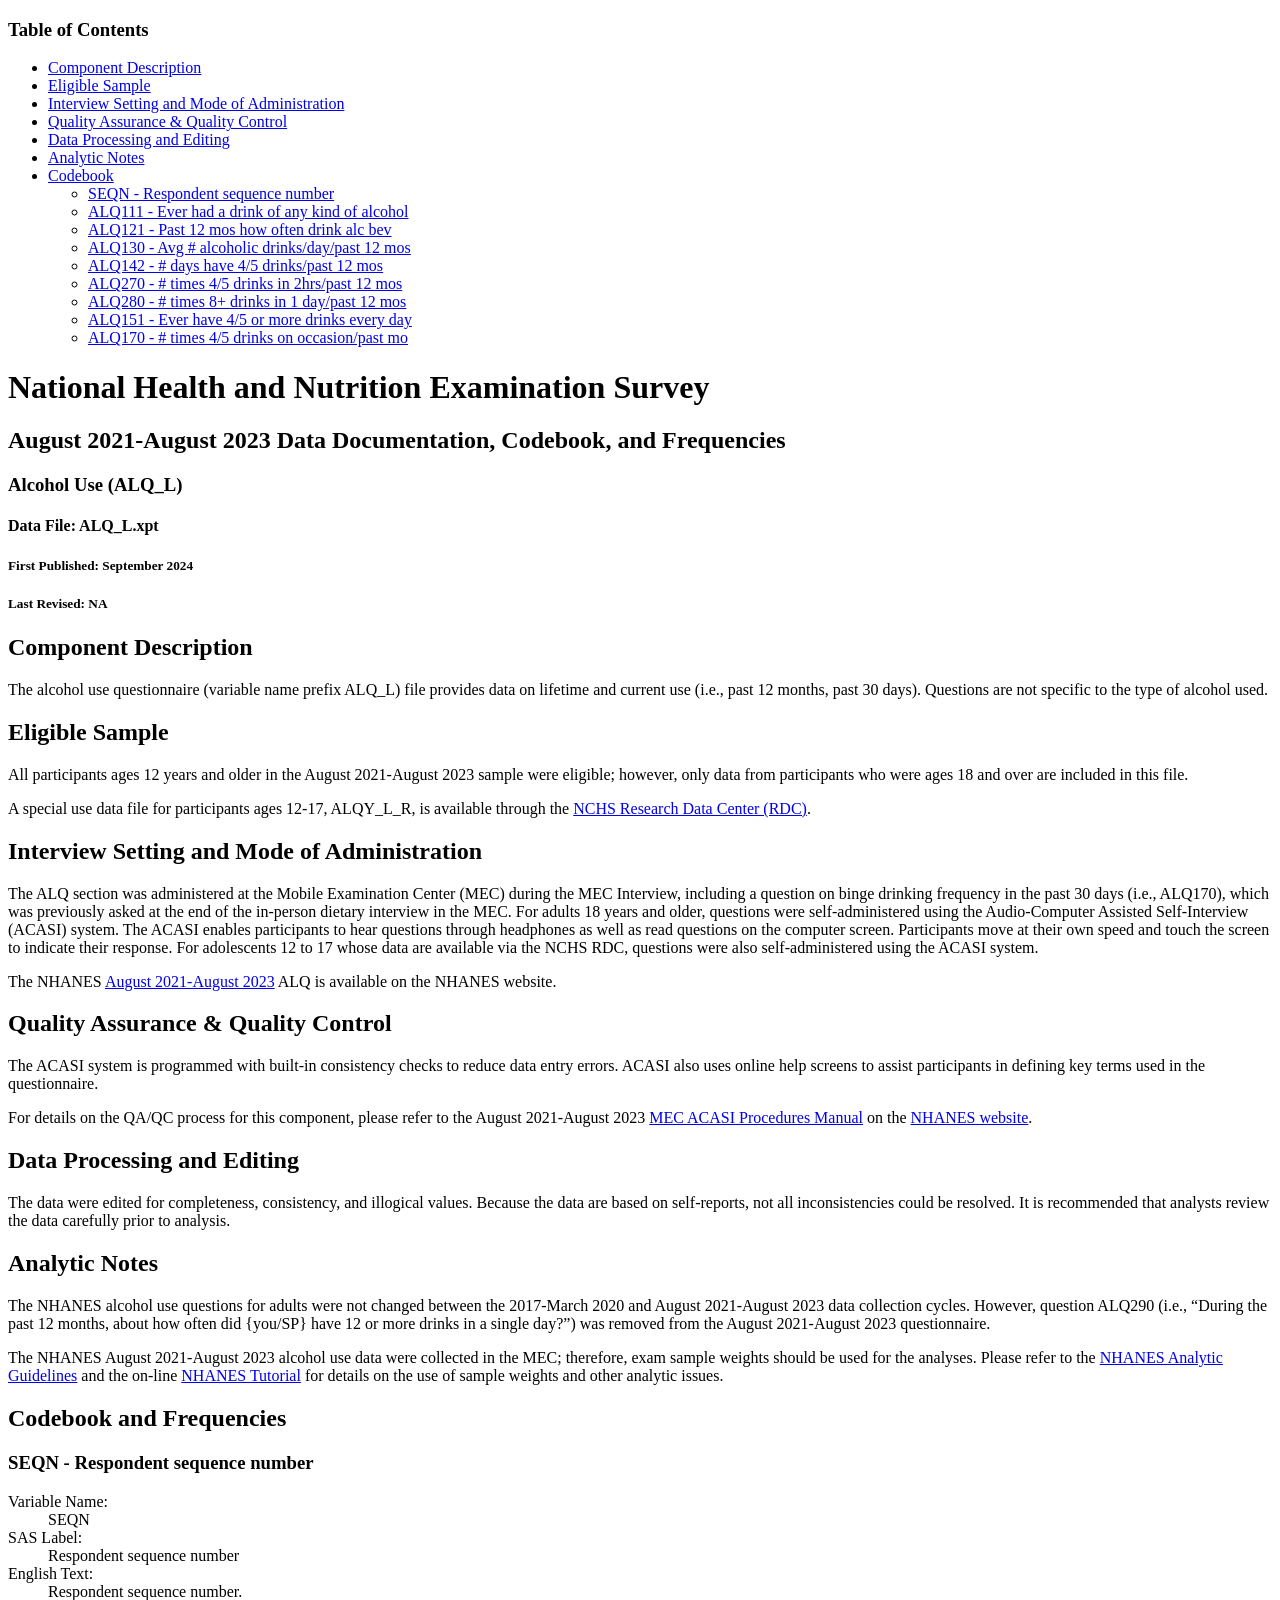
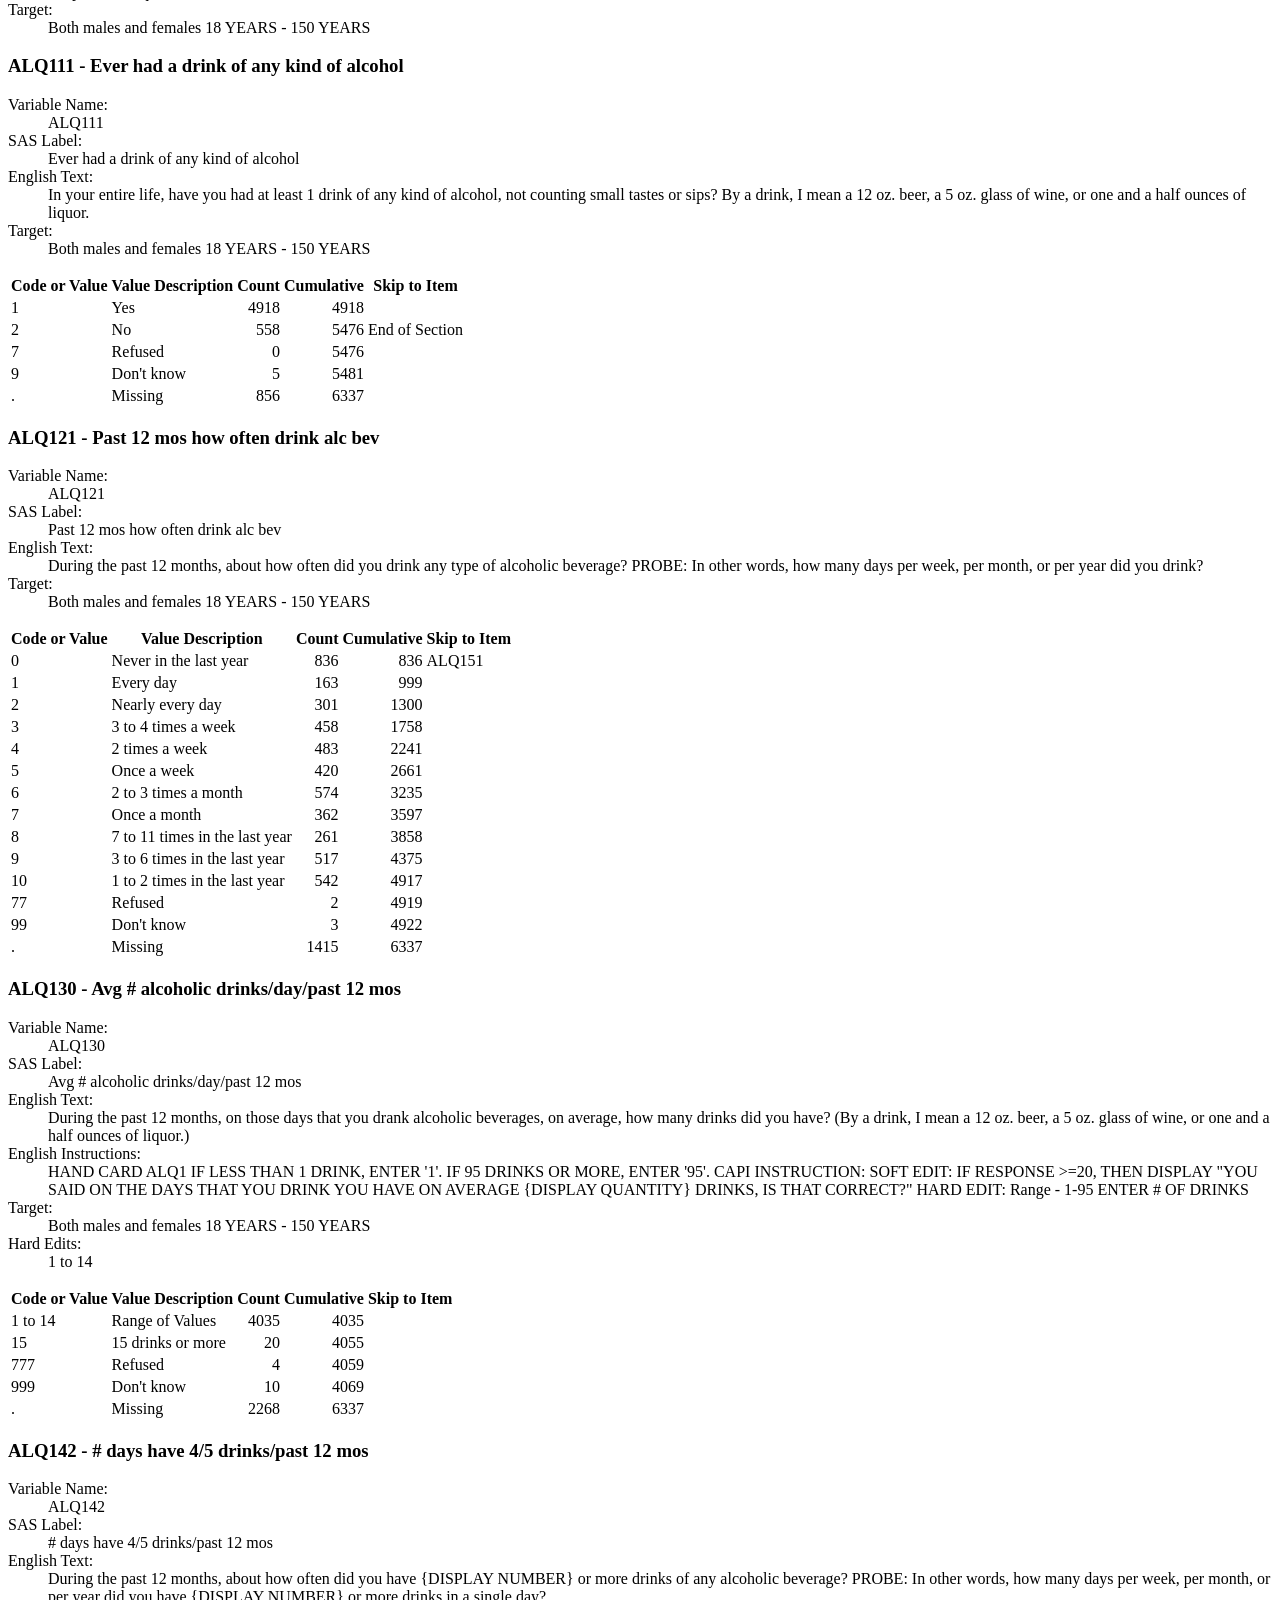
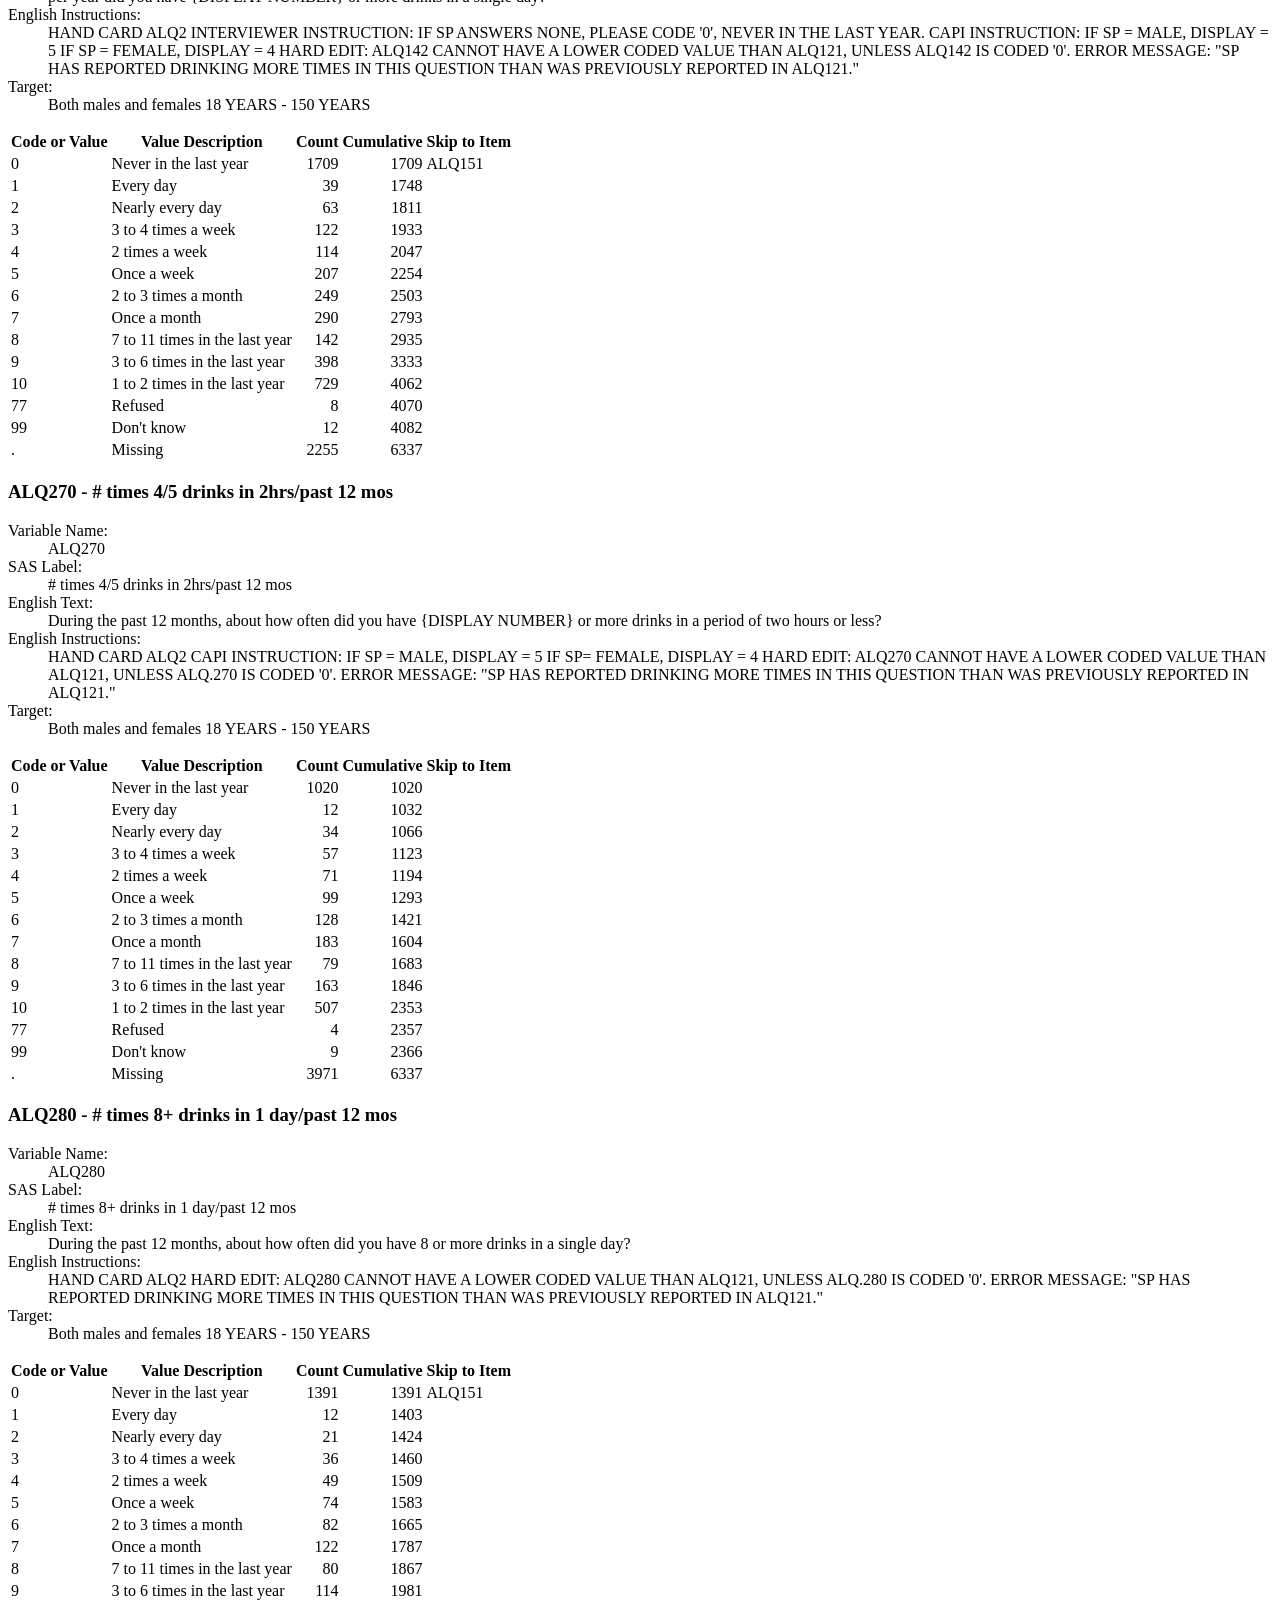
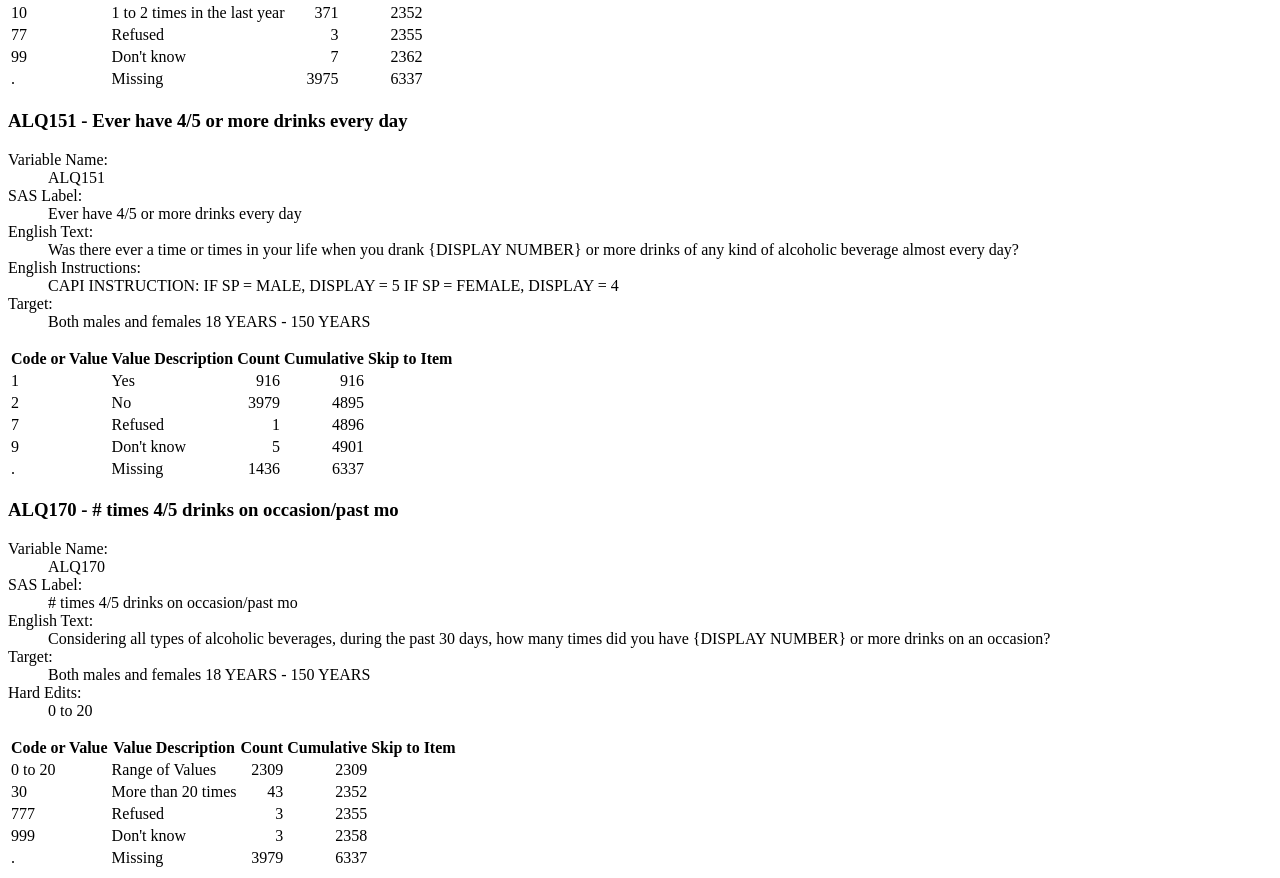
<file: codebooks/ALQ_L.htm>
<!DOCTYPE html><html xml:lang="en" lang="en" xmlns="http://www.w3c.org/1999/xhtml">
  <head>
    <meta http-equiv="content-type" content="text/html; charset=utf-8" />
    <title>ALQ_L</title>
    <meta name="title" content="NHANES August 2021-August 2023: Alcohol Use Data Documentation, Codebook, and Frequencies" />
    <link rel="stylesheet" href="https://wwwn.cdc.gov/nchs/nhanes/css/documentation.css" />
  </head>
  <body class="nhanes-doc">
    <div id="toc">
      <h3>Table of Contents</h3>
      <div id="toc-scroll">
        <ul>
          <li>
            <a href="#Component_Description">Component Description</a>
          </li>
          <li>
            <a href="#Eligible_Sample">Eligible Sample</a>
          </li>
          <li>
            <a href="#Interview_Setting_and_Mode_of_Administration">Interview Setting and Mode of Administration</a>
          </li>
          <li>
            <a href="#Quality_Assurance_&amp;_Quality_Control">Quality Assurance &amp; Quality Control</a>
          </li>
          <li>
            <a href="#Data_Processing_and_Editing">Data Processing and Editing</a>
          </li>
          <li>
            <a href="#Analytic_Notes">Analytic Notes</a>
          </li>
          <li>
            <a href="#Codebook">Codebook</a>
            <ul id="CodebookLinks">
              <li>
                <a href="#SEQN">SEQN - Respondent sequence number</a>
              </li>
              <li>
                <a href="#ALQ111">ALQ111 - Ever had a drink of any kind of alcohol</a>
              </li>
              <li>
                <a href="#ALQ121">ALQ121 - Past 12 mos how often drink alc bev</a>
              </li>
              <li>
                <a href="#ALQ130">ALQ130 - Avg # alcoholic drinks/day/past 12 mos</a>
              </li>
              <li>
                <a href="#ALQ142">ALQ142 - # days have 4/5 drinks/past 12 mos</a>
              </li>
              <li>
                <a href="#ALQ270">ALQ270 - # times 4/5 drinks in 2hrs/past 12 mos</a>
              </li>
              <li>
                <a href="#ALQ280">ALQ280 - # times 8+ drinks in 1 day/past 12 mos</a>
              </li>
              <li>
                <a href="#ALQ151">ALQ151 - Ever have 4/5 or more drinks every day</a>
              </li>
              <li>
                <a href="#ALQ170">ALQ170 - # times 4/5 drinks on occasion/past mo</a>
              </li>
            </ul>
          </li>
        </ul>
      </div>
    </div>
    <div id="wrapper">
      <div id="PageHeader">
        <h1>National Health and Nutrition Examination Survey</h1>
        <h2>August 2021-August 2023 Data Documentation, Codebook, and Frequencies</h2>
        <h3>Alcohol Use (ALQ_L)</h3>
        <h4> Data File: ALQ_L.xpt</h4>
        <h5 class="left">First Published: September 2024</h5>
        <h5 class="right">Last Revised: NA</h5>
      </div>
      <div id="Sections">
        <h2 id="Component_Description">Component Description</h2><p>The alcohol use questionnaire (variable name prefix ALQ_L) file provides data on lifetime and current use (i.e., past 12 months, past 30 days). Questions are not specific to the type of alcohol used.</p><h2 id="Eligible_Sample">Eligible Sample</h2><p>All participants ages 12 years and older in the August 2021-August 2023 sample were eligible; however, only data from participants who were ages 18 and over are included in this file.</p>
<p>A special use data file for participants ages 12-17, ALQY_L_R, is available through the <a href="https://www.cdc.gov/rdc/" target="_blank">NCHS Research Data Center (RDC)</a>.</p><h2 id="Interview_Setting_and_Mode_of_Administration">Interview Setting and Mode of Administration</h2><p>The ALQ section was administered at the Mobile Examination Center (MEC) during the MEC Interview, including a question on binge drinking frequency in the past 30 days (i.e., ALQ170), which was previously asked at the end of the in-person dietary interview in the MEC. For adults 18 years and older, questions were self-administered using the Audio-Computer Assisted Self-Interview (ACASI) system. The ACASI enables participants to hear questions through headphones as well as read questions on the computer screen. Participants move at their own speed and touch the screen to indicate their response. For adolescents 12 to 17 whose data are available via the NCHS RDC, questions were also self-administered using the ACASI system.&nbsp;</p>
<p>The NHANES <a href="https://wwwn.cdc.gov/nchs/data/nhanes/public/2021/questionnaires/ALQ-ACASI-L-508.pdf" target="_blank">August 2021-August 2023</a> ALQ is available on the NHANES website.&nbsp;</p><h2 id="Quality_Assurance_&amp;_Quality_Control">Quality Assurance &amp; Quality Control</h2><p>The ACASI system is programmed with built-in consistency checks to reduce data entry errors. ACASI also uses online help screens to assist participants in defining key terms used in the questionnaire.</p>
<p>For details on the QA/QC process for this component, please refer to the August 2021-August 2023 <a href="https://wwwn.cdc.gov/nchs/data/nhanes/public/2021/manuals/2021-Dec-MEC-ACASI-Procedures-508.pdf" target="_blank">MEC ACASI Procedures Manual</a> on the <a href="https://www.cdc.gov/nchs/nhanes/" target="_blank">NHANES website</a>.<br />
</p><h2 id="Data_Processing_and_Editing">Data Processing and Editing</h2><p>The data were edited for completeness, consistency, and illogical values. Because the data are based on self-reports, not all inconsistencies could be resolved. It is recommended that analysts review the data carefully prior to analysis.</p><h2 id="Analytic_Notes">Analytic Notes</h2><p>The NHANES alcohol use questions for adults were not changed between the 2017-March 2020 and August 2021-August 2023 data collection cycles. However, question ALQ290 (i.e., &ldquo;During the past 12 months, about how often did {you/SP} have 12 or more drinks in a single day?&rdquo;) was removed from the August 2021-August 2023 questionnaire.</p>
<p>The NHANES August 2021-August 2023 alcohol use data were collected in the MEC; therefore, exam sample weights should be used for the analyses. Please refer to the <a href="https://wwwn.cdc.gov/nchs/nhanes/analyticguidelines.aspx" target="_blank">NHANES Analytic Guidelines</a> and the on-line <a href="https://wwwn.cdc.gov/nchs/nhanes/tutorials/" target="_blank">NHANES Tutorial</a> for details on the use of sample weights and other analytic issues.<br />
</p></div>
      <div id="Codebook">
        <h2>Codebook and Frequencies</h2>
        <div class="pagebreak">
          <h3 class="vartitle" id="SEQN">SEQN - Respondent sequence number</h3>
          <dl>
            <dt>Variable Name: </dt>
            <dd class="info">SEQN</dd>
            <dt>SAS Label: </dt>
            <dd>Respondent sequence number</dd>
            <dt>English Text: </dt>
            <dd class="info">Respondent sequence number.</dd>
            <dt>Target: </dt>
            <dd> Both males and females 18 YEARS -
			150 YEARS</dd>
          </dl>
        </div>
        <div class="pagebreak">
          <h3 class="vartitle" id="ALQ111">ALQ111 - Ever had a drink of any kind of alcohol</h3>
          <dl>
            <dt>Variable Name: </dt>
            <dd class="info">ALQ111</dd>
            <dt>SAS Label: </dt>
            <dd>Ever had a drink of any kind of alcohol</dd>
            <dt>English Text: </dt>
            <dd class="info">In your entire life, have you had at least 1 drink of any kind of alcohol, not counting small tastes or sips? By a drink, I mean a 12 oz. beer, a 5 oz. glass of wine, or one and a half ounces of liquor.</dd>
            <dt>Target: </dt>
            <dd> Both males and females 18 YEARS -
			150 YEARS</dd>
          </dl>
          <table class="values">
            <thead>
              <tr>
                <th scope="column" class="values">Code or Value</th>
                <th scope="column" class="values">Value Description</th>
                <th scope="column" class="values">Count</th>
                <th scope="column" class="values">Cumulative</th>
                <th scope="column" class="values">Skip to Item</th>
              </tr>
            </thead>
            <tbody>
              <tr>
                <td scope="row" class="values">1</td>
                <td class="values">Yes</td>
                <td class="values" align="right">4918</td>
                <td class="values" align="right">4918</td>
                <td class="values">
                </td>
              </tr>
              <tr>
                <td scope="row" class="values">2</td>
                <td class="values">No</td>
                <td class="values" align="right">558</td>
                <td class="values" align="right">5476</td>
                <td class="values">End of Section</td>
              </tr>
              <tr>
                <td scope="row" class="values">7</td>
                <td class="values">Refused</td>
                <td class="values" align="right">0</td>
                <td class="values" align="right">5476</td>
                <td class="values">
                </td>
              </tr>
              <tr>
                <td scope="row" class="values">9</td>
                <td class="values">Don't know</td>
                <td class="values" align="right">5</td>
                <td class="values" align="right">5481</td>
                <td class="values">
                </td>
              </tr>
              <tr>
                <td scope="row" class="values">.</td>
                <td class="values">Missing</td>
                <td class="values" align="right">856</td>
                <td class="values" align="right">6337</td>
                <td class="values">
                </td>
              </tr>
            </tbody>
          </table>
        </div>
        <div class="pagebreak">
          <h3 class="vartitle" id="ALQ121">ALQ121 - Past 12 mos how often drink alc bev</h3>
          <dl>
            <dt>Variable Name: </dt>
            <dd class="info">ALQ121</dd>
            <dt>SAS Label: </dt>
            <dd>Past 12 mos how often drink alc bev</dd>
            <dt>English Text: </dt>
            <dd class="info">During the past 12 months, about how often did you drink any type of alcoholic beverage?
PROBE: In other words, how many days per week, per month, or per year did you drink?
</dd>
            <dt>Target: </dt>
            <dd> Both males and females 18 YEARS -
			150 YEARS</dd>
          </dl>
          <table class="values">
            <thead>
              <tr>
                <th scope="column" class="values">Code or Value</th>
                <th scope="column" class="values">Value Description</th>
                <th scope="column" class="values">Count</th>
                <th scope="column" class="values">Cumulative</th>
                <th scope="column" class="values">Skip to Item</th>
              </tr>
            </thead>
            <tbody>
              <tr>
                <td scope="row" class="values">0</td>
                <td class="values">Never in the last year</td>
                <td class="values" align="right">836</td>
                <td class="values" align="right">836</td>
                <td class="values">ALQ151</td>
              </tr>
              <tr>
                <td scope="row" class="values">1</td>
                <td class="values">Every day</td>
                <td class="values" align="right">163</td>
                <td class="values" align="right">999</td>
                <td class="values">
                </td>
              </tr>
              <tr>
                <td scope="row" class="values">2</td>
                <td class="values">Nearly every day</td>
                <td class="values" align="right">301</td>
                <td class="values" align="right">1300</td>
                <td class="values">
                </td>
              </tr>
              <tr>
                <td scope="row" class="values">3</td>
                <td class="values">3 to 4 times a week</td>
                <td class="values" align="right">458</td>
                <td class="values" align="right">1758</td>
                <td class="values">
                </td>
              </tr>
              <tr>
                <td scope="row" class="values">4</td>
                <td class="values">2 times a week</td>
                <td class="values" align="right">483</td>
                <td class="values" align="right">2241</td>
                <td class="values">
                </td>
              </tr>
              <tr>
                <td scope="row" class="values">5</td>
                <td class="values">Once a week</td>
                <td class="values" align="right">420</td>
                <td class="values" align="right">2661</td>
                <td class="values">
                </td>
              </tr>
              <tr>
                <td scope="row" class="values">6</td>
                <td class="values">2 to 3 times a month</td>
                <td class="values" align="right">574</td>
                <td class="values" align="right">3235</td>
                <td class="values">
                </td>
              </tr>
              <tr>
                <td scope="row" class="values">7</td>
                <td class="values">Once a month</td>
                <td class="values" align="right">362</td>
                <td class="values" align="right">3597</td>
                <td class="values">
                </td>
              </tr>
              <tr>
                <td scope="row" class="values">8</td>
                <td class="values">7 to 11 times in the last year</td>
                <td class="values" align="right">261</td>
                <td class="values" align="right">3858</td>
                <td class="values">
                </td>
              </tr>
              <tr>
                <td scope="row" class="values">9</td>
                <td class="values">3 to 6 times in the last year</td>
                <td class="values" align="right">517</td>
                <td class="values" align="right">4375</td>
                <td class="values">
                </td>
              </tr>
              <tr>
                <td scope="row" class="values">10</td>
                <td class="values">1 to 2 times in the last year</td>
                <td class="values" align="right">542</td>
                <td class="values" align="right">4917</td>
                <td class="values">
                </td>
              </tr>
              <tr>
                <td scope="row" class="values">77</td>
                <td class="values">Refused</td>
                <td class="values" align="right">2</td>
                <td class="values" align="right">4919</td>
                <td class="values">
                </td>
              </tr>
              <tr>
                <td scope="row" class="values">99</td>
                <td class="values">Don't know</td>
                <td class="values" align="right">3</td>
                <td class="values" align="right">4922</td>
                <td class="values">
                </td>
              </tr>
              <tr>
                <td scope="row" class="values">.</td>
                <td class="values">Missing</td>
                <td class="values" align="right">1415</td>
                <td class="values" align="right">6337</td>
                <td class="values">
                </td>
              </tr>
            </tbody>
          </table>
        </div>
        <div class="pagebreak">
          <h3 class="vartitle" id="ALQ130">ALQ130 - Avg # alcoholic drinks/day/past 12 mos</h3>
          <dl>
            <dt>Variable Name: </dt>
            <dd class="info">ALQ130</dd>
            <dt>SAS Label: </dt>
            <dd>Avg # alcoholic drinks/day/past 12 mos</dd>
            <dt>English Text: </dt>
            <dd class="info">During the past 12 months, on those days that you drank alcoholic beverages, on average, how many drinks did you have? (By a drink, I mean a 12 oz. beer, a 5 oz. glass of wine, or one and a half ounces of liquor.)</dd>
            <dt class="info">English Instructions: </dt>
            <dd class="info">HAND CARD ALQ1 
IF LESS THAN 1 DRINK, ENTER '1'.  IF 95 DRINKS OR MORE, ENTER '95'.
 CAPI INSTRUCTION: SOFT EDIT:  IF RESPONSE &gt;=20, THEN DISPLAY "YOU SAID ON THE DAYS THAT YOU DRINK YOU HAVE ON AVERAGE {DISPLAY QUANTITY} DRINKS, IS THAT CORRECT?"
HARD EDIT:  Range - 1-95
ENTER # OF DRINKS</dd>
            <dt>Target: </dt>
            <dd> Both males and females 18 YEARS -
			150 YEARS</dd>
            <dt>Hard Edits: </dt>
            <dd class="info">1 to 14</dd>
          </dl>
          <table class="values">
            <thead>
              <tr>
                <th scope="column" class="values">Code or Value</th>
                <th scope="column" class="values">Value Description</th>
                <th scope="column" class="values">Count</th>
                <th scope="column" class="values">Cumulative</th>
                <th scope="column" class="values">Skip to Item</th>
              </tr>
            </thead>
            <tbody>
              <tr>
                <td scope="row" class="values">1 to 14</td>
                <td class="values">Range of Values</td>
                <td class="values" align="right">4035</td>
                <td class="values" align="right">4035</td>
                <td class="values">
                </td>
              </tr>
              <tr>
                <td scope="row" class="values">15</td>
                <td class="values">15 drinks or more</td>
                <td class="values" align="right">20</td>
                <td class="values" align="right">4055</td>
                <td class="values">
                </td>
              </tr>
              <tr>
                <td scope="row" class="values">777</td>
                <td class="values">Refused</td>
                <td class="values" align="right">4</td>
                <td class="values" align="right">4059</td>
                <td class="values">
                </td>
              </tr>
              <tr>
                <td scope="row" class="values">999</td>
                <td class="values">Don't know</td>
                <td class="values" align="right">10</td>
                <td class="values" align="right">4069</td>
                <td class="values">
                </td>
              </tr>
              <tr>
                <td scope="row" class="values">.</td>
                <td class="values">Missing</td>
                <td class="values" align="right">2268</td>
                <td class="values" align="right">6337</td>
                <td class="values">
                </td>
              </tr>
            </tbody>
          </table>
        </div>
        <div class="pagebreak">
          <h3 class="vartitle" id="ALQ142">ALQ142 - # days have 4/5 drinks/past 12 mos</h3>
          <dl>
            <dt>Variable Name: </dt>
            <dd class="info">ALQ142</dd>
            <dt>SAS Label: </dt>
            <dd># days have 4/5 drinks/past 12 mos</dd>
            <dt>English Text: </dt>
            <dd class="info">During the past 12 months, about how often did you have {DISPLAY NUMBER} or more drinks of any alcoholic beverage? PROBE: In other words, how many days per week, per month, or per year did you have {DISPLAY NUMBER} or more drinks in a single day?</dd>
            <dt class="info">English Instructions: </dt>
            <dd class="info">HAND CARD ALQ2
INTERVIEWER INSTRUCTION: IF SP ANSWERS NONE, PLEASE CODE '0', NEVER IN THE LAST YEAR.
CAPI INSTRUCTION:
IF SP = MALE, DISPLAY = 5
IF SP = FEMALE, DISPLAY = 4
HARD EDIT: ALQ142 CANNOT HAVE A LOWER CODED VALUE THAN ALQ121, UNLESS ALQ142 IS CODED '0'.
ERROR MESSAGE: "SP HAS REPORTED DRINKING MORE TIMES IN THIS QUESTION THAN WAS PREVIOUSLY REPORTED IN ALQ121."</dd>
            <dt>Target: </dt>
            <dd> Both males and females 18 YEARS -
			150 YEARS</dd>
          </dl>
          <table class="values">
            <thead>
              <tr>
                <th scope="column" class="values">Code or Value</th>
                <th scope="column" class="values">Value Description</th>
                <th scope="column" class="values">Count</th>
                <th scope="column" class="values">Cumulative</th>
                <th scope="column" class="values">Skip to Item</th>
              </tr>
            </thead>
            <tbody>
              <tr>
                <td scope="row" class="values">0</td>
                <td class="values">Never in the last year</td>
                <td class="values" align="right">1709</td>
                <td class="values" align="right">1709</td>
                <td class="values">ALQ151</td>
              </tr>
              <tr>
                <td scope="row" class="values">1</td>
                <td class="values">Every day</td>
                <td class="values" align="right">39</td>
                <td class="values" align="right">1748</td>
                <td class="values">
                </td>
              </tr>
              <tr>
                <td scope="row" class="values">2</td>
                <td class="values">Nearly every day</td>
                <td class="values" align="right">63</td>
                <td class="values" align="right">1811</td>
                <td class="values">
                </td>
              </tr>
              <tr>
                <td scope="row" class="values">3</td>
                <td class="values">3 to 4 times a week</td>
                <td class="values" align="right">122</td>
                <td class="values" align="right">1933</td>
                <td class="values">
                </td>
              </tr>
              <tr>
                <td scope="row" class="values">4</td>
                <td class="values">2 times a week</td>
                <td class="values" align="right">114</td>
                <td class="values" align="right">2047</td>
                <td class="values">
                </td>
              </tr>
              <tr>
                <td scope="row" class="values">5</td>
                <td class="values">Once a week</td>
                <td class="values" align="right">207</td>
                <td class="values" align="right">2254</td>
                <td class="values">
                </td>
              </tr>
              <tr>
                <td scope="row" class="values">6</td>
                <td class="values">2 to 3 times a month</td>
                <td class="values" align="right">249</td>
                <td class="values" align="right">2503</td>
                <td class="values">
                </td>
              </tr>
              <tr>
                <td scope="row" class="values">7</td>
                <td class="values">Once a month</td>
                <td class="values" align="right">290</td>
                <td class="values" align="right">2793</td>
                <td class="values">
                </td>
              </tr>
              <tr>
                <td scope="row" class="values">8</td>
                <td class="values">7 to 11 times in the last year</td>
                <td class="values" align="right">142</td>
                <td class="values" align="right">2935</td>
                <td class="values">
                </td>
              </tr>
              <tr>
                <td scope="row" class="values">9</td>
                <td class="values">3 to 6 times in the last year</td>
                <td class="values" align="right">398</td>
                <td class="values" align="right">3333</td>
                <td class="values">
                </td>
              </tr>
              <tr>
                <td scope="row" class="values">10</td>
                <td class="values">1 to 2 times in the last year</td>
                <td class="values" align="right">729</td>
                <td class="values" align="right">4062</td>
                <td class="values">
                </td>
              </tr>
              <tr>
                <td scope="row" class="values">77</td>
                <td class="values">Refused</td>
                <td class="values" align="right">8</td>
                <td class="values" align="right">4070</td>
                <td class="values">
                </td>
              </tr>
              <tr>
                <td scope="row" class="values">99</td>
                <td class="values">Don't know</td>
                <td class="values" align="right">12</td>
                <td class="values" align="right">4082</td>
                <td class="values">
                </td>
              </tr>
              <tr>
                <td scope="row" class="values">.</td>
                <td class="values">Missing</td>
                <td class="values" align="right">2255</td>
                <td class="values" align="right">6337</td>
                <td class="values">
                </td>
              </tr>
            </tbody>
          </table>
        </div>
        <div class="pagebreak">
          <h3 class="vartitle" id="ALQ270">ALQ270 - # times 4/5 drinks in 2hrs/past 12 mos</h3>
          <dl>
            <dt>Variable Name: </dt>
            <dd class="info">ALQ270</dd>
            <dt>SAS Label: </dt>
            <dd># times 4/5 drinks in 2hrs/past 12 mos</dd>
            <dt>English Text: </dt>
            <dd class="info">During the past 12 months, about how often did you have {DISPLAY NUMBER} or more drinks in a period of two hours or less?</dd>
            <dt class="info">English Instructions: </dt>
            <dd class="info">HAND CARD ALQ2
CAPI INSTRUCTION:
IF SP = MALE, DISPLAY = 5
IF SP= FEMALE, DISPLAY = 4
HARD EDIT: ALQ270 CANNOT HAVE A LOWER CODED VALUE THAN ALQ121, UNLESS ALQ.270 IS CODED '0'.
ERROR MESSAGE:  "SP HAS REPORTED DRINKING MORE TIMES IN THIS QUESTION THAN WAS PREVIOUSLY REPORTED IN ALQ121."</dd>
            <dt>Target: </dt>
            <dd> Both males and females 18 YEARS -
			150 YEARS</dd>
          </dl>
          <table class="values">
            <thead>
              <tr>
                <th scope="column" class="values">Code or Value</th>
                <th scope="column" class="values">Value Description</th>
                <th scope="column" class="values">Count</th>
                <th scope="column" class="values">Cumulative</th>
                <th scope="column" class="values">Skip to Item</th>
              </tr>
            </thead>
            <tbody>
              <tr>
                <td scope="row" class="values">0</td>
                <td class="values">Never in the last year</td>
                <td class="values" align="right">1020</td>
                <td class="values" align="right">1020</td>
                <td class="values">
                </td>
              </tr>
              <tr>
                <td scope="row" class="values">1</td>
                <td class="values">Every day</td>
                <td class="values" align="right">12</td>
                <td class="values" align="right">1032</td>
                <td class="values">
                </td>
              </tr>
              <tr>
                <td scope="row" class="values">2</td>
                <td class="values">Nearly every day</td>
                <td class="values" align="right">34</td>
                <td class="values" align="right">1066</td>
                <td class="values">
                </td>
              </tr>
              <tr>
                <td scope="row" class="values">3</td>
                <td class="values">3 to 4 times a week</td>
                <td class="values" align="right">57</td>
                <td class="values" align="right">1123</td>
                <td class="values">
                </td>
              </tr>
              <tr>
                <td scope="row" class="values">4</td>
                <td class="values">2 times a week</td>
                <td class="values" align="right">71</td>
                <td class="values" align="right">1194</td>
                <td class="values">
                </td>
              </tr>
              <tr>
                <td scope="row" class="values">5</td>
                <td class="values">Once a week</td>
                <td class="values" align="right">99</td>
                <td class="values" align="right">1293</td>
                <td class="values">
                </td>
              </tr>
              <tr>
                <td scope="row" class="values">6</td>
                <td class="values">2 to 3 times a month</td>
                <td class="values" align="right">128</td>
                <td class="values" align="right">1421</td>
                <td class="values">
                </td>
              </tr>
              <tr>
                <td scope="row" class="values">7</td>
                <td class="values">Once a month</td>
                <td class="values" align="right">183</td>
                <td class="values" align="right">1604</td>
                <td class="values">
                </td>
              </tr>
              <tr>
                <td scope="row" class="values">8</td>
                <td class="values">7 to 11 times in the last year</td>
                <td class="values" align="right">79</td>
                <td class="values" align="right">1683</td>
                <td class="values">
                </td>
              </tr>
              <tr>
                <td scope="row" class="values">9</td>
                <td class="values">3 to 6 times in the last year</td>
                <td class="values" align="right">163</td>
                <td class="values" align="right">1846</td>
                <td class="values">
                </td>
              </tr>
              <tr>
                <td scope="row" class="values">10</td>
                <td class="values">1 to 2 times in the last year</td>
                <td class="values" align="right">507</td>
                <td class="values" align="right">2353</td>
                <td class="values">
                </td>
              </tr>
              <tr>
                <td scope="row" class="values">77</td>
                <td class="values">Refused</td>
                <td class="values" align="right">4</td>
                <td class="values" align="right">2357</td>
                <td class="values">
                </td>
              </tr>
              <tr>
                <td scope="row" class="values">99</td>
                <td class="values">Don't know</td>
                <td class="values" align="right">9</td>
                <td class="values" align="right">2366</td>
                <td class="values">
                </td>
              </tr>
              <tr>
                <td scope="row" class="values">.</td>
                <td class="values">Missing</td>
                <td class="values" align="right">3971</td>
                <td class="values" align="right">6337</td>
                <td class="values">
                </td>
              </tr>
            </tbody>
          </table>
        </div>
        <div class="pagebreak">
          <h3 class="vartitle" id="ALQ280">ALQ280 - # times 8+ drinks in 1 day/past 12 mos</h3>
          <dl>
            <dt>Variable Name: </dt>
            <dd class="info">ALQ280</dd>
            <dt>SAS Label: </dt>
            <dd># times 8+ drinks in 1 day/past 12 mos</dd>
            <dt>English Text: </dt>
            <dd class="info">During the past 12 months, about how often did you have 8 or more drinks in a single day?</dd>
            <dt class="info">English Instructions: </dt>
            <dd class="info">HAND CARD ALQ2

HARD EDIT: ALQ280 CANNOT HAVE A LOWER CODED VALUE THAN ALQ121, UNLESS ALQ.280 IS CODED '0'.
ERROR MESSAGE:  "SP HAS REPORTED DRINKING MORE TIMES IN THIS QUESTION THAN WAS PREVIOUSLY REPORTED IN ALQ121."</dd>
            <dt>Target: </dt>
            <dd> Both males and females 18 YEARS -
			150 YEARS</dd>
          </dl>
          <table class="values">
            <thead>
              <tr>
                <th scope="column" class="values">Code or Value</th>
                <th scope="column" class="values">Value Description</th>
                <th scope="column" class="values">Count</th>
                <th scope="column" class="values">Cumulative</th>
                <th scope="column" class="values">Skip to Item</th>
              </tr>
            </thead>
            <tbody>
              <tr>
                <td scope="row" class="values">0</td>
                <td class="values">Never in the last year</td>
                <td class="values" align="right">1391</td>
                <td class="values" align="right">1391</td>
                <td class="values">ALQ151</td>
              </tr>
              <tr>
                <td scope="row" class="values">1</td>
                <td class="values">Every day</td>
                <td class="values" align="right">12</td>
                <td class="values" align="right">1403</td>
                <td class="values">
                </td>
              </tr>
              <tr>
                <td scope="row" class="values">2</td>
                <td class="values">Nearly every day</td>
                <td class="values" align="right">21</td>
                <td class="values" align="right">1424</td>
                <td class="values">
                </td>
              </tr>
              <tr>
                <td scope="row" class="values">3</td>
                <td class="values">3 to 4 times a week</td>
                <td class="values" align="right">36</td>
                <td class="values" align="right">1460</td>
                <td class="values">
                </td>
              </tr>
              <tr>
                <td scope="row" class="values">4</td>
                <td class="values">2 times a week</td>
                <td class="values" align="right">49</td>
                <td class="values" align="right">1509</td>
                <td class="values">
                </td>
              </tr>
              <tr>
                <td scope="row" class="values">5</td>
                <td class="values">Once a week</td>
                <td class="values" align="right">74</td>
                <td class="values" align="right">1583</td>
                <td class="values">
                </td>
              </tr>
              <tr>
                <td scope="row" class="values">6</td>
                <td class="values">2 to 3 times a month</td>
                <td class="values" align="right">82</td>
                <td class="values" align="right">1665</td>
                <td class="values">
                </td>
              </tr>
              <tr>
                <td scope="row" class="values">7</td>
                <td class="values">Once a month</td>
                <td class="values" align="right">122</td>
                <td class="values" align="right">1787</td>
                <td class="values">
                </td>
              </tr>
              <tr>
                <td scope="row" class="values">8</td>
                <td class="values">7 to 11 times in the last year</td>
                <td class="values" align="right">80</td>
                <td class="values" align="right">1867</td>
                <td class="values">
                </td>
              </tr>
              <tr>
                <td scope="row" class="values">9</td>
                <td class="values">3 to 6 times in the last year</td>
                <td class="values" align="right">114</td>
                <td class="values" align="right">1981</td>
                <td class="values">
                </td>
              </tr>
              <tr>
                <td scope="row" class="values">10</td>
                <td class="values">1 to 2 times in the last year</td>
                <td class="values" align="right">371</td>
                <td class="values" align="right">2352</td>
                <td class="values">
                </td>
              </tr>
              <tr>
                <td scope="row" class="values">77</td>
                <td class="values">Refused</td>
                <td class="values" align="right">3</td>
                <td class="values" align="right">2355</td>
                <td class="values">
                </td>
              </tr>
              <tr>
                <td scope="row" class="values">99</td>
                <td class="values">Don't know</td>
                <td class="values" align="right">7</td>
                <td class="values" align="right">2362</td>
                <td class="values">
                </td>
              </tr>
              <tr>
                <td scope="row" class="values">.</td>
                <td class="values">Missing</td>
                <td class="values" align="right">3975</td>
                <td class="values" align="right">6337</td>
                <td class="values">
                </td>
              </tr>
            </tbody>
          </table>
        </div>
        <div class="pagebreak">
          <h3 class="vartitle" id="ALQ151">ALQ151 - Ever have 4/5 or more drinks every day</h3>
          <dl>
            <dt>Variable Name: </dt>
            <dd class="info">ALQ151</dd>
            <dt>SAS Label: </dt>
            <dd>Ever have 4/5 or more drinks every day</dd>
            <dt>English Text: </dt>
            <dd class="info">Was there ever a time or times in your life when you drank {DISPLAY NUMBER} or more drinks of any kind of alcoholic beverage almost every day?</dd>
            <dt class="info">English Instructions: </dt>
            <dd class="info">CAPI INSTRUCTION:
IF SP = MALE, DISPLAY = 5
IF SP = FEMALE, DISPLAY = 4</dd>
            <dt>Target: </dt>
            <dd> Both males and females 18 YEARS -
			150 YEARS</dd>
          </dl>
          <table class="values">
            <thead>
              <tr>
                <th scope="column" class="values">Code or Value</th>
                <th scope="column" class="values">Value Description</th>
                <th scope="column" class="values">Count</th>
                <th scope="column" class="values">Cumulative</th>
                <th scope="column" class="values">Skip to Item</th>
              </tr>
            </thead>
            <tbody>
              <tr>
                <td scope="row" class="values">1</td>
                <td class="values">Yes</td>
                <td class="values" align="right">916</td>
                <td class="values" align="right">916</td>
                <td class="values">
                </td>
              </tr>
              <tr>
                <td scope="row" class="values">2</td>
                <td class="values">No</td>
                <td class="values" align="right">3979</td>
                <td class="values" align="right">4895</td>
                <td class="values">
                </td>
              </tr>
              <tr>
                <td scope="row" class="values">7</td>
                <td class="values">Refused</td>
                <td class="values" align="right">1</td>
                <td class="values" align="right">4896</td>
                <td class="values">
                </td>
              </tr>
              <tr>
                <td scope="row" class="values">9</td>
                <td class="values">Don't know</td>
                <td class="values" align="right">5</td>
                <td class="values" align="right">4901</td>
                <td class="values">
                </td>
              </tr>
              <tr>
                <td scope="row" class="values">.</td>
                <td class="values">Missing</td>
                <td class="values" align="right">1436</td>
                <td class="values" align="right">6337</td>
                <td class="values">
                </td>
              </tr>
            </tbody>
          </table>
        </div>
        <div class="pagebreak">
          <h3 class="vartitle" id="ALQ170">ALQ170 - # times 4/5 drinks on occasion/past mo</h3>
          <dl>
            <dt>Variable Name: </dt>
            <dd class="info">ALQ170</dd>
            <dt>SAS Label: </dt>
            <dd># times 4/5 drinks on occasion/past mo</dd>
            <dt>English Text: </dt>
            <dd class="info">Considering all types of alcoholic beverages, during the past 30 days, how many times did you have {DISPLAY NUMBER} or more drinks on an occasion?</dd>
            <dt>Target: </dt>
            <dd> Both males and females 18 YEARS -
			150 YEARS</dd>
            <dt>Hard Edits: </dt>
            <dd class="info">0 to 20</dd>
          </dl>
          <table class="values">
            <thead>
              <tr>
                <th scope="column" class="values">Code or Value</th>
                <th scope="column" class="values">Value Description</th>
                <th scope="column" class="values">Count</th>
                <th scope="column" class="values">Cumulative</th>
                <th scope="column" class="values">Skip to Item</th>
              </tr>
            </thead>
            <tbody>
              <tr>
                <td scope="row" class="values">0 to 20</td>
                <td class="values">Range of Values</td>
                <td class="values" align="right">2309</td>
                <td class="values" align="right">2309</td>
                <td class="values">
                </td>
              </tr>
              <tr>
                <td scope="row" class="values">30</td>
                <td class="values">More than 20 times</td>
                <td class="values" align="right">43</td>
                <td class="values" align="right">2352</td>
                <td class="values">
                </td>
              </tr>
              <tr>
                <td scope="row" class="values">777</td>
                <td class="values">Refused</td>
                <td class="values" align="right">3</td>
                <td class="values" align="right">2355</td>
                <td class="values">
                </td>
              </tr>
              <tr>
                <td scope="row" class="values">999</td>
                <td class="values">Don't know</td>
                <td class="values" align="right">3</td>
                <td class="values" align="right">2358</td>
                <td class="values">
                </td>
              </tr>
              <tr>
                <td scope="row" class="values">.</td>
                <td class="values">Missing</td>
                <td class="values" align="right">3979</td>
                <td class="values" align="right">6337</td>
                <td class="values">
                </td>
              </tr>
            </tbody>
          </table>
        </div>
      </div>
    </div>
  </body>
</html>
</file>
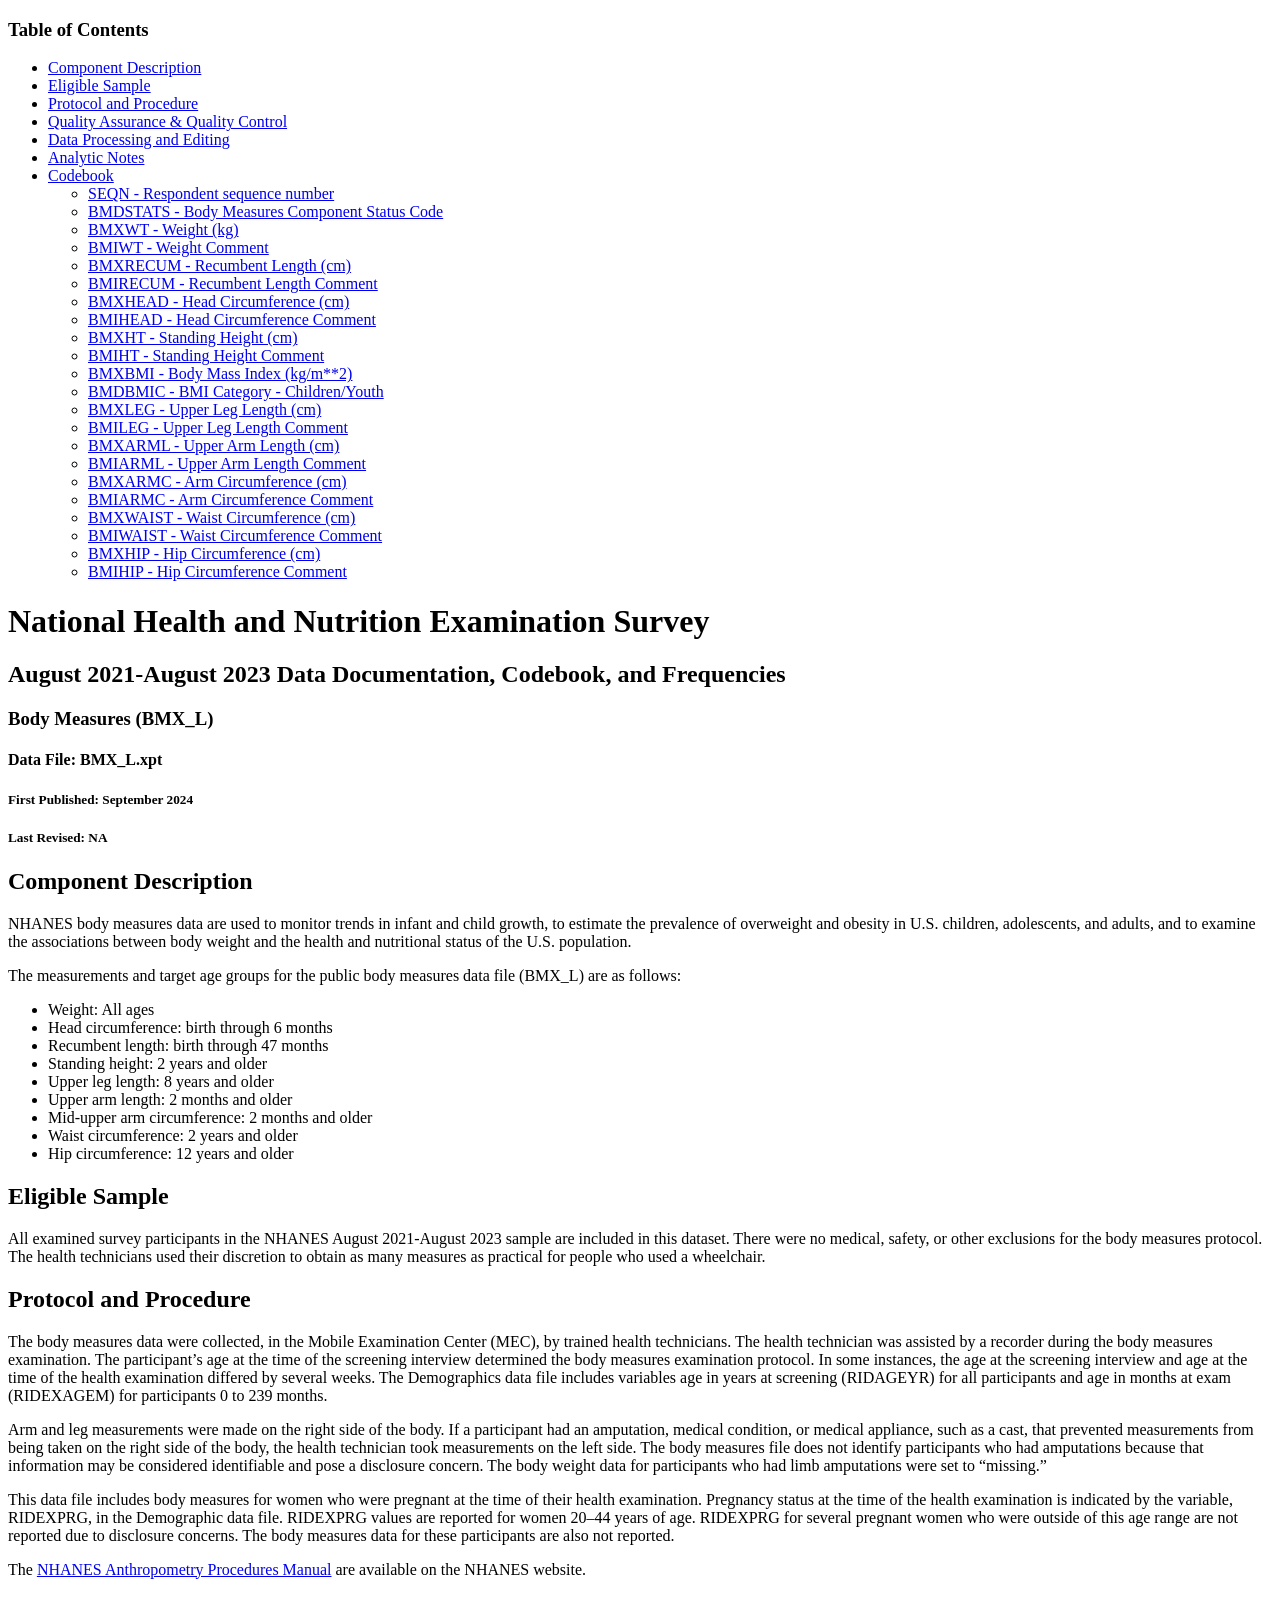
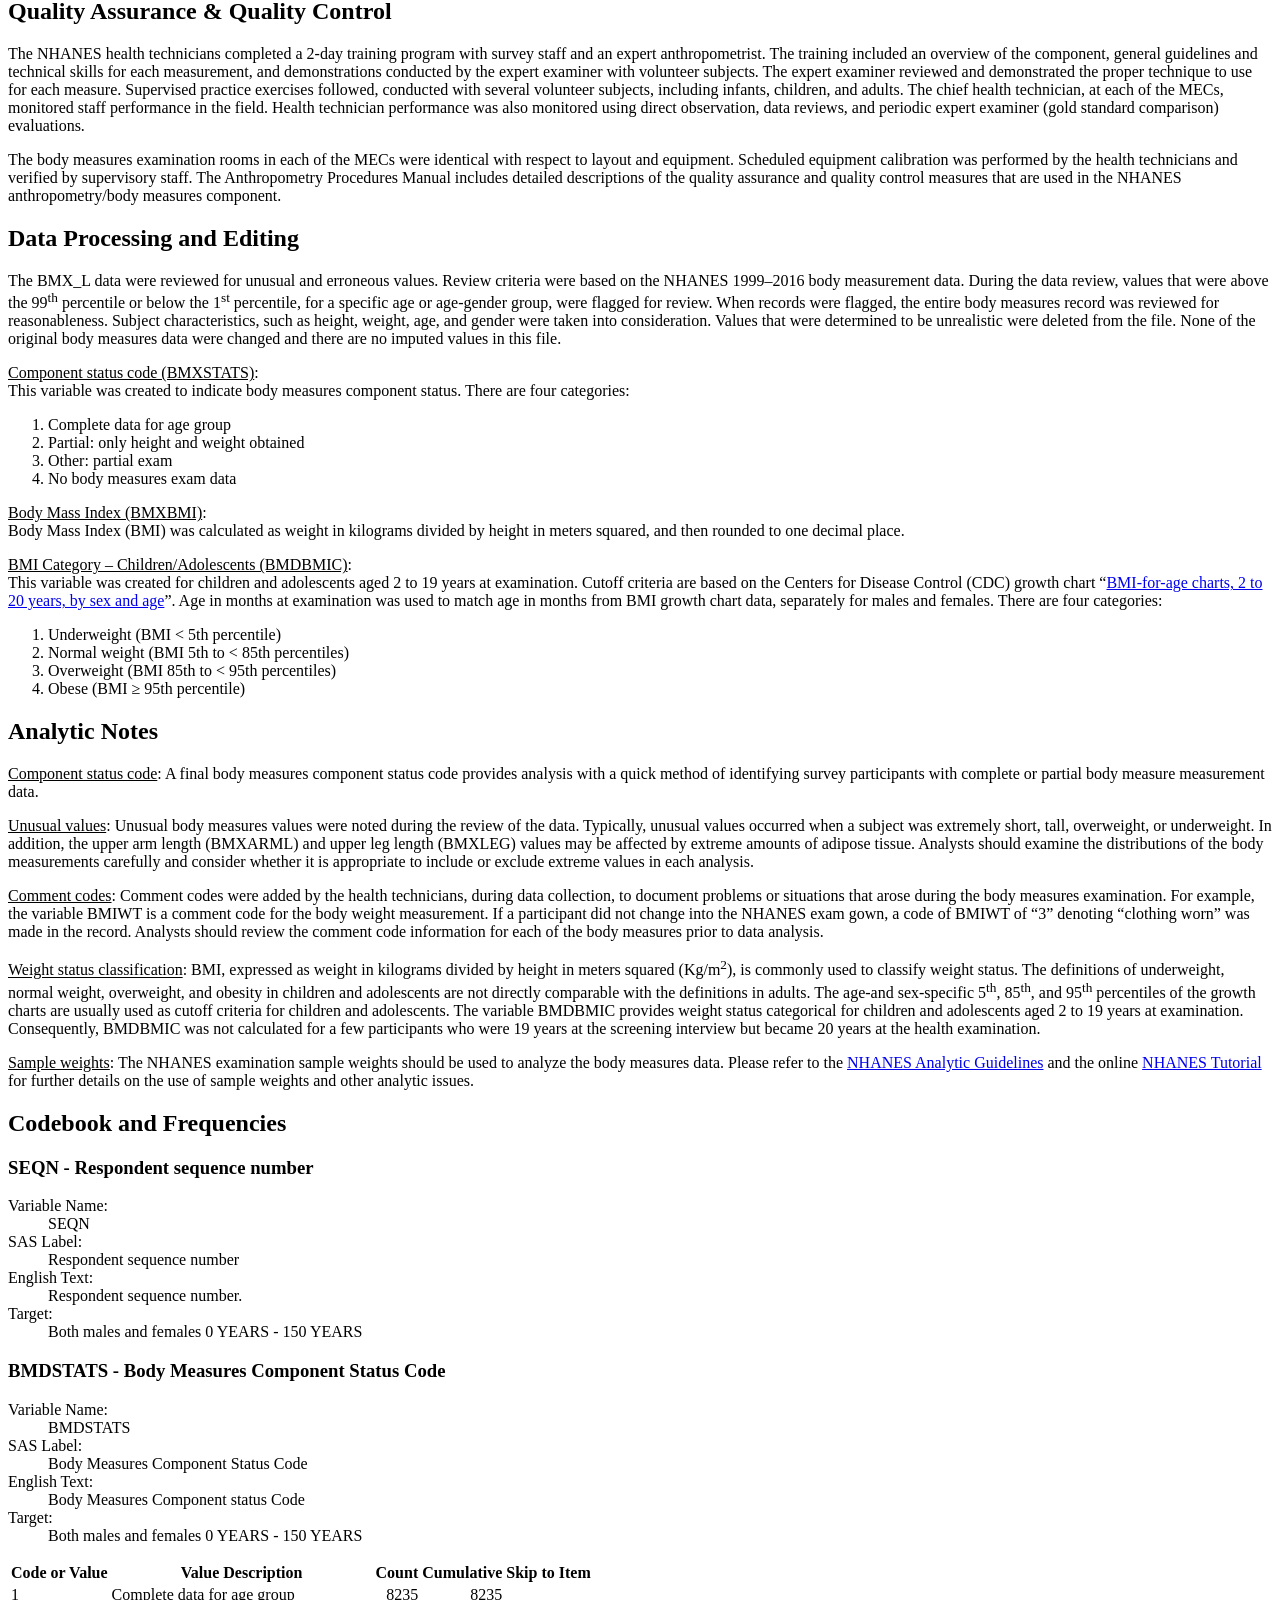
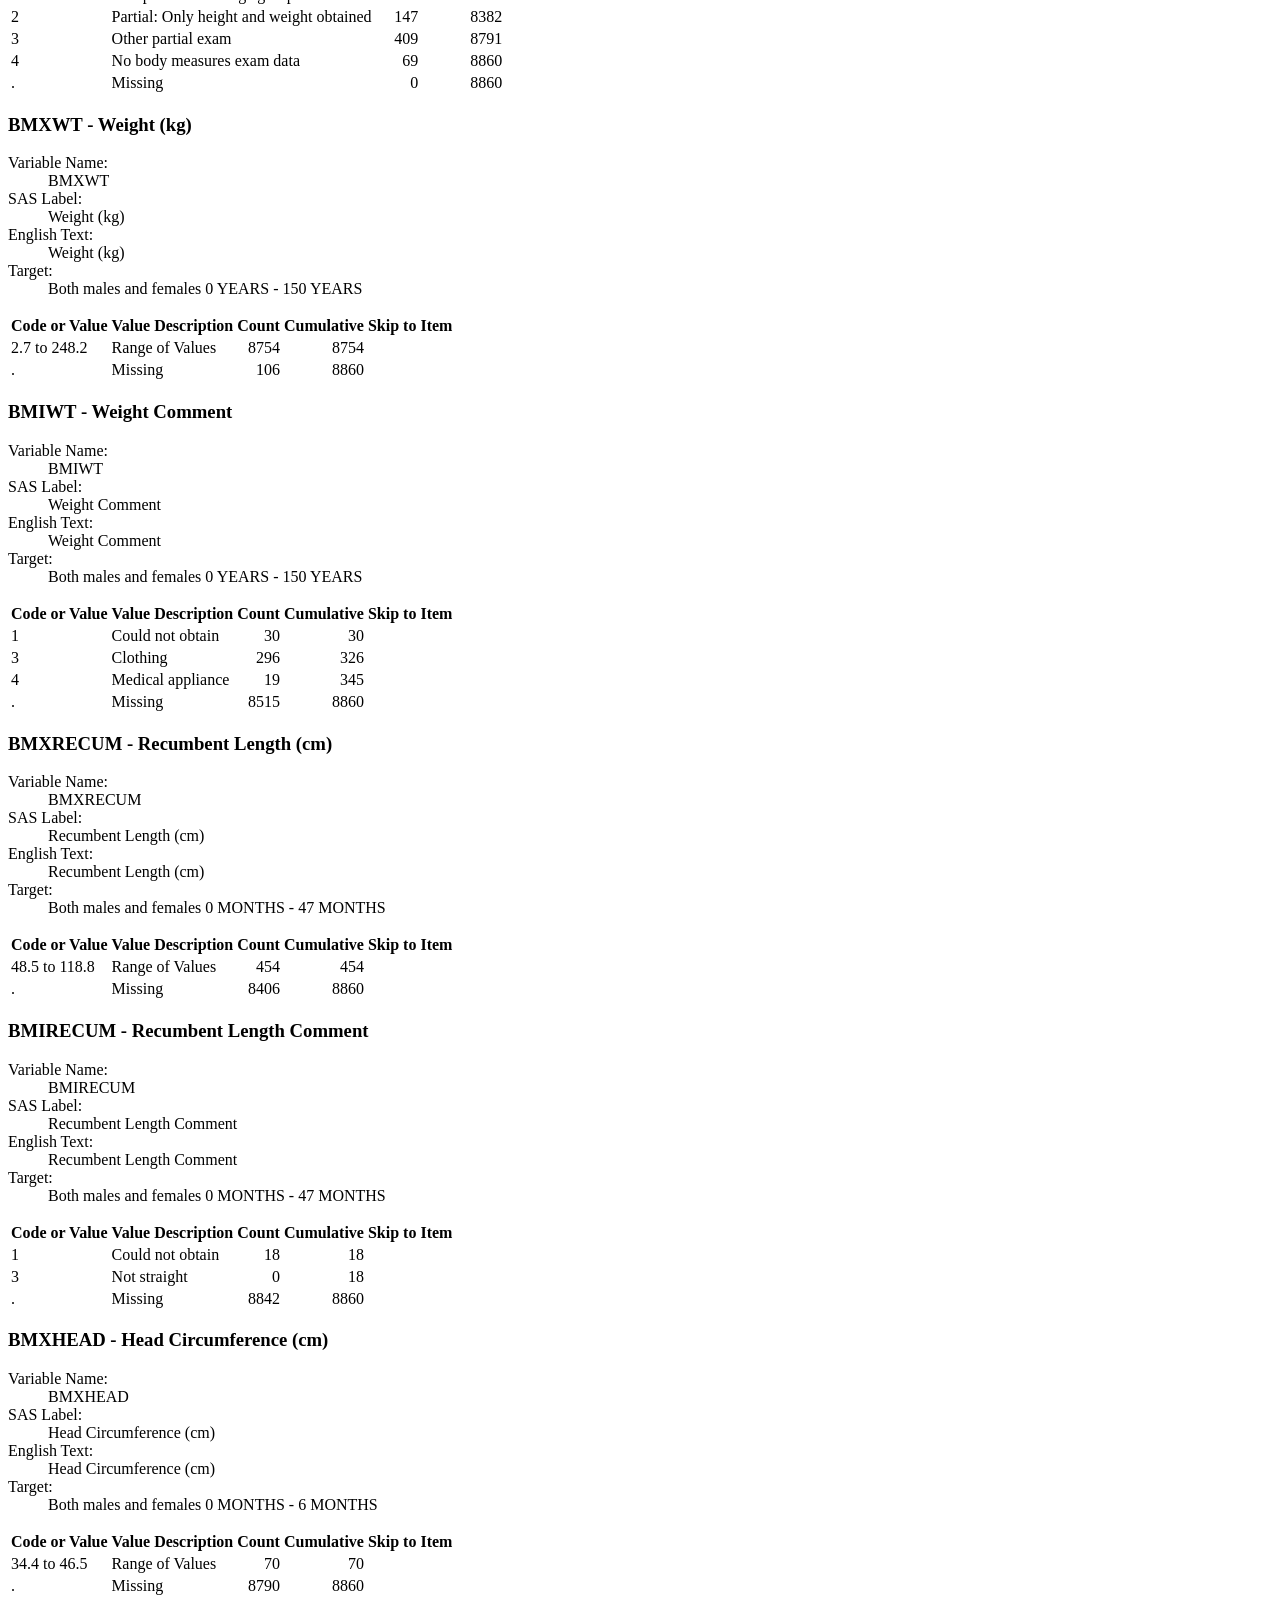
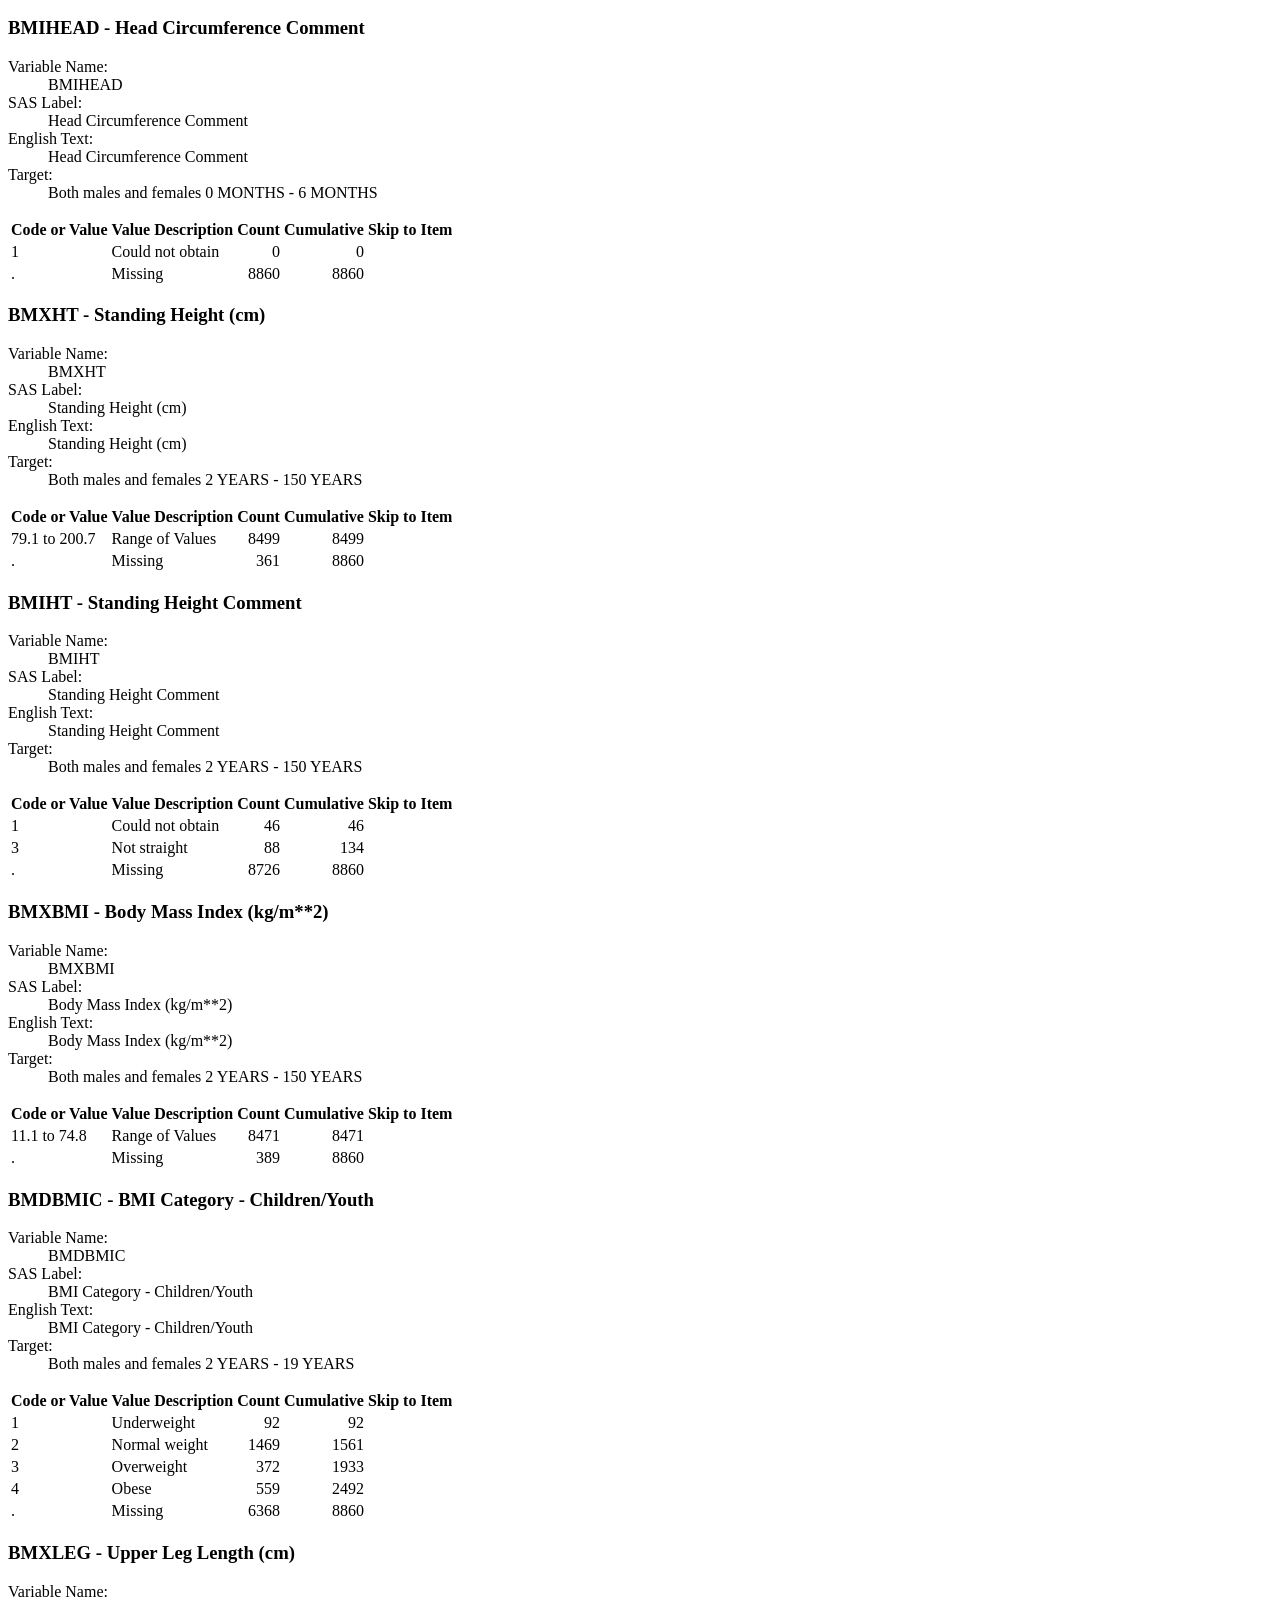
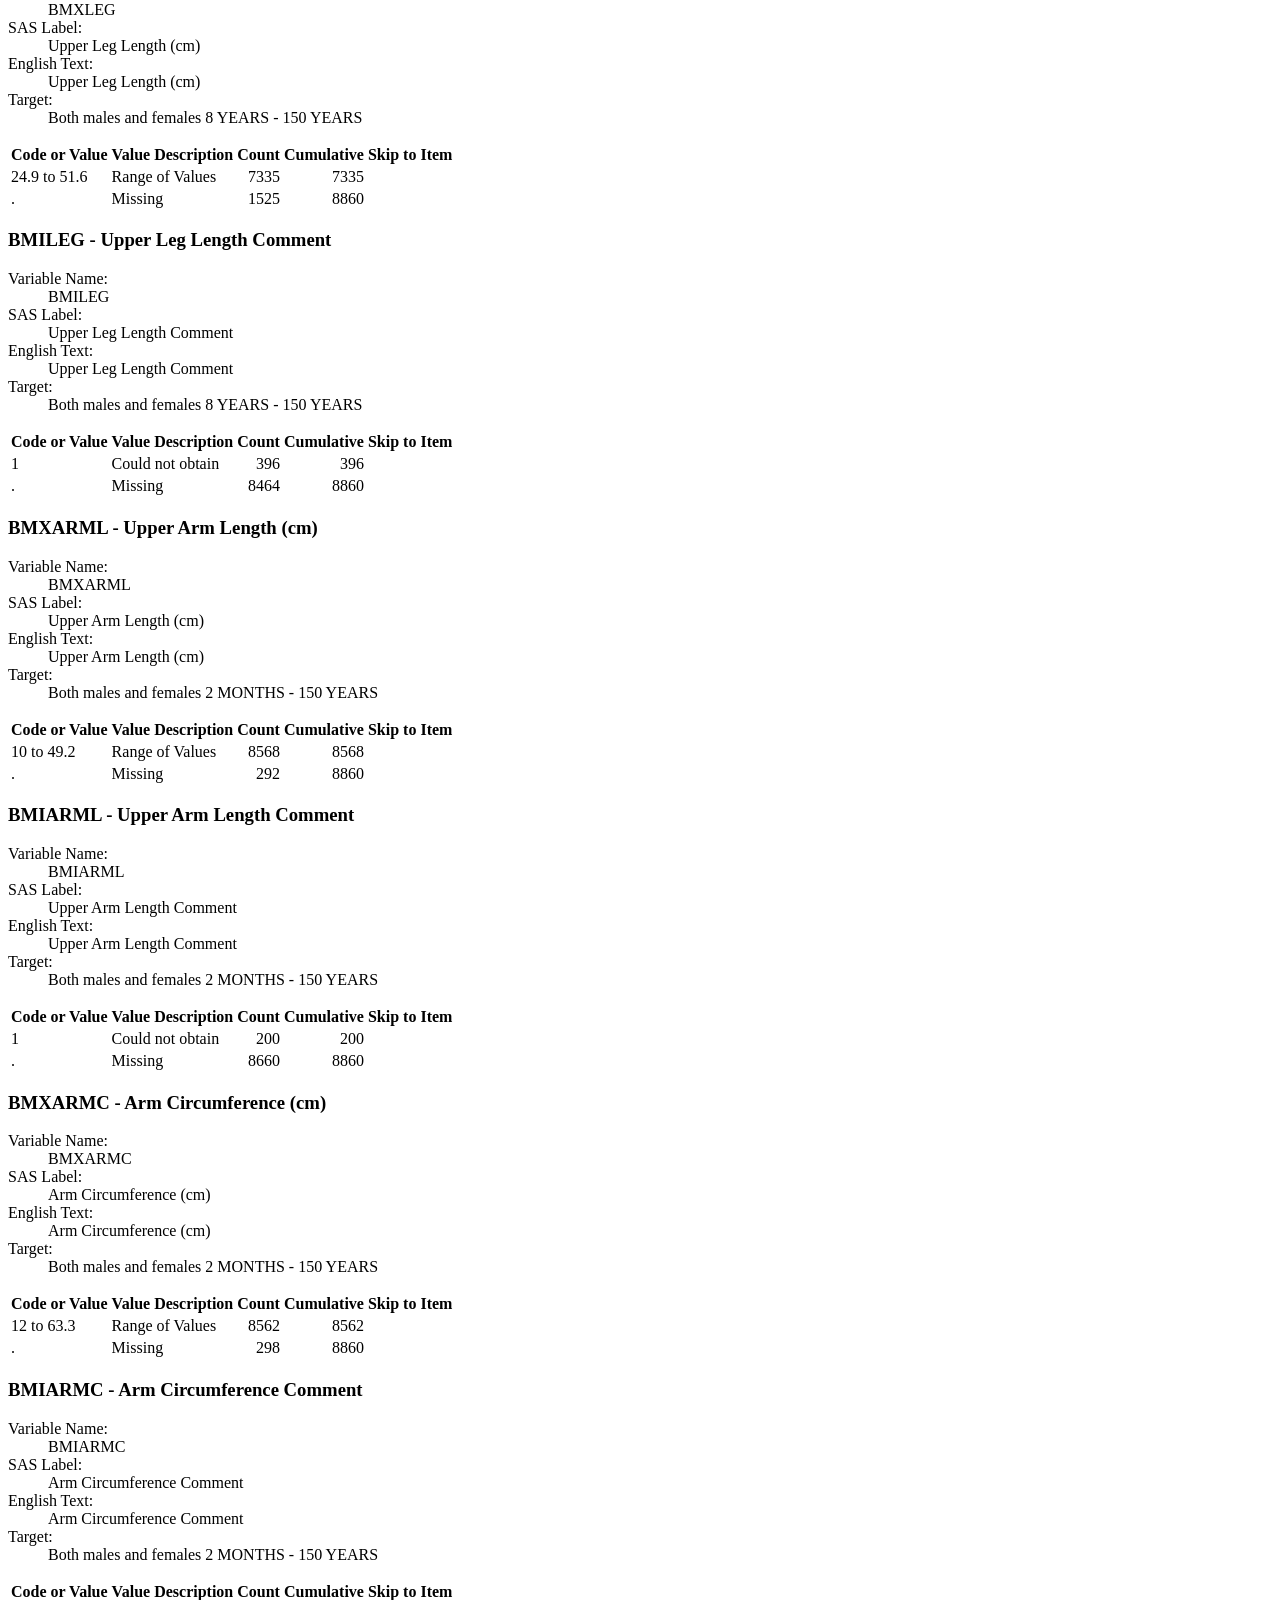
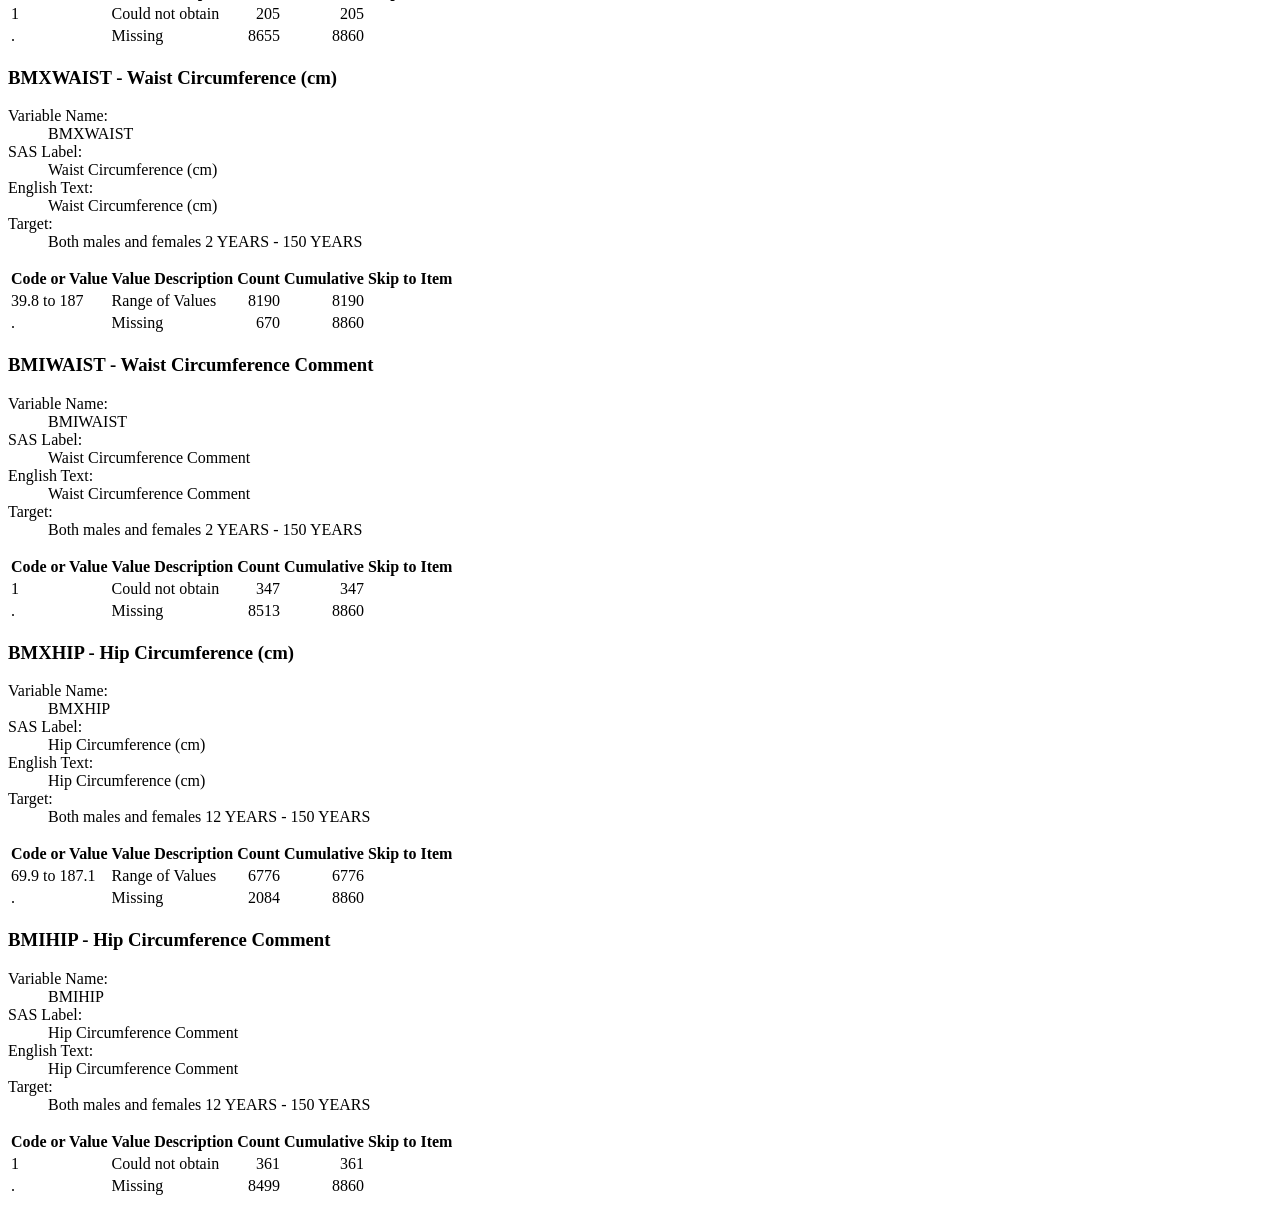
<file: codebooks/BMX_L.htm>
<!DOCTYPE html><html xml:lang="en" lang="en" xmlns="http://www.w3c.org/1999/xhtml">
  <head>
    <meta http-equiv="content-type" content="text/html; charset=utf-8" />
    <title>BMX_L</title>
    <meta name="title" content="NHANES August 2021-August 2023: Body Measures  Data Documentation, Codebook, and Frequencies" />
    <link rel="stylesheet" href="https://wwwn.cdc.gov/nchs/nhanes/css/documentation.css" />
  </head>
  <body class="nhanes-doc">
    <div id="toc">
      <h3>Table of Contents</h3>
      <div id="toc-scroll">
        <ul>
          <li>
            <a href="#Component_Description">Component Description</a>
          </li>
          <li>
            <a href="#Eligible_Sample">Eligible Sample</a>
          </li>
          <li>
            <a href="#Protocol_and_Procedure">Protocol and Procedure</a>
          </li>
          <li>
            <a href="#Quality_Assurance_&amp;_Quality_Control">Quality Assurance &amp; Quality Control</a>
          </li>
          <li>
            <a href="#Data_Processing_and_Editing">Data Processing and Editing</a>
          </li>
          <li>
            <a href="#Analytic_Notes">Analytic Notes</a>
          </li>
          <li>
            <a href="#Codebook">Codebook</a>
            <ul id="CodebookLinks">
              <li>
                <a href="#SEQN">SEQN - Respondent sequence number</a>
              </li>
              <li>
                <a href="#BMDSTATS">BMDSTATS - Body Measures Component Status Code</a>
              </li>
              <li>
                <a href="#BMXWT">BMXWT - Weight (kg)</a>
              </li>
              <li>
                <a href="#BMIWT">BMIWT - Weight Comment</a>
              </li>
              <li>
                <a href="#BMXRECUM">BMXRECUM - Recumbent Length (cm)</a>
              </li>
              <li>
                <a href="#BMIRECUM">BMIRECUM - Recumbent Length Comment</a>
              </li>
              <li>
                <a href="#BMXHEAD">BMXHEAD - Head Circumference (cm)</a>
              </li>
              <li>
                <a href="#BMIHEAD">BMIHEAD - Head Circumference Comment</a>
              </li>
              <li>
                <a href="#BMXHT">BMXHT - Standing Height (cm)</a>
              </li>
              <li>
                <a href="#BMIHT">BMIHT - Standing Height Comment</a>
              </li>
              <li>
                <a href="#BMXBMI">BMXBMI - Body Mass Index (kg/m**2)</a>
              </li>
              <li>
                <a href="#BMDBMIC">BMDBMIC - BMI Category - Children/Youth</a>
              </li>
              <li>
                <a href="#BMXLEG">BMXLEG - Upper Leg Length (cm)</a>
              </li>
              <li>
                <a href="#BMILEG">BMILEG - Upper Leg Length Comment</a>
              </li>
              <li>
                <a href="#BMXARML">BMXARML - Upper Arm Length (cm)</a>
              </li>
              <li>
                <a href="#BMIARML">BMIARML - Upper Arm Length Comment</a>
              </li>
              <li>
                <a href="#BMXARMC">BMXARMC - Arm Circumference (cm)</a>
              </li>
              <li>
                <a href="#BMIARMC">BMIARMC - Arm Circumference Comment</a>
              </li>
              <li>
                <a href="#BMXWAIST">BMXWAIST - Waist Circumference (cm)</a>
              </li>
              <li>
                <a href="#BMIWAIST">BMIWAIST - Waist Circumference Comment</a>
              </li>
              <li>
                <a href="#BMXHIP">BMXHIP - Hip Circumference (cm)</a>
              </li>
              <li>
                <a href="#BMIHIP">BMIHIP - Hip Circumference Comment</a>
              </li>
            </ul>
          </li>
        </ul>
      </div>
    </div>
    <div id="wrapper">
      <div id="PageHeader">
        <h1>National Health and Nutrition Examination Survey</h1>
        <h2>August 2021-August 2023 Data Documentation, Codebook, and Frequencies</h2>
        <h3>Body Measures  (BMX_L)</h3>
        <h4> Data File: BMX_L.xpt</h4>
        <h5 class="left">First Published: September 2024</h5>
        <h5 class="right">Last Revised: NA</h5>
      </div>
      <div id="Sections">
        <h2 id="Component_Description">Component Description</h2><p>NHANES body measures data are used to monitor trends in infant and child growth, to estimate the prevalence of overweight and obesity in U.S. children, adolescents, and adults, and to examine the associations between body weight and the health and nutritional status of the U.S. population.</p>
<p>The measurements and target age groups for the public body measures data file (BMX_L) are as follows: </p>
<ul>
    <li>Weight: All ages </li>
    <li>Head circumference: birth through 6 months</li>
    <li>Recumbent length: birth through 47 months</li>
    <li>Standing height: 2 years and older </li>
    <li>Upper leg length: 8 years and older</li>
    <li>Upper arm length: 2 months and older</li>
    <li>Mid-upper arm circumference: 2 months and older</li>
    <li>Waist circumference: 2 years and older</li>
    <li>Hip circumference: 12 years and older</li>
</ul><h2 id="Eligible_Sample">Eligible Sample</h2><p>All examined survey participants in the NHANES August 2021-August 2023 sample are included in this dataset. There were no medical, safety, or other exclusions for the body measures protocol. The health technicians used their discretion to obtain as many measures as practical for people who used a wheelchair.</p><h2 id="Protocol_and_Procedure">Protocol and Procedure</h2><p>The body measures data were collected, in the Mobile Examination Center (MEC), by trained health technicians. The health technician was assisted by a recorder during the body measures examination. The participant&rsquo;s age at the time of the screening interview determined the body measures examination protocol. In some instances, the age at the screening interview and age at the time of the health examination differed by several weeks. The Demographics data file includes variables age in years at screening (RIDAGEYR) for all participants and age in months at exam (RIDEXAGEM) for participants 0 to 239 months. </p>
<p>Arm and leg measurements were made on the right side of the body. If a participant had an amputation, medical condition, or medical appliance, such as a cast, that prevented measurements from being taken on the right side of the body, the health technician took measurements on the left side. The body measures file does not identify participants who had amputations because that information may be considered identifiable and pose a disclosure concern. The body weight data for participants who had limb amputations were set to &ldquo;missing.&rdquo; </p>
<p>This data file includes body measures for women who were pregnant at the time of their health examination. Pregnancy status at the time of the health examination is indicated by the variable, RIDEXPRG, in the Demographic data file. RIDEXPRG values are reported for women 20&ndash;44 years of age. RIDEXPRG for several pregnant women who were outside of this age range are not reported due to disclosure concerns. The body measures data for these participants are also not reported. </p>
<p>The <a href="https://wwwn.cdc.gov/nchs/data/nhanes/public/2021/manuals/2021-Anthropometry-Procedures-Manual-508.pdf">NHANES Anthropometry Procedures Manual</a> are available on the NHANES website. </p><h2 id="Quality_Assurance_&amp;_Quality_Control">Quality Assurance &amp; Quality Control</h2><p>The NHANES health technicians completed a 2-day training program with survey staff and an expert anthropometrist. The training included an overview of the component, general guidelines and technical skills for each measurement, and demonstrations conducted by the expert examiner with volunteer subjects. The expert examiner reviewed and demonstrated the proper technique to use for each measure. Supervised practice exercises followed, conducted with several volunteer subjects, including infants, children, and adults. The chief health technician, at each of the MECs, monitored staff performance in the field. Health technician performance was also monitored using direct observation, data reviews, and periodic expert examiner (gold standard comparison) evaluations. </p>
<p>The body measures examination rooms in each of the MECs were identical with respect to layout and equipment. Scheduled equipment calibration was performed by the health technicians and verified by supervisory staff. The Anthropometry Procedures Manual includes detailed descriptions of the quality assurance and quality control measures that are used in the NHANES anthropometry/body measures component. </p><h2 id="Data_Processing_and_Editing">Data Processing and Editing</h2><p>The BMX_L data were reviewed for unusual and erroneous values. Review criteria were based on the NHANES 1999&ndash;2016 body measurement data. During the data review, values that were above the 99<sup>th</sup> percentile or below the 1<sup>st</sup> percentile, for a specific age or age-gender group, were flagged for review. When records were flagged, the entire body measures record was reviewed for reasonableness. Subject characteristics, such as height, weight, age, and gender were taken into consideration. Values that were determined to be unrealistic were deleted from the file. None of the original body measures data were changed and there are no imputed values in this file.</p>
<p><span style="text-decoration: underline;">Component status code (BMXSTATS)</span>: <br />
This variable was created to indicate body measures component status. There are four categories:</p>
<ol>
    <li> Complete data for age group </li>
    <li> Partial: only height and weight obtained </li>
    <li> Other: partial exam</li>
    <li> No body measures exam data  </li>
</ol>
<p><span style="text-decoration: underline;">Body Mass Index (BMXBMI)</span>:<br />
Body Mass Index (BMI) was calculated as weight in kilograms divided by height in meters squared, and then rounded to one decimal place.</p>
<p><span style="text-decoration: underline;">BMI Category &ndash; Children/Adolescents (BMDBMIC)</span>:<br />
This variable was created for children and adolescents aged 2 to 19 years at examination. Cutoff criteria are based on the Centers for Disease Control (CDC) growth chart &ldquo;<a href="https://www.cdc.gov/growthcharts/percentile_data_files.htm">BMI-for-age charts, 2 to 20 years, by sex and age</a>&rdquo;. Age in months at examination was used to match age in months from BMI growth chart data, separately for males and females. There are four categories: </p>
<ol>
    <li>Underweight (BMI &lt; 5th percentile)</li>
    <li> Normal weight (BMI 5th to &lt; 85th percentiles)</li>
    <li>Overweight (BMI 85th to &lt; 95th percentiles)</li>
    <li> Obese (BMI &ge; 95th percentile)</li>
</ol><h2 id="Analytic_Notes">Analytic Notes</h2><p><span style="text-decoration: underline;">Component status code</span>: A final body measures component status code provides analysis with a quick method of identifying survey participants with complete or partial body measure measurement data. </p>
<p><span style="text-decoration: underline;">Unusual values</span>: Unusual body measures values were noted during the review of the data. Typically, unusual values occurred when a subject was extremely short, tall, overweight, or underweight. In addition, the upper arm length (BMXARML) and upper leg length (BMXLEG) values may be affected by extreme amounts of adipose tissue. Analysts should examine the distributions of the body measurements carefully and consider whether it is appropriate to include or exclude extreme values in each analysis. </p>
<p><span style="text-decoration: underline;">Comment codes</span>: Comment codes were added by the health technicians, during data collection, to document problems or situations that arose during the body measures examination. For example, the variable BMIWT is a comment code for the body weight measurement. If a participant did not change into the NHANES exam gown, a code of BMIWT of &ldquo;3&rdquo; denoting &ldquo;clothing worn&rdquo; was made in the record. Analysts should review the comment code information for each of the body measures prior to data analysis. </p>
<p><span style="text-decoration: underline;">Weight status classification</span>: BMI, expressed as weight in kilograms divided by height in meters squared (Kg/m<sup>2</sup>), is commonly used to classify weight status. The definitions of underweight, normal weight, overweight, and obesity in children and adolescents are not directly comparable with the definitions in adults. The age-and sex-specific 5<sup>th</sup>, 85<sup>th</sup>, and 95<sup>th</sup> percentiles of the growth charts are usually used as cutoff criteria for children and adolescents. The variable BMDBMIC provides weight status categorical for children and adolescents aged 2 to 19 years at examination. Consequently, BMDBMIC was not calculated for a few participants who were 19 years at the screening interview but became 20 years at the health examination. </p>
<p><span style="text-decoration: underline;">Sample weights</span>: The NHANES examination sample weights should be used to analyze the body measures data. Please refer to the <a href="https://wwwn.cdc.gov/nchs/nhanes/analyticguidelines.aspx">NHANES Analytic Guidelines</a> and the online <a href="https://www.cdc.gov/nchs/tutorials/">NHANES Tutorial</a> for further details on the use of sample weights and other analytic issues. </p></div>
      <div id="Codebook">
        <h2>Codebook and Frequencies</h2>
        <div class="pagebreak">
          <h3 class="vartitle" id="SEQN">SEQN - Respondent sequence number</h3>
          <dl>
            <dt>Variable Name: </dt>
            <dd class="info">SEQN</dd>
            <dt>SAS Label: </dt>
            <dd>Respondent sequence number</dd>
            <dt>English Text: </dt>
            <dd class="info">Respondent sequence number.</dd>
            <dt>Target: </dt>
            <dd> Both males and females 0 YEARS -
			150 YEARS</dd>
          </dl>
        </div>
        <div class="pagebreak">
          <h3 class="vartitle" id="BMDSTATS">BMDSTATS - Body Measures Component Status Code</h3>
          <dl>
            <dt>Variable Name: </dt>
            <dd class="info">BMDSTATS</dd>
            <dt>SAS Label: </dt>
            <dd>Body Measures Component Status Code</dd>
            <dt>English Text: </dt>
            <dd class="info">Body Measures Component status Code</dd>
            <dt>Target: </dt>
            <dd> Both males and females 0 YEARS -
			150 YEARS</dd>
          </dl>
          <table class="values">
            <thead>
              <tr>
                <th scope="column" class="values">Code or Value</th>
                <th scope="column" class="values">Value Description</th>
                <th scope="column" class="values">Count</th>
                <th scope="column" class="values">Cumulative</th>
                <th scope="column" class="values">Skip to Item</th>
              </tr>
            </thead>
            <tbody>
              <tr>
                <td scope="row" class="values">1</td>
                <td class="values">Complete data for age group</td>
                <td class="values" align="right">8235</td>
                <td class="values" align="right">8235</td>
                <td class="values">
                </td>
              </tr>
              <tr>
                <td scope="row" class="values">2</td>
                <td class="values">Partial:  Only height and weight obtained</td>
                <td class="values" align="right">147</td>
                <td class="values" align="right">8382</td>
                <td class="values">
                </td>
              </tr>
              <tr>
                <td scope="row" class="values">3</td>
                <td class="values">Other partial exam</td>
                <td class="values" align="right">409</td>
                <td class="values" align="right">8791</td>
                <td class="values">
                </td>
              </tr>
              <tr>
                <td scope="row" class="values">4</td>
                <td class="values">No body measures exam data</td>
                <td class="values" align="right">69</td>
                <td class="values" align="right">8860</td>
                <td class="values">
                </td>
              </tr>
              <tr>
                <td scope="row" class="values">.</td>
                <td class="values">Missing</td>
                <td class="values" align="right">0</td>
                <td class="values" align="right">8860</td>
                <td class="values">
                </td>
              </tr>
            </tbody>
          </table>
        </div>
        <div class="pagebreak">
          <h3 class="vartitle" id="BMXWT">BMXWT - Weight (kg)</h3>
          <dl>
            <dt>Variable Name: </dt>
            <dd class="info">BMXWT</dd>
            <dt>SAS Label: </dt>
            <dd>Weight (kg)</dd>
            <dt>English Text: </dt>
            <dd class="info">Weight (kg)</dd>
            <dt>Target: </dt>
            <dd> Both males and females 0 YEARS -
			150 YEARS</dd>
          </dl>
          <table class="values">
            <thead>
              <tr>
                <th scope="column" class="values">Code or Value</th>
                <th scope="column" class="values">Value Description</th>
                <th scope="column" class="values">Count</th>
                <th scope="column" class="values">Cumulative</th>
                <th scope="column" class="values">Skip to Item</th>
              </tr>
            </thead>
            <tbody>
              <tr>
                <td scope="row" class="values">2.7 to 248.2</td>
                <td class="values">Range of Values</td>
                <td class="values" align="right">8754</td>
                <td class="values" align="right">8754</td>
                <td class="values">
                </td>
              </tr>
              <tr>
                <td scope="row" class="values">.</td>
                <td class="values">Missing</td>
                <td class="values" align="right">106</td>
                <td class="values" align="right">8860</td>
                <td class="values">
                </td>
              </tr>
            </tbody>
          </table>
        </div>
        <div class="pagebreak">
          <h3 class="vartitle" id="BMIWT">BMIWT - Weight Comment</h3>
          <dl>
            <dt>Variable Name: </dt>
            <dd class="info">BMIWT</dd>
            <dt>SAS Label: </dt>
            <dd>Weight Comment</dd>
            <dt>English Text: </dt>
            <dd class="info">Weight Comment</dd>
            <dt>Target: </dt>
            <dd> Both males and females 0 YEARS -
			150 YEARS</dd>
          </dl>
          <table class="values">
            <thead>
              <tr>
                <th scope="column" class="values">Code or Value</th>
                <th scope="column" class="values">Value Description</th>
                <th scope="column" class="values">Count</th>
                <th scope="column" class="values">Cumulative</th>
                <th scope="column" class="values">Skip to Item</th>
              </tr>
            </thead>
            <tbody>
              <tr>
                <td scope="row" class="values">1</td>
                <td class="values">Could not obtain</td>
                <td class="values" align="right">30</td>
                <td class="values" align="right">30</td>
                <td class="values">
                </td>
              </tr>
              <tr>
                <td scope="row" class="values">3</td>
                <td class="values">Clothing</td>
                <td class="values" align="right">296</td>
                <td class="values" align="right">326</td>
                <td class="values">
                </td>
              </tr>
              <tr>
                <td scope="row" class="values">4</td>
                <td class="values">Medical appliance</td>
                <td class="values" align="right">19</td>
                <td class="values" align="right">345</td>
                <td class="values">
                </td>
              </tr>
              <tr>
                <td scope="row" class="values">.</td>
                <td class="values">Missing</td>
                <td class="values" align="right">8515</td>
                <td class="values" align="right">8860</td>
                <td class="values">
                </td>
              </tr>
            </tbody>
          </table>
        </div>
        <div class="pagebreak">
          <h3 class="vartitle" id="BMXRECUM">BMXRECUM - Recumbent Length (cm)</h3>
          <dl>
            <dt>Variable Name: </dt>
            <dd class="info">BMXRECUM</dd>
            <dt>SAS Label: </dt>
            <dd>Recumbent Length (cm)</dd>
            <dt>English Text: </dt>
            <dd class="info">Recumbent Length (cm)</dd>
            <dt>Target: </dt>
            <dd> Both males and females 0 MONTHS -
			47 MONTHS</dd>
          </dl>
          <table class="values">
            <thead>
              <tr>
                <th scope="column" class="values">Code or Value</th>
                <th scope="column" class="values">Value Description</th>
                <th scope="column" class="values">Count</th>
                <th scope="column" class="values">Cumulative</th>
                <th scope="column" class="values">Skip to Item</th>
              </tr>
            </thead>
            <tbody>
              <tr>
                <td scope="row" class="values">48.5 to 118.8</td>
                <td class="values">Range of Values</td>
                <td class="values" align="right">454</td>
                <td class="values" align="right">454</td>
                <td class="values">
                </td>
              </tr>
              <tr>
                <td scope="row" class="values">.</td>
                <td class="values">Missing</td>
                <td class="values" align="right">8406</td>
                <td class="values" align="right">8860</td>
                <td class="values">
                </td>
              </tr>
            </tbody>
          </table>
        </div>
        <div class="pagebreak">
          <h3 class="vartitle" id="BMIRECUM">BMIRECUM - Recumbent Length Comment</h3>
          <dl>
            <dt>Variable Name: </dt>
            <dd class="info">BMIRECUM</dd>
            <dt>SAS Label: </dt>
            <dd>Recumbent Length Comment</dd>
            <dt>English Text: </dt>
            <dd class="info">Recumbent Length Comment</dd>
            <dt>Target: </dt>
            <dd> Both males and females 0 MONTHS -
			47 MONTHS</dd>
          </dl>
          <table class="values">
            <thead>
              <tr>
                <th scope="column" class="values">Code or Value</th>
                <th scope="column" class="values">Value Description</th>
                <th scope="column" class="values">Count</th>
                <th scope="column" class="values">Cumulative</th>
                <th scope="column" class="values">Skip to Item</th>
              </tr>
            </thead>
            <tbody>
              <tr>
                <td scope="row" class="values">1</td>
                <td class="values">Could not obtain</td>
                <td class="values" align="right">18</td>
                <td class="values" align="right">18</td>
                <td class="values">
                </td>
              </tr>
              <tr>
                <td scope="row" class="values">3</td>
                <td class="values">Not straight</td>
                <td class="values" align="right">0</td>
                <td class="values" align="right">18</td>
                <td class="values">
                </td>
              </tr>
              <tr>
                <td scope="row" class="values">.</td>
                <td class="values">Missing</td>
                <td class="values" align="right">8842</td>
                <td class="values" align="right">8860</td>
                <td class="values">
                </td>
              </tr>
            </tbody>
          </table>
        </div>
        <div class="pagebreak">
          <h3 class="vartitle" id="BMXHEAD">BMXHEAD - Head Circumference (cm)</h3>
          <dl>
            <dt>Variable Name: </dt>
            <dd class="info">BMXHEAD</dd>
            <dt>SAS Label: </dt>
            <dd>Head Circumference (cm)</dd>
            <dt>English Text: </dt>
            <dd class="info">Head Circumference (cm)</dd>
            <dt>Target: </dt>
            <dd> Both males and females 0 MONTHS -
			6 MONTHS</dd>
          </dl>
          <table class="values">
            <thead>
              <tr>
                <th scope="column" class="values">Code or Value</th>
                <th scope="column" class="values">Value Description</th>
                <th scope="column" class="values">Count</th>
                <th scope="column" class="values">Cumulative</th>
                <th scope="column" class="values">Skip to Item</th>
              </tr>
            </thead>
            <tbody>
              <tr>
                <td scope="row" class="values">34.4 to 46.5</td>
                <td class="values">Range of Values</td>
                <td class="values" align="right">70</td>
                <td class="values" align="right">70</td>
                <td class="values">
                </td>
              </tr>
              <tr>
                <td scope="row" class="values">.</td>
                <td class="values">Missing</td>
                <td class="values" align="right">8790</td>
                <td class="values" align="right">8860</td>
                <td class="values">
                </td>
              </tr>
            </tbody>
          </table>
        </div>
        <div class="pagebreak">
          <h3 class="vartitle" id="BMIHEAD">BMIHEAD - Head Circumference Comment</h3>
          <dl>
            <dt>Variable Name: </dt>
            <dd class="info">BMIHEAD</dd>
            <dt>SAS Label: </dt>
            <dd>Head Circumference Comment</dd>
            <dt>English Text: </dt>
            <dd class="info">Head Circumference Comment</dd>
            <dt>Target: </dt>
            <dd> Both males and females 0 MONTHS -
			6 MONTHS</dd>
          </dl>
          <table class="values">
            <thead>
              <tr>
                <th scope="column" class="values">Code or Value</th>
                <th scope="column" class="values">Value Description</th>
                <th scope="column" class="values">Count</th>
                <th scope="column" class="values">Cumulative</th>
                <th scope="column" class="values">Skip to Item</th>
              </tr>
            </thead>
            <tbody>
              <tr>
                <td scope="row" class="values">1</td>
                <td class="values">Could not obtain</td>
                <td class="values" align="right">0</td>
                <td class="values" align="right">0</td>
                <td class="values">
                </td>
              </tr>
              <tr>
                <td scope="row" class="values">.</td>
                <td class="values">Missing</td>
                <td class="values" align="right">8860</td>
                <td class="values" align="right">8860</td>
                <td class="values">
                </td>
              </tr>
            </tbody>
          </table>
        </div>
        <div class="pagebreak">
          <h3 class="vartitle" id="BMXHT">BMXHT - Standing Height (cm)</h3>
          <dl>
            <dt>Variable Name: </dt>
            <dd class="info">BMXHT</dd>
            <dt>SAS Label: </dt>
            <dd>Standing Height (cm)</dd>
            <dt>English Text: </dt>
            <dd class="info">Standing Height (cm)</dd>
            <dt>Target: </dt>
            <dd> Both males and females 2 YEARS -
			150 YEARS</dd>
          </dl>
          <table class="values">
            <thead>
              <tr>
                <th scope="column" class="values">Code or Value</th>
                <th scope="column" class="values">Value Description</th>
                <th scope="column" class="values">Count</th>
                <th scope="column" class="values">Cumulative</th>
                <th scope="column" class="values">Skip to Item</th>
              </tr>
            </thead>
            <tbody>
              <tr>
                <td scope="row" class="values">79.1 to 200.7</td>
                <td class="values">Range of Values</td>
                <td class="values" align="right">8499</td>
                <td class="values" align="right">8499</td>
                <td class="values">
                </td>
              </tr>
              <tr>
                <td scope="row" class="values">.</td>
                <td class="values">Missing</td>
                <td class="values" align="right">361</td>
                <td class="values" align="right">8860</td>
                <td class="values">
                </td>
              </tr>
            </tbody>
          </table>
        </div>
        <div class="pagebreak">
          <h3 class="vartitle" id="BMIHT">BMIHT - Standing Height Comment</h3>
          <dl>
            <dt>Variable Name: </dt>
            <dd class="info">BMIHT</dd>
            <dt>SAS Label: </dt>
            <dd>Standing Height Comment</dd>
            <dt>English Text: </dt>
            <dd class="info">Standing Height Comment</dd>
            <dt>Target: </dt>
            <dd> Both males and females 2 YEARS -
			150 YEARS</dd>
          </dl>
          <table class="values">
            <thead>
              <tr>
                <th scope="column" class="values">Code or Value</th>
                <th scope="column" class="values">Value Description</th>
                <th scope="column" class="values">Count</th>
                <th scope="column" class="values">Cumulative</th>
                <th scope="column" class="values">Skip to Item</th>
              </tr>
            </thead>
            <tbody>
              <tr>
                <td scope="row" class="values">1</td>
                <td class="values">Could not obtain</td>
                <td class="values" align="right">46</td>
                <td class="values" align="right">46</td>
                <td class="values">
                </td>
              </tr>
              <tr>
                <td scope="row" class="values">3</td>
                <td class="values">Not straight</td>
                <td class="values" align="right">88</td>
                <td class="values" align="right">134</td>
                <td class="values">
                </td>
              </tr>
              <tr>
                <td scope="row" class="values">.</td>
                <td class="values">Missing</td>
                <td class="values" align="right">8726</td>
                <td class="values" align="right">8860</td>
                <td class="values">
                </td>
              </tr>
            </tbody>
          </table>
        </div>
        <div class="pagebreak">
          <h3 class="vartitle" id="BMXBMI">BMXBMI - Body Mass Index (kg/m**2)</h3>
          <dl>
            <dt>Variable Name: </dt>
            <dd class="info">BMXBMI</dd>
            <dt>SAS Label: </dt>
            <dd>Body Mass Index (kg/m**2)</dd>
            <dt>English Text: </dt>
            <dd class="info">Body Mass Index (kg/m**2)</dd>
            <dt>Target: </dt>
            <dd> Both males and females 2 YEARS -
			150 YEARS</dd>
          </dl>
          <table class="values">
            <thead>
              <tr>
                <th scope="column" class="values">Code or Value</th>
                <th scope="column" class="values">Value Description</th>
                <th scope="column" class="values">Count</th>
                <th scope="column" class="values">Cumulative</th>
                <th scope="column" class="values">Skip to Item</th>
              </tr>
            </thead>
            <tbody>
              <tr>
                <td scope="row" class="values">11.1 to 74.8</td>
                <td class="values">Range of Values</td>
                <td class="values" align="right">8471</td>
                <td class="values" align="right">8471</td>
                <td class="values">
                </td>
              </tr>
              <tr>
                <td scope="row" class="values">.</td>
                <td class="values">Missing</td>
                <td class="values" align="right">389</td>
                <td class="values" align="right">8860</td>
                <td class="values">
                </td>
              </tr>
            </tbody>
          </table>
        </div>
        <div class="pagebreak">
          <h3 class="vartitle" id="BMDBMIC">BMDBMIC - BMI Category - Children/Youth</h3>
          <dl>
            <dt>Variable Name: </dt>
            <dd class="info">BMDBMIC</dd>
            <dt>SAS Label: </dt>
            <dd>BMI Category - Children/Youth</dd>
            <dt>English Text: </dt>
            <dd class="info">BMI Category - Children/Youth</dd>
            <dt>Target: </dt>
            <dd> Both males and females 2 YEARS -
			19 YEARS</dd>
          </dl>
          <table class="values">
            <thead>
              <tr>
                <th scope="column" class="values">Code or Value</th>
                <th scope="column" class="values">Value Description</th>
                <th scope="column" class="values">Count</th>
                <th scope="column" class="values">Cumulative</th>
                <th scope="column" class="values">Skip to Item</th>
              </tr>
            </thead>
            <tbody>
              <tr>
                <td scope="row" class="values">1</td>
                <td class="values">Underweight</td>
                <td class="values" align="right">92</td>
                <td class="values" align="right">92</td>
                <td class="values">
                </td>
              </tr>
              <tr>
                <td scope="row" class="values">2</td>
                <td class="values">Normal weight</td>
                <td class="values" align="right">1469</td>
                <td class="values" align="right">1561</td>
                <td class="values">
                </td>
              </tr>
              <tr>
                <td scope="row" class="values">3</td>
                <td class="values">Overweight</td>
                <td class="values" align="right">372</td>
                <td class="values" align="right">1933</td>
                <td class="values">
                </td>
              </tr>
              <tr>
                <td scope="row" class="values">4</td>
                <td class="values">Obese</td>
                <td class="values" align="right">559</td>
                <td class="values" align="right">2492</td>
                <td class="values">
                </td>
              </tr>
              <tr>
                <td scope="row" class="values">.</td>
                <td class="values">Missing</td>
                <td class="values" align="right">6368</td>
                <td class="values" align="right">8860</td>
                <td class="values">
                </td>
              </tr>
            </tbody>
          </table>
        </div>
        <div class="pagebreak">
          <h3 class="vartitle" id="BMXLEG">BMXLEG - Upper Leg Length (cm)</h3>
          <dl>
            <dt>Variable Name: </dt>
            <dd class="info">BMXLEG</dd>
            <dt>SAS Label: </dt>
            <dd>Upper Leg Length (cm)</dd>
            <dt>English Text: </dt>
            <dd class="info">Upper Leg Length (cm)</dd>
            <dt>Target: </dt>
            <dd> Both males and females 8 YEARS -
			150 YEARS</dd>
          </dl>
          <table class="values">
            <thead>
              <tr>
                <th scope="column" class="values">Code or Value</th>
                <th scope="column" class="values">Value Description</th>
                <th scope="column" class="values">Count</th>
                <th scope="column" class="values">Cumulative</th>
                <th scope="column" class="values">Skip to Item</th>
              </tr>
            </thead>
            <tbody>
              <tr>
                <td scope="row" class="values">24.9 to 51.6</td>
                <td class="values">Range of Values</td>
                <td class="values" align="right">7335</td>
                <td class="values" align="right">7335</td>
                <td class="values">
                </td>
              </tr>
              <tr>
                <td scope="row" class="values">.</td>
                <td class="values">Missing</td>
                <td class="values" align="right">1525</td>
                <td class="values" align="right">8860</td>
                <td class="values">
                </td>
              </tr>
            </tbody>
          </table>
        </div>
        <div class="pagebreak">
          <h3 class="vartitle" id="BMILEG">BMILEG - Upper Leg Length Comment</h3>
          <dl>
            <dt>Variable Name: </dt>
            <dd class="info">BMILEG</dd>
            <dt>SAS Label: </dt>
            <dd>Upper Leg Length Comment</dd>
            <dt>English Text: </dt>
            <dd class="info">Upper Leg Length Comment</dd>
            <dt>Target: </dt>
            <dd> Both males and females 8 YEARS -
			150 YEARS</dd>
          </dl>
          <table class="values">
            <thead>
              <tr>
                <th scope="column" class="values">Code or Value</th>
                <th scope="column" class="values">Value Description</th>
                <th scope="column" class="values">Count</th>
                <th scope="column" class="values">Cumulative</th>
                <th scope="column" class="values">Skip to Item</th>
              </tr>
            </thead>
            <tbody>
              <tr>
                <td scope="row" class="values">1</td>
                <td class="values">Could not obtain</td>
                <td class="values" align="right">396</td>
                <td class="values" align="right">396</td>
                <td class="values">
                </td>
              </tr>
              <tr>
                <td scope="row" class="values">.</td>
                <td class="values">Missing</td>
                <td class="values" align="right">8464</td>
                <td class="values" align="right">8860</td>
                <td class="values">
                </td>
              </tr>
            </tbody>
          </table>
        </div>
        <div class="pagebreak">
          <h3 class="vartitle" id="BMXARML">BMXARML - Upper Arm Length (cm)</h3>
          <dl>
            <dt>Variable Name: </dt>
            <dd class="info">BMXARML</dd>
            <dt>SAS Label: </dt>
            <dd>Upper Arm Length (cm)</dd>
            <dt>English Text: </dt>
            <dd class="info">Upper Arm Length (cm)</dd>
            <dt>Target: </dt>
            <dd> Both males and females 2 MONTHS -
			150 YEARS</dd>
          </dl>
          <table class="values">
            <thead>
              <tr>
                <th scope="column" class="values">Code or Value</th>
                <th scope="column" class="values">Value Description</th>
                <th scope="column" class="values">Count</th>
                <th scope="column" class="values">Cumulative</th>
                <th scope="column" class="values">Skip to Item</th>
              </tr>
            </thead>
            <tbody>
              <tr>
                <td scope="row" class="values">10 to 49.2</td>
                <td class="values">Range of Values</td>
                <td class="values" align="right">8568</td>
                <td class="values" align="right">8568</td>
                <td class="values">
                </td>
              </tr>
              <tr>
                <td scope="row" class="values">.</td>
                <td class="values">Missing</td>
                <td class="values" align="right">292</td>
                <td class="values" align="right">8860</td>
                <td class="values">
                </td>
              </tr>
            </tbody>
          </table>
        </div>
        <div class="pagebreak">
          <h3 class="vartitle" id="BMIARML">BMIARML - Upper Arm Length Comment</h3>
          <dl>
            <dt>Variable Name: </dt>
            <dd class="info">BMIARML</dd>
            <dt>SAS Label: </dt>
            <dd>Upper Arm Length Comment</dd>
            <dt>English Text: </dt>
            <dd class="info">Upper Arm Length Comment</dd>
            <dt>Target: </dt>
            <dd> Both males and females 2 MONTHS -
			150 YEARS</dd>
          </dl>
          <table class="values">
            <thead>
              <tr>
                <th scope="column" class="values">Code or Value</th>
                <th scope="column" class="values">Value Description</th>
                <th scope="column" class="values">Count</th>
                <th scope="column" class="values">Cumulative</th>
                <th scope="column" class="values">Skip to Item</th>
              </tr>
            </thead>
            <tbody>
              <tr>
                <td scope="row" class="values">1</td>
                <td class="values">Could not obtain</td>
                <td class="values" align="right">200</td>
                <td class="values" align="right">200</td>
                <td class="values">
                </td>
              </tr>
              <tr>
                <td scope="row" class="values">.</td>
                <td class="values">Missing</td>
                <td class="values" align="right">8660</td>
                <td class="values" align="right">8860</td>
                <td class="values">
                </td>
              </tr>
            </tbody>
          </table>
        </div>
        <div class="pagebreak">
          <h3 class="vartitle" id="BMXARMC">BMXARMC - Arm Circumference (cm)</h3>
          <dl>
            <dt>Variable Name: </dt>
            <dd class="info">BMXARMC</dd>
            <dt>SAS Label: </dt>
            <dd>Arm Circumference (cm)</dd>
            <dt>English Text: </dt>
            <dd class="info">Arm Circumference (cm)</dd>
            <dt>Target: </dt>
            <dd> Both males and females 2 MONTHS -
			150 YEARS</dd>
          </dl>
          <table class="values">
            <thead>
              <tr>
                <th scope="column" class="values">Code or Value</th>
                <th scope="column" class="values">Value Description</th>
                <th scope="column" class="values">Count</th>
                <th scope="column" class="values">Cumulative</th>
                <th scope="column" class="values">Skip to Item</th>
              </tr>
            </thead>
            <tbody>
              <tr>
                <td scope="row" class="values">12 to 63.3</td>
                <td class="values">Range of Values</td>
                <td class="values" align="right">8562</td>
                <td class="values" align="right">8562</td>
                <td class="values">
                </td>
              </tr>
              <tr>
                <td scope="row" class="values">.</td>
                <td class="values">Missing</td>
                <td class="values" align="right">298</td>
                <td class="values" align="right">8860</td>
                <td class="values">
                </td>
              </tr>
            </tbody>
          </table>
        </div>
        <div class="pagebreak">
          <h3 class="vartitle" id="BMIARMC">BMIARMC - Arm Circumference Comment</h3>
          <dl>
            <dt>Variable Name: </dt>
            <dd class="info">BMIARMC</dd>
            <dt>SAS Label: </dt>
            <dd>Arm Circumference Comment</dd>
            <dt>English Text: </dt>
            <dd class="info">Arm Circumference Comment</dd>
            <dt>Target: </dt>
            <dd> Both males and females 2 MONTHS -
			150 YEARS</dd>
          </dl>
          <table class="values">
            <thead>
              <tr>
                <th scope="column" class="values">Code or Value</th>
                <th scope="column" class="values">Value Description</th>
                <th scope="column" class="values">Count</th>
                <th scope="column" class="values">Cumulative</th>
                <th scope="column" class="values">Skip to Item</th>
              </tr>
            </thead>
            <tbody>
              <tr>
                <td scope="row" class="values">1</td>
                <td class="values">Could not obtain</td>
                <td class="values" align="right">205</td>
                <td class="values" align="right">205</td>
                <td class="values">
                </td>
              </tr>
              <tr>
                <td scope="row" class="values">.</td>
                <td class="values">Missing</td>
                <td class="values" align="right">8655</td>
                <td class="values" align="right">8860</td>
                <td class="values">
                </td>
              </tr>
            </tbody>
          </table>
        </div>
        <div class="pagebreak">
          <h3 class="vartitle" id="BMXWAIST">BMXWAIST - Waist Circumference (cm)</h3>
          <dl>
            <dt>Variable Name: </dt>
            <dd class="info">BMXWAIST</dd>
            <dt>SAS Label: </dt>
            <dd>Waist Circumference (cm)</dd>
            <dt>English Text: </dt>
            <dd class="info">Waist Circumference (cm)</dd>
            <dt>Target: </dt>
            <dd> Both males and females 2 YEARS -
			150 YEARS</dd>
          </dl>
          <table class="values">
            <thead>
              <tr>
                <th scope="column" class="values">Code or Value</th>
                <th scope="column" class="values">Value Description</th>
                <th scope="column" class="values">Count</th>
                <th scope="column" class="values">Cumulative</th>
                <th scope="column" class="values">Skip to Item</th>
              </tr>
            </thead>
            <tbody>
              <tr>
                <td scope="row" class="values">39.8 to 187</td>
                <td class="values">Range of Values</td>
                <td class="values" align="right">8190</td>
                <td class="values" align="right">8190</td>
                <td class="values">
                </td>
              </tr>
              <tr>
                <td scope="row" class="values">.</td>
                <td class="values">Missing</td>
                <td class="values" align="right">670</td>
                <td class="values" align="right">8860</td>
                <td class="values">
                </td>
              </tr>
            </tbody>
          </table>
        </div>
        <div class="pagebreak">
          <h3 class="vartitle" id="BMIWAIST">BMIWAIST - Waist Circumference Comment</h3>
          <dl>
            <dt>Variable Name: </dt>
            <dd class="info">BMIWAIST</dd>
            <dt>SAS Label: </dt>
            <dd>Waist Circumference Comment</dd>
            <dt>English Text: </dt>
            <dd class="info">Waist Circumference Comment</dd>
            <dt>Target: </dt>
            <dd> Both males and females 2 YEARS -
			150 YEARS</dd>
          </dl>
          <table class="values">
            <thead>
              <tr>
                <th scope="column" class="values">Code or Value</th>
                <th scope="column" class="values">Value Description</th>
                <th scope="column" class="values">Count</th>
                <th scope="column" class="values">Cumulative</th>
                <th scope="column" class="values">Skip to Item</th>
              </tr>
            </thead>
            <tbody>
              <tr>
                <td scope="row" class="values">1</td>
                <td class="values">Could not obtain</td>
                <td class="values" align="right">347</td>
                <td class="values" align="right">347</td>
                <td class="values">
                </td>
              </tr>
              <tr>
                <td scope="row" class="values">.</td>
                <td class="values">Missing</td>
                <td class="values" align="right">8513</td>
                <td class="values" align="right">8860</td>
                <td class="values">
                </td>
              </tr>
            </tbody>
          </table>
        </div>
        <div class="pagebreak">
          <h3 class="vartitle" id="BMXHIP">BMXHIP - Hip Circumference (cm)</h3>
          <dl>
            <dt>Variable Name: </dt>
            <dd class="info">BMXHIP</dd>
            <dt>SAS Label: </dt>
            <dd>Hip Circumference (cm)</dd>
            <dt>English Text: </dt>
            <dd class="info">Hip Circumference (cm)</dd>
            <dt>Target: </dt>
            <dd> Both males and females 12 YEARS -
			150 YEARS</dd>
          </dl>
          <table class="values">
            <thead>
              <tr>
                <th scope="column" class="values">Code or Value</th>
                <th scope="column" class="values">Value Description</th>
                <th scope="column" class="values">Count</th>
                <th scope="column" class="values">Cumulative</th>
                <th scope="column" class="values">Skip to Item</th>
              </tr>
            </thead>
            <tbody>
              <tr>
                <td scope="row" class="values">69.9 to 187.1</td>
                <td class="values">Range of Values</td>
                <td class="values" align="right">6776</td>
                <td class="values" align="right">6776</td>
                <td class="values">
                </td>
              </tr>
              <tr>
                <td scope="row" class="values">.</td>
                <td class="values">Missing</td>
                <td class="values" align="right">2084</td>
                <td class="values" align="right">8860</td>
                <td class="values">
                </td>
              </tr>
            </tbody>
          </table>
        </div>
        <div class="pagebreak">
          <h3 class="vartitle" id="BMIHIP">BMIHIP - Hip Circumference Comment</h3>
          <dl>
            <dt>Variable Name: </dt>
            <dd class="info">BMIHIP</dd>
            <dt>SAS Label: </dt>
            <dd>Hip Circumference Comment</dd>
            <dt>English Text: </dt>
            <dd class="info">Hip Circumference Comment</dd>
            <dt>Target: </dt>
            <dd> Both males and females 12 YEARS -
			150 YEARS</dd>
          </dl>
          <table class="values">
            <thead>
              <tr>
                <th scope="column" class="values">Code or Value</th>
                <th scope="column" class="values">Value Description</th>
                <th scope="column" class="values">Count</th>
                <th scope="column" class="values">Cumulative</th>
                <th scope="column" class="values">Skip to Item</th>
              </tr>
            </thead>
            <tbody>
              <tr>
                <td scope="row" class="values">1</td>
                <td class="values">Could not obtain</td>
                <td class="values" align="right">361</td>
                <td class="values" align="right">361</td>
                <td class="values">
                </td>
              </tr>
              <tr>
                <td scope="row" class="values">.</td>
                <td class="values">Missing</td>
                <td class="values" align="right">8499</td>
                <td class="values" align="right">8860</td>
                <td class="values">
                </td>
              </tr>
            </tbody>
          </table>
        </div>
      </div>
    </div>
  </body>
</html>
</file>
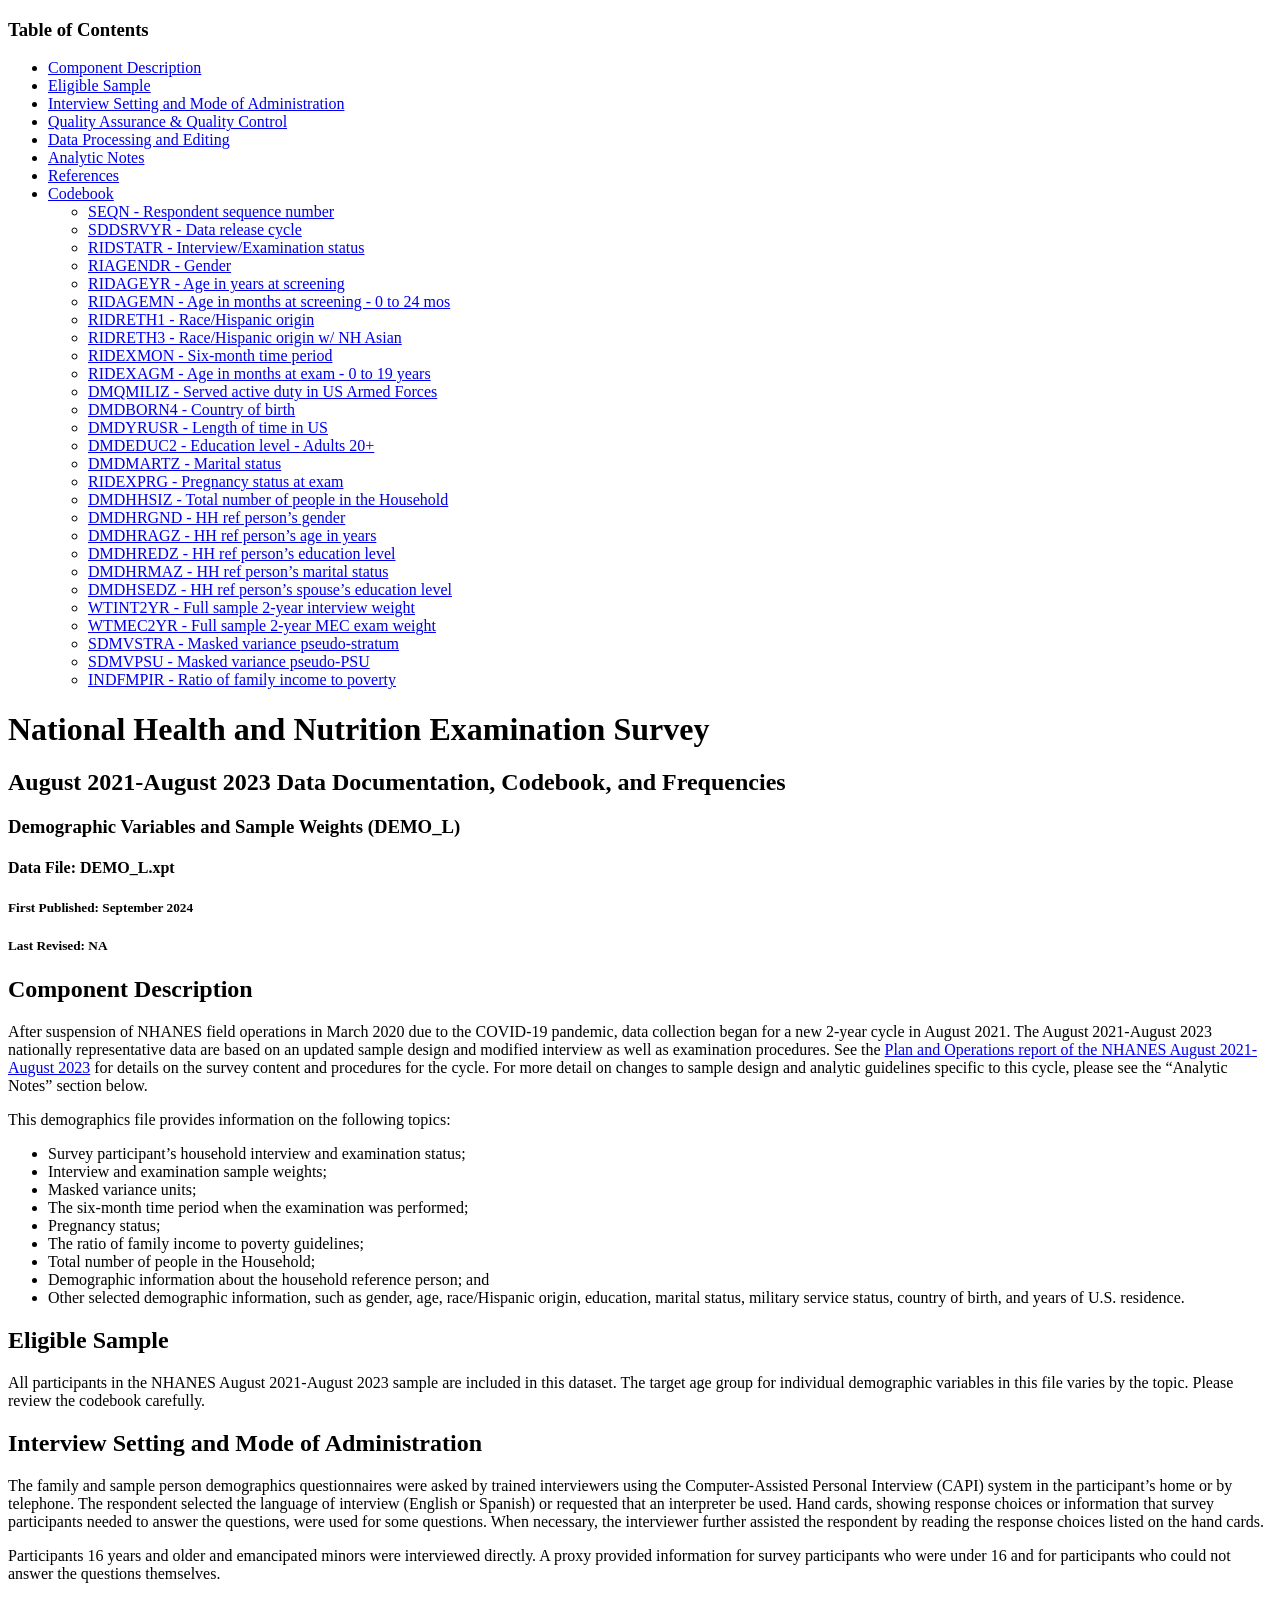
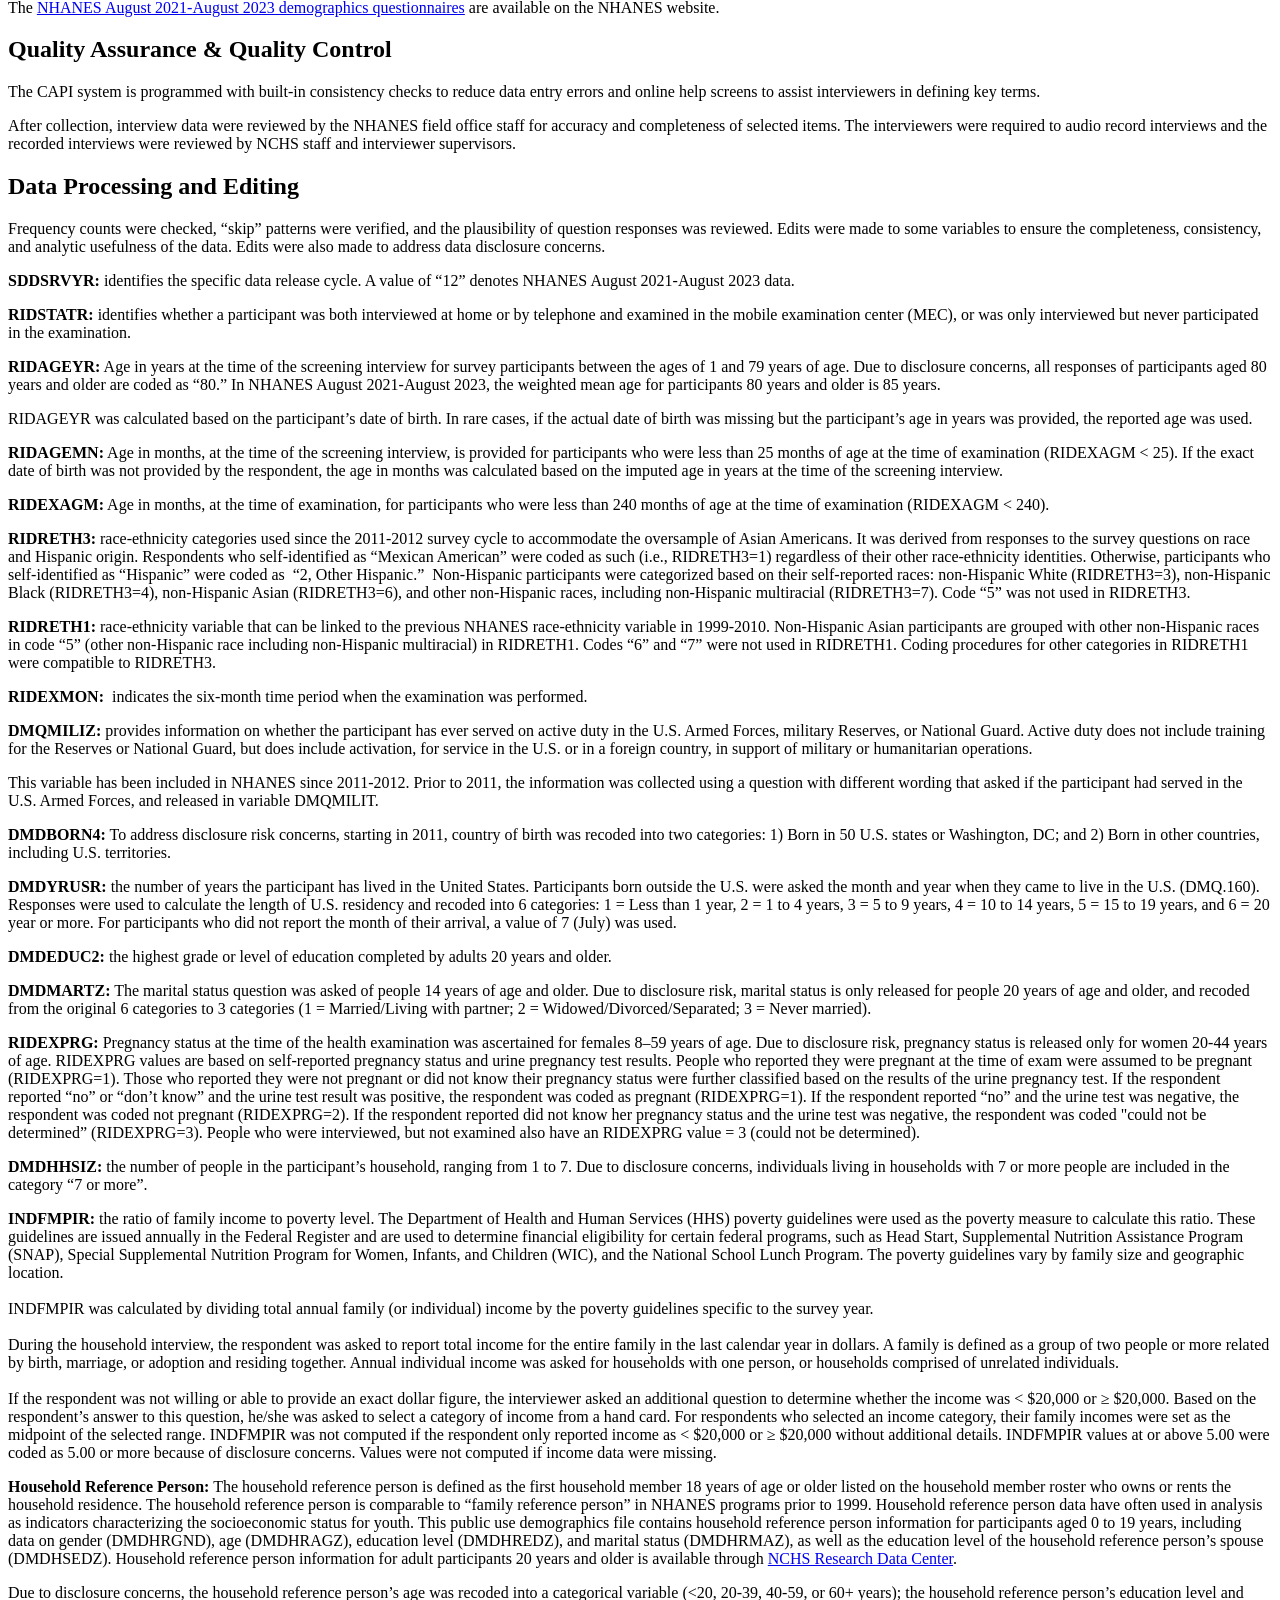
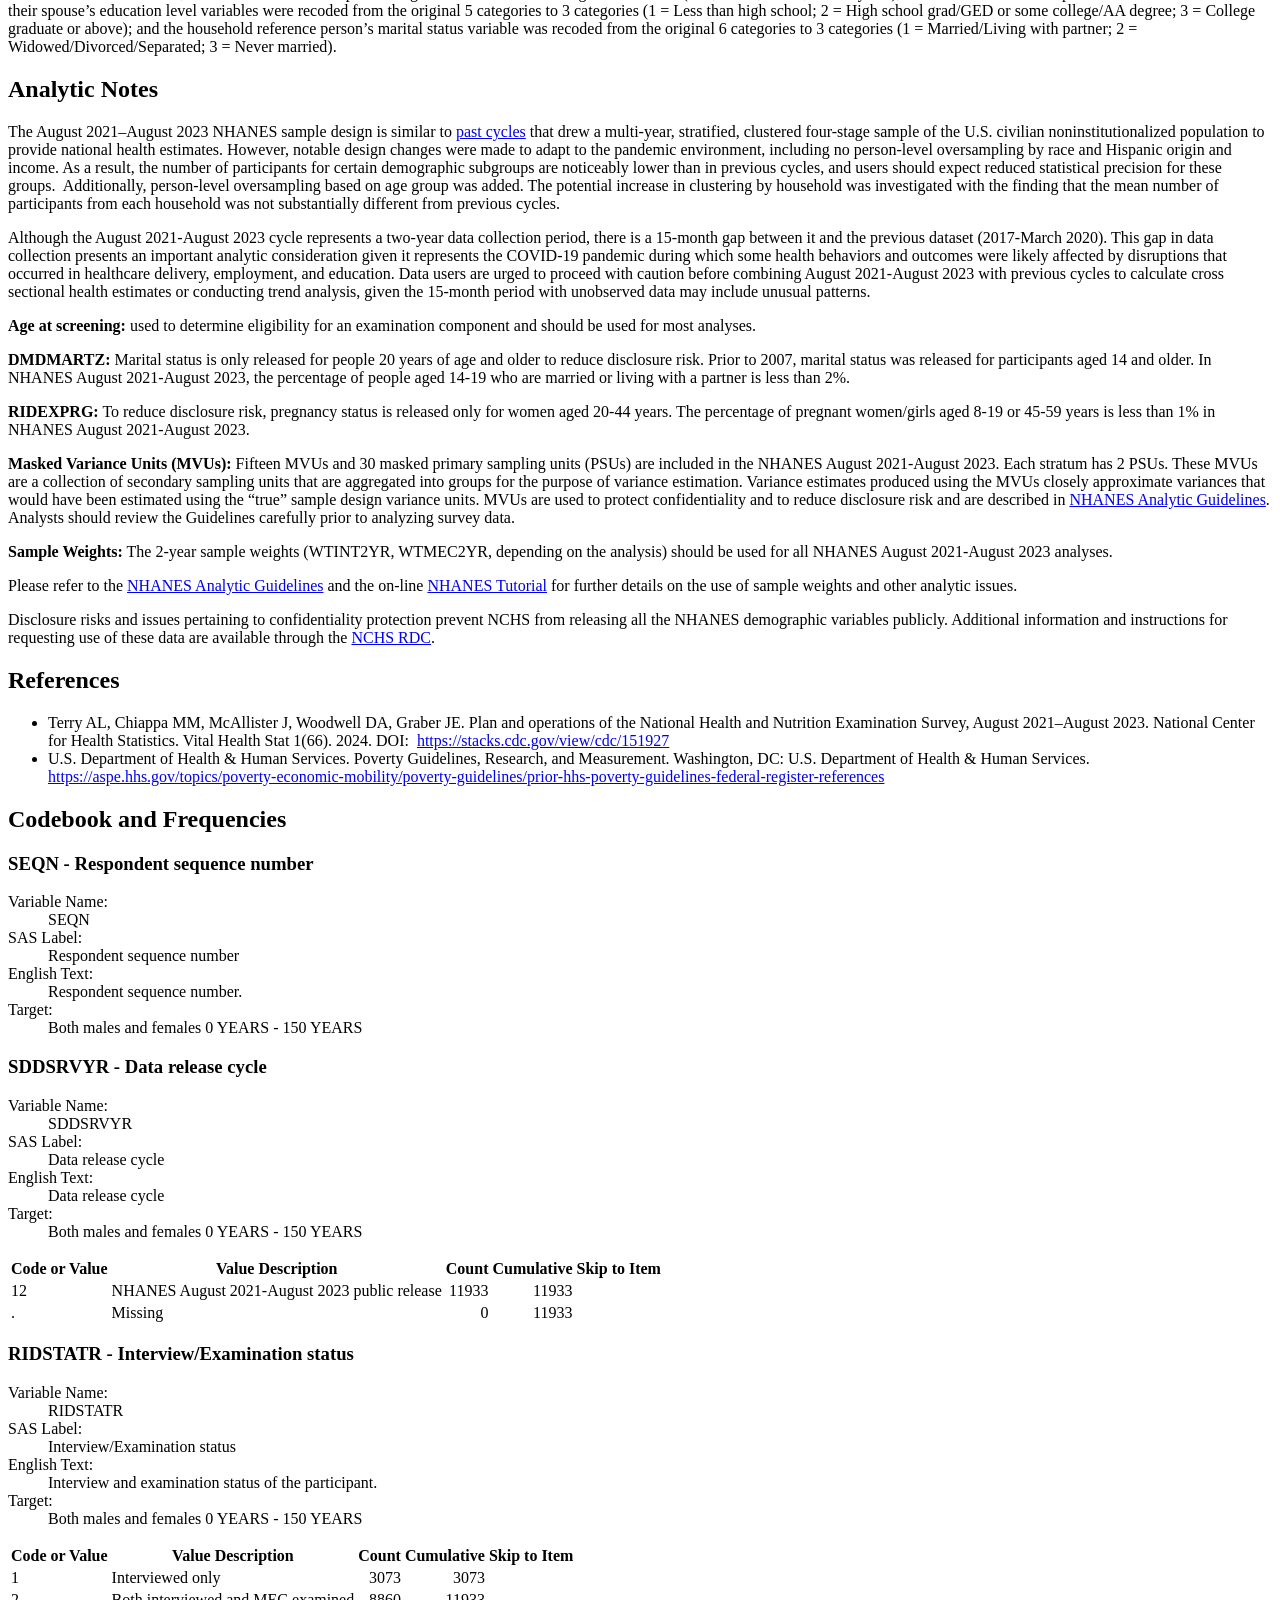
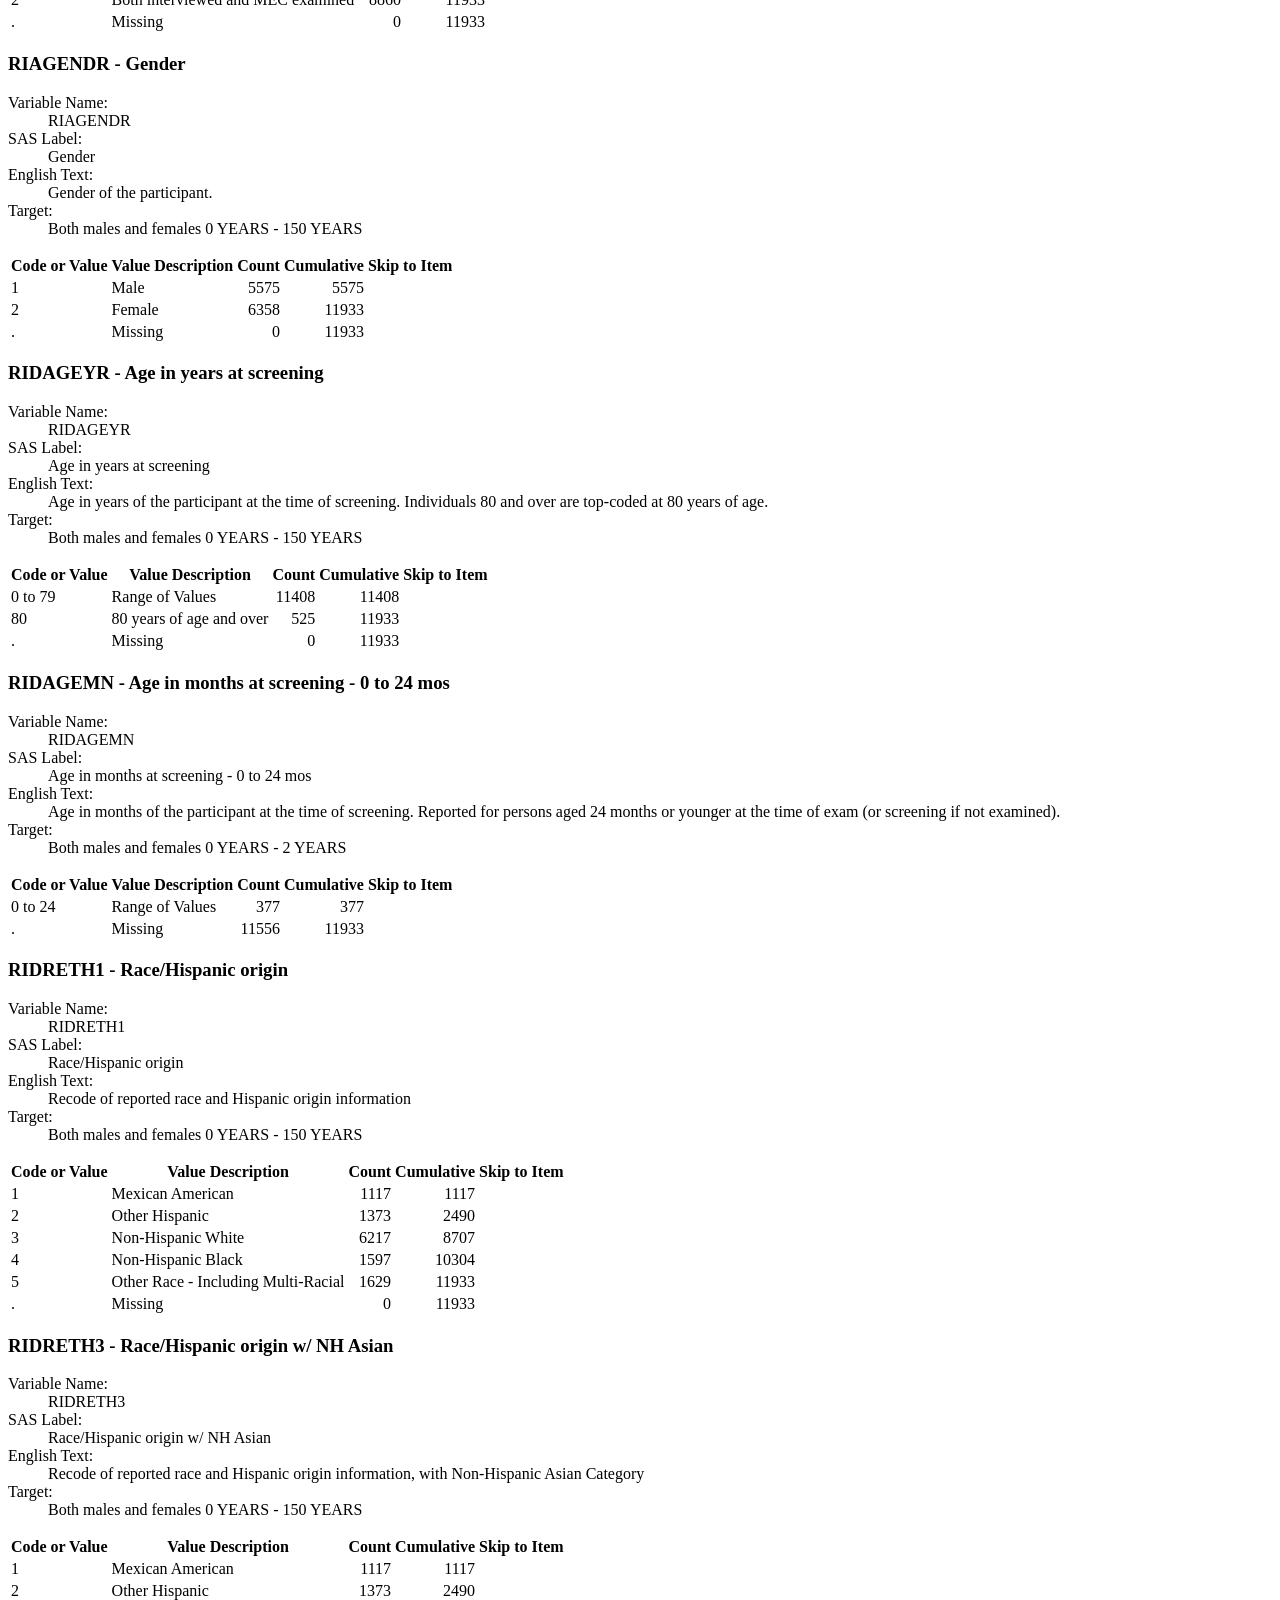
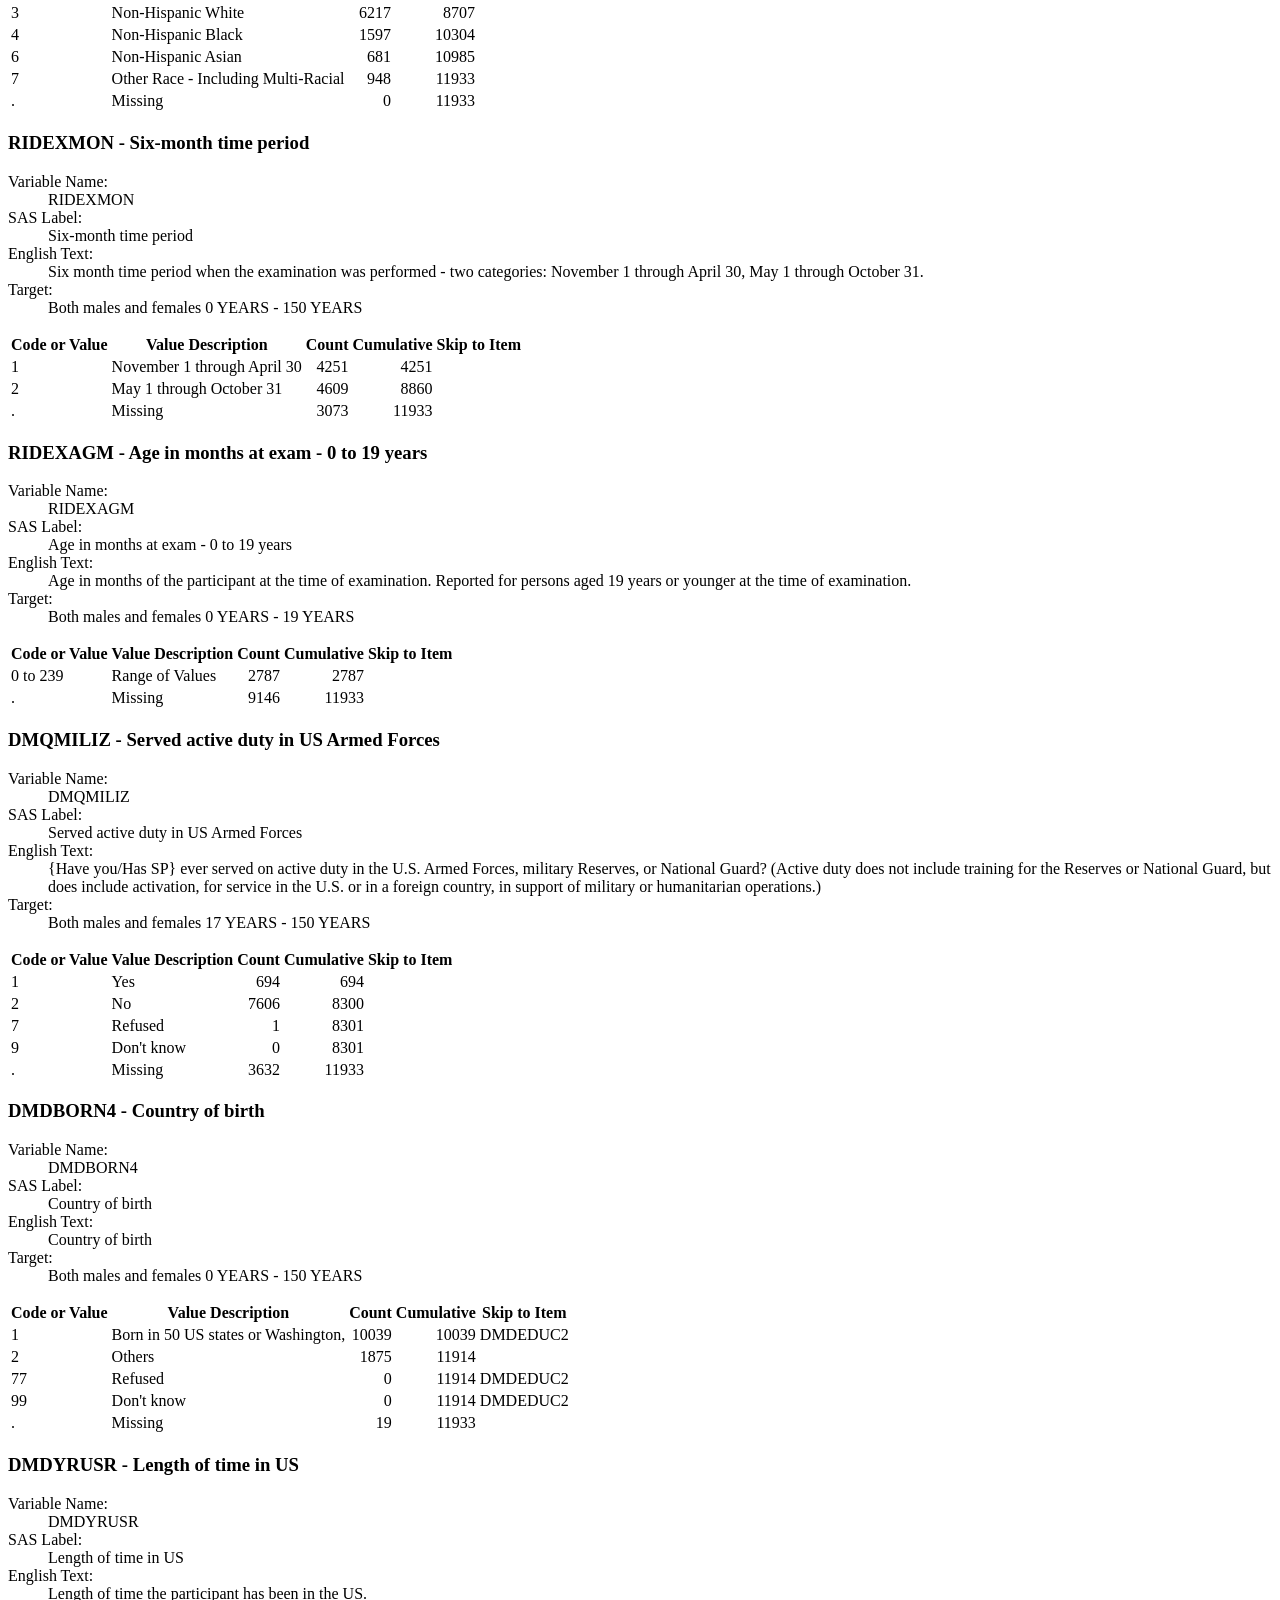
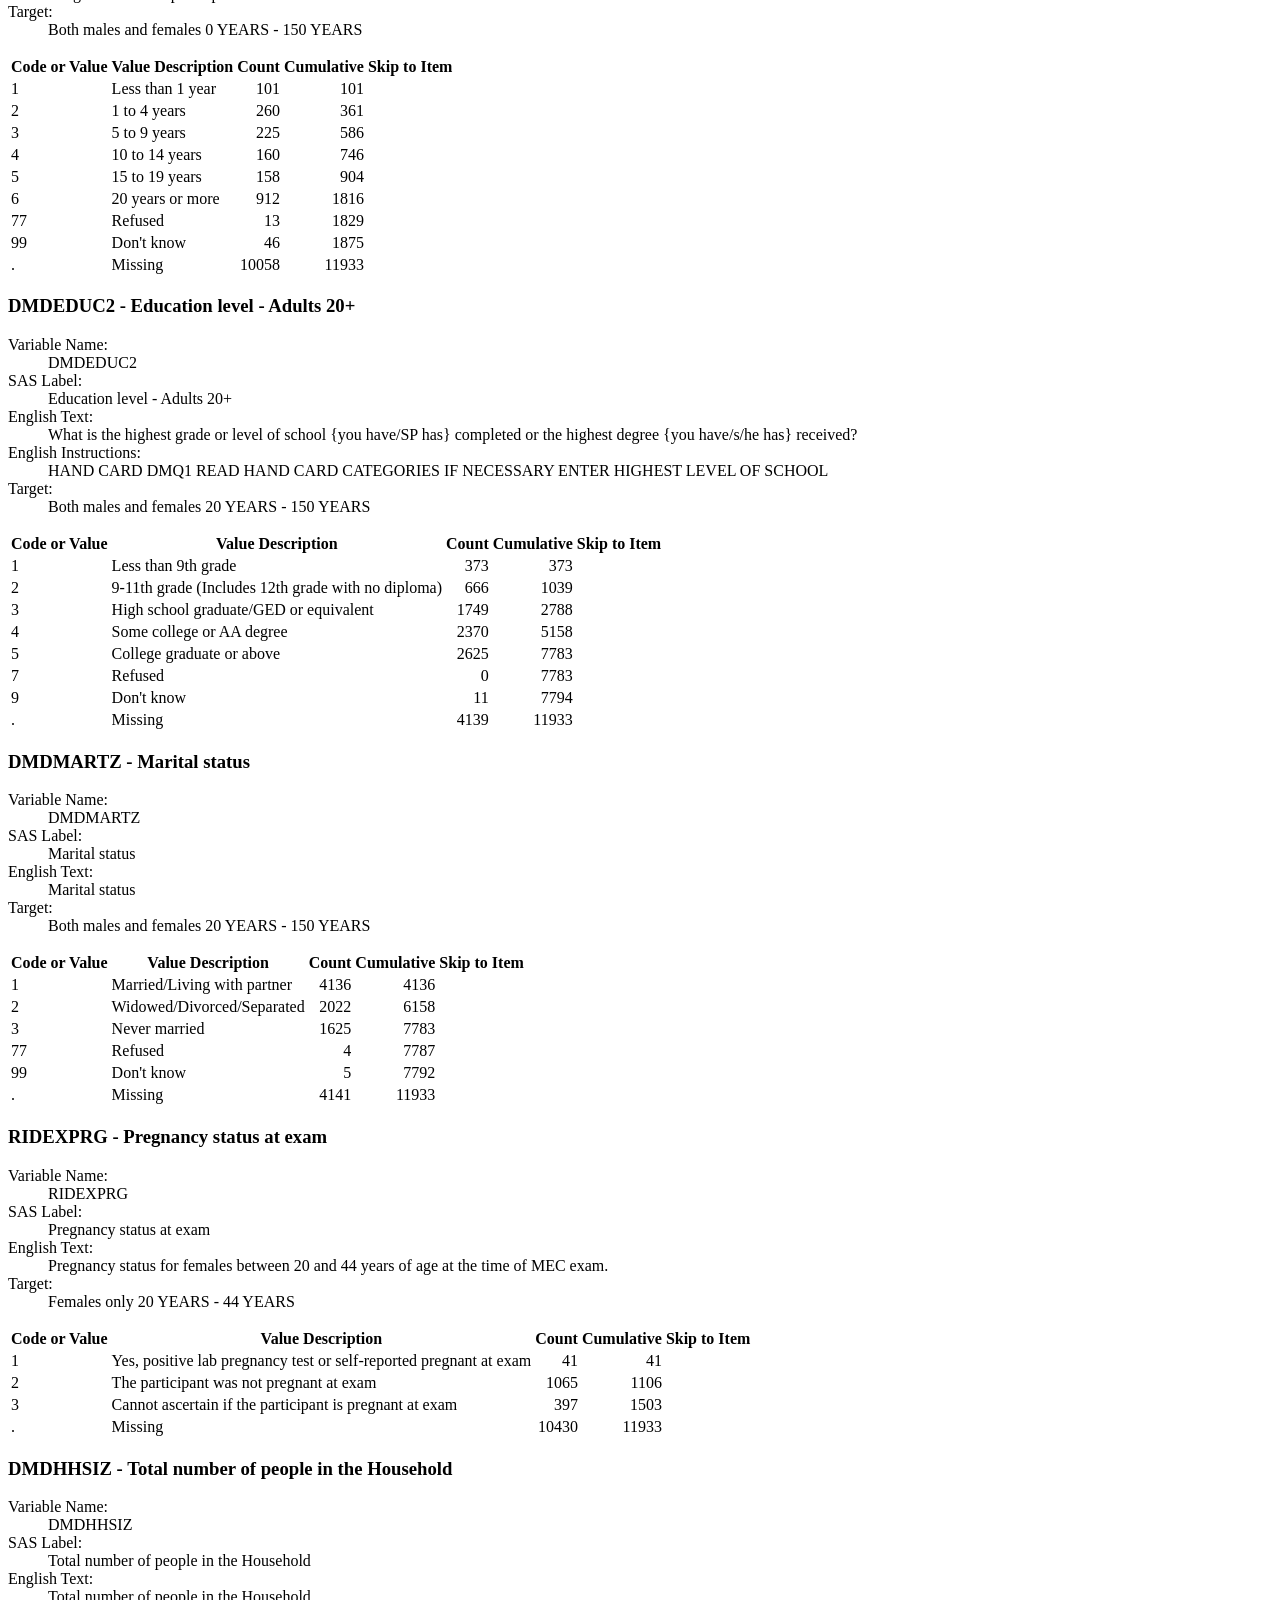
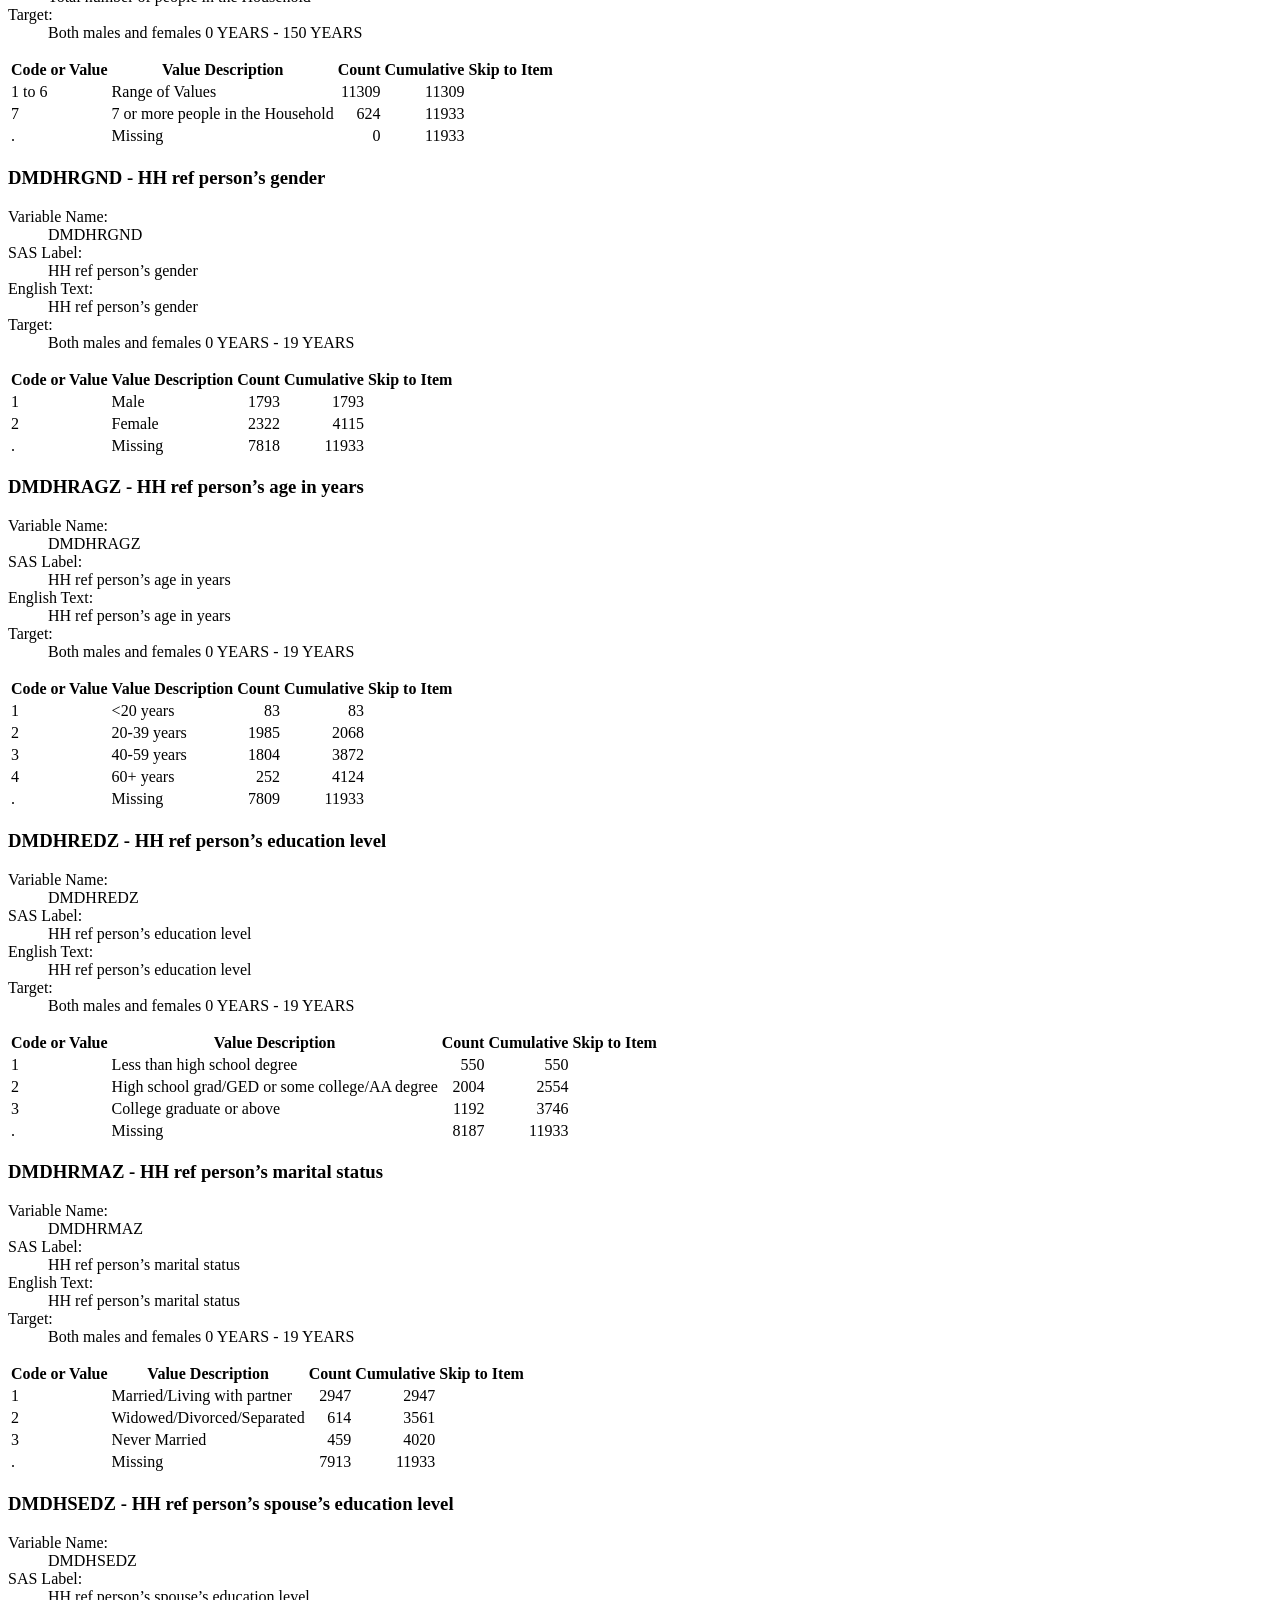
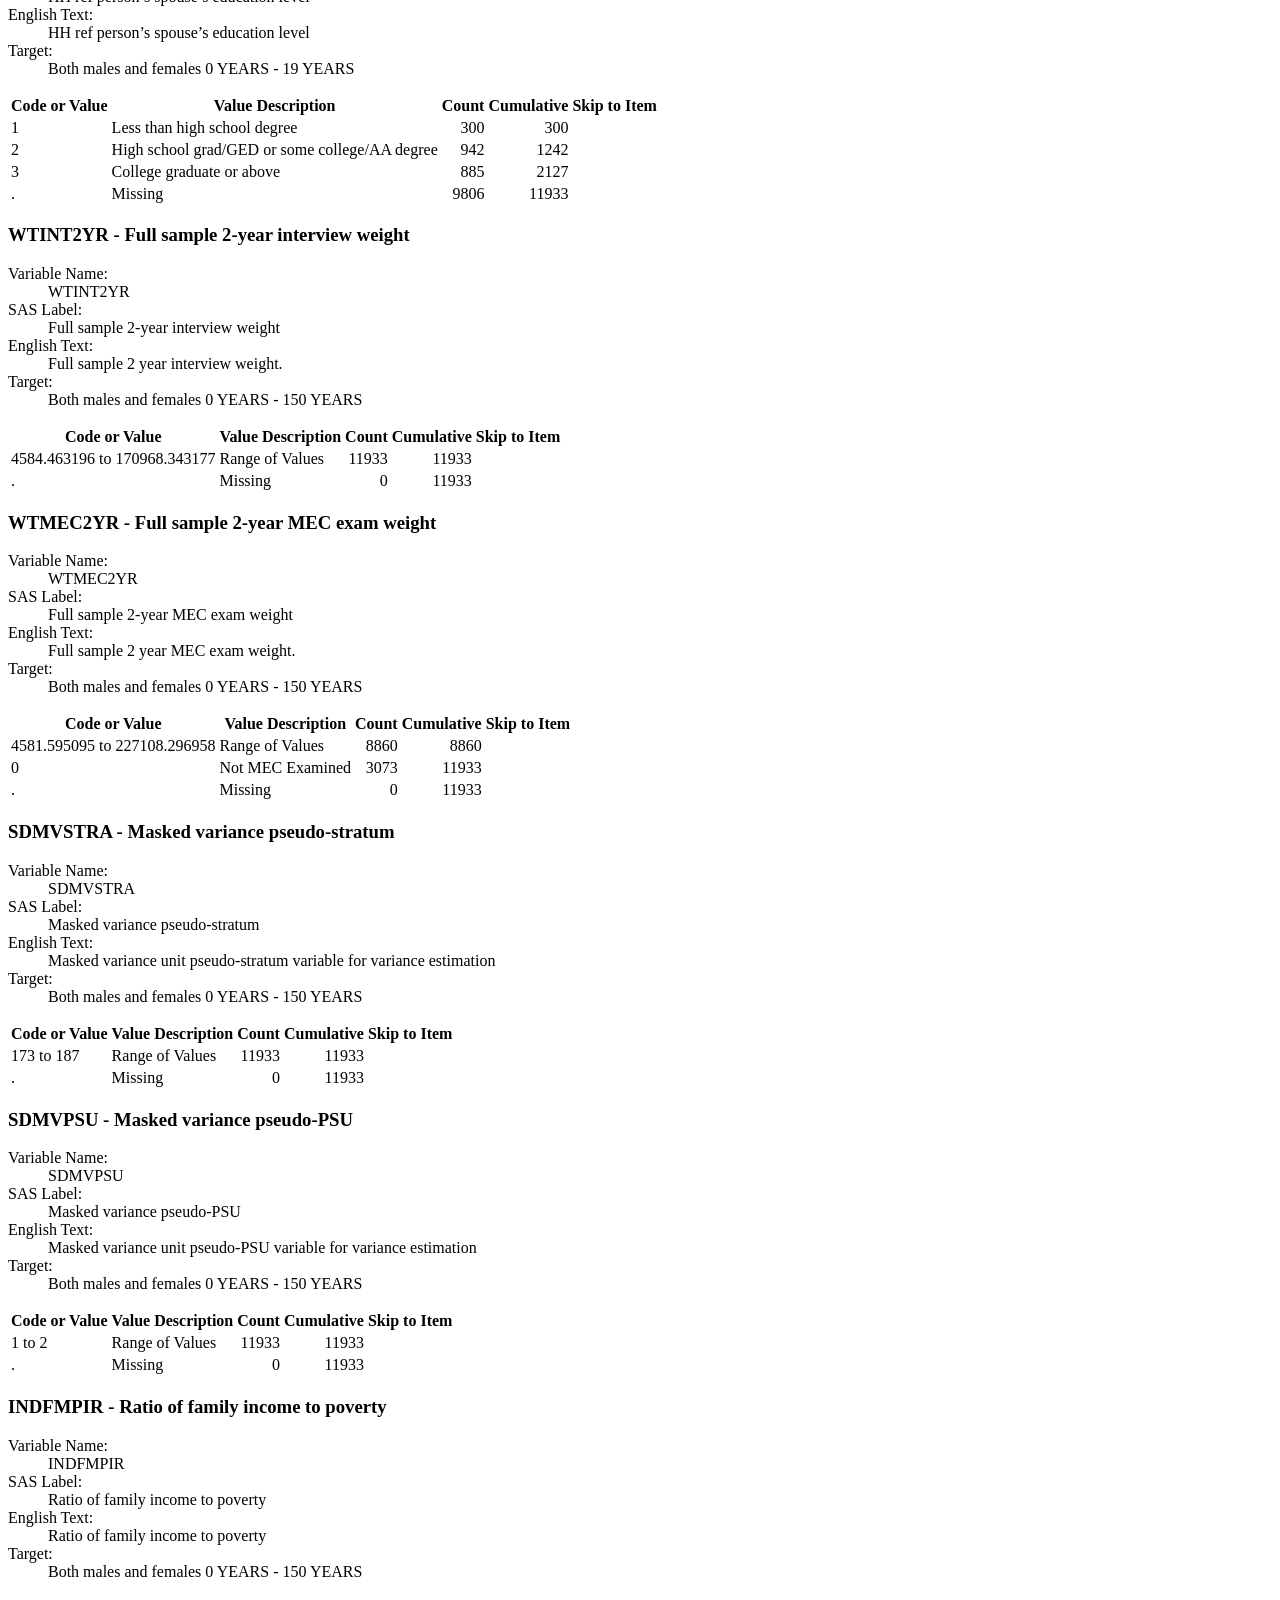
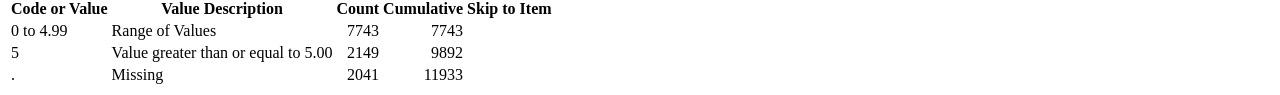
<file: codebooks/DEMO_L.htm>
<!DOCTYPE html><html xml:lang="en" lang="en" xmlns="http://www.w3c.org/1999/xhtml">
  <head>
    <meta http-equiv="content-type" content="text/html; charset=utf-8" />
    <title>DEMO_L</title>
    <meta name="title" content="NHANES August 2021-August 2023: Demographic Variables and Sample Weights Data Documentation, Codebook, and Frequencies" />
    <link rel="stylesheet" href="https://wwwn.cdc.gov/nchs/nhanes/css/documentation.css" />
  </head>
  <body class="nhanes-doc">
    <div id="toc">
      <h3>Table of Contents</h3>
      <div id="toc-scroll">
        <ul>
          <li>
            <a href="#Component_Description">Component Description</a>
          </li>
          <li>
            <a href="#Eligible_Sample">Eligible Sample</a>
          </li>
          <li>
            <a href="#Interview_Setting_and_Mode_of_Administration">Interview Setting and Mode of Administration</a>
          </li>
          <li>
            <a href="#Quality_Assurance_&amp;_Quality_Control">Quality Assurance &amp; Quality Control</a>
          </li>
          <li>
            <a href="#Data_Processing_and_Editing">Data Processing and Editing</a>
          </li>
          <li>
            <a href="#Analytic_Notes">Analytic Notes</a>
          </li>
          <li>
            <a href="#References">References</a>
          </li>
          <li>
            <a href="#Codebook">Codebook</a>
            <ul id="CodebookLinks">
              <li>
                <a href="#SEQN">SEQN - Respondent sequence number</a>
              </li>
              <li>
                <a href="#SDDSRVYR">SDDSRVYR - Data release cycle</a>
              </li>
              <li>
                <a href="#RIDSTATR">RIDSTATR - Interview/Examination status</a>
              </li>
              <li>
                <a href="#RIAGENDR">RIAGENDR - Gender</a>
              </li>
              <li>
                <a href="#RIDAGEYR">RIDAGEYR - Age in years at screening</a>
              </li>
              <li>
                <a href="#RIDAGEMN">RIDAGEMN - Age in months at screening - 0 to 24 mos</a>
              </li>
              <li>
                <a href="#RIDRETH1">RIDRETH1 - Race/Hispanic origin</a>
              </li>
              <li>
                <a href="#RIDRETH3">RIDRETH3 - Race/Hispanic origin w/ NH Asian</a>
              </li>
              <li>
                <a href="#RIDEXMON">RIDEXMON - Six-month time period</a>
              </li>
              <li>
                <a href="#RIDEXAGM">RIDEXAGM - Age in months at exam - 0 to 19 years</a>
              </li>
              <li>
                <a href="#DMQMILIZ">DMQMILIZ - Served active duty in US Armed Forces</a>
              </li>
              <li>
                <a href="#DMDBORN4">DMDBORN4 - Country of birth</a>
              </li>
              <li>
                <a href="#DMDYRUSR">DMDYRUSR - Length of time in US</a>
              </li>
              <li>
                <a href="#DMDEDUC2">DMDEDUC2 - Education level - Adults 20+</a>
              </li>
              <li>
                <a href="#DMDMARTZ">DMDMARTZ - Marital status</a>
              </li>
              <li>
                <a href="#RIDEXPRG">RIDEXPRG - Pregnancy status at exam</a>
              </li>
              <li>
                <a href="#DMDHHSIZ">DMDHHSIZ - Total number of people in the Household</a>
              </li>
              <li>
                <a href="#DMDHRGND">DMDHRGND - HH ref person’s gender</a>
              </li>
              <li>
                <a href="#DMDHRAGZ">DMDHRAGZ - HH ref person’s age in years</a>
              </li>
              <li>
                <a href="#DMDHREDZ">DMDHREDZ - HH ref person’s education level</a>
              </li>
              <li>
                <a href="#DMDHRMAZ">DMDHRMAZ - HH ref person’s marital status</a>
              </li>
              <li>
                <a href="#DMDHSEDZ">DMDHSEDZ - HH ref person’s spouse’s education level</a>
              </li>
              <li>
                <a href="#WTINT2YR">WTINT2YR - Full sample 2-year interview weight</a>
              </li>
              <li>
                <a href="#WTMEC2YR">WTMEC2YR - Full sample 2-year MEC exam weight</a>
              </li>
              <li>
                <a href="#SDMVSTRA">SDMVSTRA - Masked variance pseudo-stratum</a>
              </li>
              <li>
                <a href="#SDMVPSU">SDMVPSU - Masked variance pseudo-PSU</a>
              </li>
              <li>
                <a href="#INDFMPIR">INDFMPIR - Ratio of family income to poverty</a>
              </li>
            </ul>
          </li>
        </ul>
      </div>
    </div>
    <div id="wrapper">
      <div id="PageHeader">
        <h1>National Health and Nutrition Examination Survey</h1>
        <h2>August 2021-August 2023 Data Documentation, Codebook, and Frequencies</h2>
        <h3>Demographic Variables and Sample Weights (DEMO_L)</h3>
        <h4> Data File: DEMO_L.xpt</h4>
        <h5 class="left">First Published: September 2024</h5>
        <h5 class="right">Last Revised: NA</h5>
      </div>
      <div id="Sections">
        <h2 id="Component_Description">Component Description</h2><p>After suspension of NHANES field operations in March 2020 due to the COVID-19 pandemic, data collection began for a new 2-year cycle in August 2021. The August 2021-August 2023 nationally representative data are based on an updated sample design and modified interview as well as examination procedures. See the <a href="https://www.cdc.gov/nchs/data/series/sr_01/sr01-066.pdf" target="_blank">Plan and Operations report of the NHANES August 2021-August 2023</a> for details on the survey content and procedures for the cycle. For more detail on changes to sample design and analytic guidelines specific to this cycle, please see the &ldquo;Analytic Notes&rdquo; section below.</p>
<p>This demographics file provides information on the following topics:</p>
<ul>
    <li>Survey participant&rsquo;s household interview and examination status;<br />
    </li>
    <li>Interview and examination sample weights;<br />
    </li>
    <li>Masked variance units;<br />
    </li>
    <li>The six-month time period when the examination was performed;<br />
    </li>
    <li>Pregnancy status;<br />
    </li>
    <li>The ratio of family income to poverty guidelines;&nbsp;<br />
    </li>
    <li>Total number of people in the Household;&nbsp;<br />
    </li>
    <li>Demographic information about the household reference person; and<br />
    </li>
    <li>Other selected demographic information, such as gender, age, race/Hispanic origin, education, marital status, military service status, country of birth, and years of U.S. residence.<br />
    </li>
</ul><h2 id="Eligible_Sample">Eligible Sample</h2><p>All participants in the NHANES August 2021-August 2023 sample are included in this dataset. The target age group for individual demographic variables in this file varies by the topic. Please review the codebook carefully.<br />
</p><h2 id="Interview_Setting_and_Mode_of_Administration">Interview Setting and Mode of Administration</h2><p>The family and sample person demographics questionnaires were asked by trained interviewers using the Computer-Assisted Personal Interview (CAPI) system in the participant&rsquo;s home or by telephone. The respondent selected the language of interview (English or Spanish) or requested that an interpreter be used. Hand cards, showing response choices or information that survey participants needed to answer the questions, were used for some questions. When necessary, the interviewer further assisted the respondent by reading the response choices listed on the hand cards.</p>
<p>Participants 16 years and older and emancipated minors were interviewed directly. A proxy provided information for survey participants who were under 16 and for participants who could not answer the questions themselves.</p>
<p>The <a href="https://wwwn.cdc.gov/nchs/nhanes/continuousnhanes/questionnaires.aspx?Cycle=2021-2023" target="_blank">NHANES August 2021-August 2023 demographics questionnaires</a> are available on the NHANES website.<br />
</p><h2 id="Quality_Assurance_&amp;_Quality_Control">Quality Assurance &amp; Quality Control</h2><p>The CAPI system is programmed with built-in consistency checks to reduce data entry errors and online help screens to assist interviewers in defining key terms.</p>
<p>After collection, interview data were reviewed by the NHANES field office staff for accuracy and completeness of selected items. The interviewers were required to audio record interviews and the recorded interviews were reviewed by NCHS staff and interviewer supervisors.</p><h2 id="Data_Processing_and_Editing">Data Processing and Editing</h2><p>Frequency counts were checked, &ldquo;skip&rdquo; patterns were verified, and the plausibility of question responses was reviewed. Edits were made to some variables to ensure the completeness, consistency, and analytic usefulness of the data. Edits were also made to address data disclosure concerns.</p>
<p><strong>SDDSRVYR:</strong> identifies the specific data release cycle. A value of &ldquo;12&rdquo; denotes NHANES August 2021-August 2023 data.</p>
<p><strong>RIDSTATR:</strong> identifies whether a participant was both interviewed at home or by telephone and examined in the mobile examination center (MEC), or was only interviewed but never participated in the examination.</p>
<p><strong>RIDAGEYR:</strong> Age in years at the time of the screening interview for survey participants between the ages of 1 and 79 years of age. Due to disclosure concerns, all responses of participants aged 80 years and older are coded as &ldquo;80.&rdquo; In NHANES August 2021-August 2023, the weighted mean age for participants 80 years and older is 85 years.</p>
<p>RIDAGEYR was calculated based on the participant&rsquo;s date of birth. In rare cases, if the actual date of birth was missing but the participant&rsquo;s age in years was provided, the reported age was used.</p>
<p><strong>RIDAGEMN:</strong> Age in months, at the time of the screening interview, is provided for participants who were less than 25 months of age at the time of examination (RIDEXAGM &lt; 25). If the exact date of birth was not provided by the respondent, the age in months was calculated based on the imputed age in years at the time of the screening interview.</p>
<p><strong>RIDEXAGM:</strong> Age in months, at the time of examination, for participants who were less than 240 months of age at the time of examination (RIDEXAGM &lt; 240).</p>
<p><strong>RIDRETH3:</strong> race-ethnicity categories used since the 2011-2012 survey cycle to accommodate the oversample of Asian Americans. It was derived from responses to the survey questions on race and Hispanic origin. Respondents who self-identified as &ldquo;Mexican American&rdquo; were coded as such (i.e., RIDRETH3=1) regardless of their other race-ethnicity identities. Otherwise, participants who self-identified as &ldquo;Hispanic&rdquo; were coded as&nbsp; &ldquo;2, Other Hispanic.&rdquo;&nbsp; Non-Hispanic participants were categorized based on their self-reported races: non-Hispanic White (RIDRETH3=3), non-Hispanic Black (RIDRETH3=4), non-Hispanic Asian (RIDRETH3=6), and other non-Hispanic races, including non-Hispanic multiracial (RIDRETH3=7). Code &ldquo;5&rdquo; was not used in RIDRETH3.</p>
<p><strong>RIDRETH1:</strong> race-ethnicity variable that can be linked to the previous NHANES race-ethnicity variable in 1999-2010. Non-Hispanic Asian participants are grouped with other non-Hispanic races in code &ldquo;5&rdquo; (other non-Hispanic race including non-Hispanic multiracial) in RIDRETH1. Codes &ldquo;6&rdquo; and &ldquo;7&rdquo; were not used in RIDRETH1. Coding procedures for other categories in RIDRETH1 were compatible to RIDRETH3.</p>
<p><strong>RIDEXMON:</strong>&nbsp; indicates the six-month time period when the examination was performed.&nbsp;</p>
<p><strong>DMQMILIZ:</strong> provides information on whether the participant has ever served on active duty in the U.S. Armed Forces, military Reserves, or National Guard. Active duty does not include training for the Reserves or National Guard, but does include activation, for service in the U.S. or in a foreign country, in support of military or humanitarian operations.&nbsp;</p>
<p>This variable has been included in NHANES since 2011-2012. Prior to 2011, the information was collected using a question with different wording that asked if the participant had served in the U.S. Armed Forces, and released in variable DMQMILIT.</p>
<p><strong>DMDBORN4:</strong> To address disclosure risk concerns, starting in 2011, country of birth was recoded into two categories: 1) Born in 50 U.S. states or Washington, DC; and 2) Born in other countries, including U.S. territories.</p>
<p><strong>DMDYRUSR:</strong> the number of years the participant has lived in the United States. Participants born outside the U.S. were asked the month and year when they came to live in the U.S. (DMQ.160). Responses were used to calculate the length of U.S. residency and recoded into 6 categories: 1 = Less than 1 year, 2 = 1 to 4 years, 3 = 5 to 9 years, 4 = 10 to 14 years, 5 = 15 to 19 years, and 6 = 20 year or more. For participants who did not report the month of their arrival, a value of 7 (July) was used.</p>
<p><strong>DMDEDUC2:</strong> the highest grade or level of education completed by adults 20 years and older.&nbsp;</p>
<p><strong>DMDMARTZ:</strong> The marital status question was asked of people 14 years of age and older. Due to disclosure risk, marital status is only released for people 20 years of age and older, and recoded from the original 6 categories to 3 categories (1 = Married/Living with partner; 2 = Widowed/Divorced/Separated; 3 = Never married).</p>
<p><strong>RIDEXPRG:</strong> Pregnancy status at the time of the health examination was ascertained for females 8&ndash;59 years of age. Due to disclosure risk, pregnancy status is released only for women 20-44 years of age. RIDEXPRG values are based on self-reported pregnancy status and urine pregnancy test results. People who reported they were pregnant at the time of exam were assumed to be pregnant (RIDEXPRG=1). Those who reported they were not pregnant or did not know their pregnancy status were further classified based on the results of the urine pregnancy test. If the respondent reported &ldquo;no&rdquo; or &ldquo;don&rsquo;t know&rdquo; and the urine test result was positive, the respondent was coded as pregnant (RIDEXPRG=1). If the respondent reported &ldquo;no&rdquo; and the urine test was negative, the respondent was coded not pregnant (RIDEXPRG=2). If the respondent reported did not know her pregnancy status and the urine test was negative, the respondent was coded "could not be determined&rdquo; (RIDEXPRG=3). People who were interviewed, but not examined also have an RIDEXPRG value = 3 (could not be determined).</p>
<p><strong>DMDHHSIZ:</strong> the number of people in the participant&rsquo;s household, ranging from 1 to 7. Due to disclosure concerns, individuals living in households with 7 or more people are included in the category &ldquo;7 or more&rdquo;.</p>
<p><strong>INDFMPIR:</strong> the ratio of family income to poverty level. The Department of Health and Human Services (HHS) poverty guidelines were used as the poverty measure to calculate this ratio. These guidelines are issued annually in the Federal Register and are used to determine financial eligibility for certain federal programs, such as Head Start, Supplemental Nutrition Assistance Program (SNAP), Special Supplemental Nutrition Program for Women, Infants, and Children (WIC), and the National School Lunch Program. The poverty guidelines vary by family size and geographic location.<br />
<br />
INDFMPIR was calculated by dividing total annual family (or individual) income by the poverty guidelines specific to the survey year.&nbsp;<br />
<br />
During the household interview, the respondent was asked to report total income for the entire family in the last calendar year in dollars. A family is defined as a group of two people or more related by birth, marriage, or adoption and residing together. Annual individual income was asked for households with one person, or households comprised of unrelated individuals.&nbsp;<br />
<br />
If the respondent was not willing or able to provide an exact dollar figure, the interviewer asked an additional question to determine whether the income was &lt; $20,000 or &ge; $20,000. Based on the respondent&rsquo;s answer to this question, he/she was asked to select a category of income from a hand card. For respondents who selected an income category, their family incomes were set as the midpoint of the selected range. INDFMPIR was not computed if the respondent only reported income as &lt; $20,000 or &ge; $20,000 without additional details. INDFMPIR values at or above 5.00 were coded as 5.00 or more because of disclosure concerns. Values were not computed if income data were missing.</p>
<p><strong>Household Reference Person:</strong> The household reference person is defined as the first household member 18 years of age or older listed on the household member roster who owns or rents the household residence. The household reference person is comparable to &ldquo;family reference person&rdquo; in NHANES programs prior to 1999. Household reference person data have often used in analysis as indicators characterizing the socioeconomic status for youth. This public use demographics file contains household reference person information for participants aged 0 to 19 years, including data on gender (DMDHRGND), age (DMDHRAGZ), education level (DMDHREDZ), and marital status (DMDHRMAZ), as well as the education level of the household reference person&rsquo;s spouse (DMDHSEDZ). Household reference person information for adult participants 20 years and older is available through <a href="https://www.cdc.gov/rdc/" target="_blank">NCHS Research Data Center</a>.&nbsp;</p>
<p>Due to disclosure concerns, the household reference person&rsquo;s age was recoded into a categorical variable (&lt;20, 20-39, 40-59, or 60+ years); the household reference person&rsquo;s education level and their spouse&rsquo;s education level variables were recoded from the original 5 categories to 3 categories (1 = Less than high school; 2 = High school grad/GED or some college/AA degree; 3 = College graduate or above); and the household reference person&rsquo;s marital status variable was recoded from the original 6 categories to 3 categories (1 = Married/Living with partner; 2 = Widowed/Divorced/Separated; 3 = Never married).</p><h2 id="Analytic_Notes">Analytic Notes</h2><p>The August 2021&ndash;August 2023 NHANES sample design is similar to <a href="https://www.cdc.gov/nchs/data/series/sr_02/sr02-190.pdf" target="_blank">past cycles</a> that drew a multi-year, stratified, clustered four-stage sample of the U.S. civilian noninstitutionalized population to provide national health estimates. However, notable design changes were made to adapt to the pandemic environment, including no person-level oversampling by race and Hispanic origin and income. As a result, the number of participants for certain demographic subgroups are noticeably lower than in previous cycles, and users should expect reduced statistical precision for these groups.&nbsp; Additionally, person-level oversampling based on age group was added. The potential increase in clustering by household was investigated with the finding that the mean number of participants from each household was not substantially different from previous cycles.</p>
<p>Although the August 2021-August 2023 cycle represents a two-year data collection period, there is a 15-month gap between it and the previous dataset (2017-March 2020). This gap in data collection presents an important analytic consideration given it represents the COVID-19 pandemic during which some health behaviors and outcomes were likely affected by disruptions that occurred in healthcare delivery, employment, and education. Data users are urged to proceed with caution before combining August 2021-August 2023 with previous cycles to calculate cross sectional health estimates or conducting trend analysis, given the 15-month period with unobserved data may include unusual patterns.</p>
<p><strong>Age at screening:</strong> used to determine eligibility for an examination component and should be used for most analyses.</p>
<p><strong>DMDMARTZ:</strong> Marital status is only released for people 20 years of age and older to reduce disclosure risk. Prior to 2007, marital status was released for participants aged 14 and older. In NHANES August 2021-August 2023, the percentage of people aged 14-19 who are married or living with a partner is less than 2%.</p>
<p><strong>RIDEXPRG:</strong> To reduce disclosure risk, pregnancy status is released only for women aged 20-44 years. The percentage of pregnant women/girls aged 8-19 or 45-59 years is less than 1% in NHANES August 2021-August 2023.</p>
<p><strong>Masked Variance Units (MVUs):</strong> Fifteen MVUs and 30 masked primary sampling units (PSUs) are included in the NHANES August 2021-August 2023. Each stratum has 2 PSUs. These MVUs are a collection of secondary sampling units that are aggregated into groups for the purpose of variance estimation. Variance estimates produced using the MVUs closely approximate variances that would have been estimated using the &ldquo;true&rdquo; sample design variance units. MVUs are used to protect confidentiality and to reduce disclosure risk and are described in <a href="https://wwwn.cdc.gov/nchs/nhanes/analyticguidelines.aspx" target="_blank">NHANES Analytic Guidelines</a>. Analysts should review the Guidelines carefully prior to analyzing survey data.</p>
<p><strong>Sample Weights:</strong> The 2-year sample weights (WTINT2YR, WTMEC2YR, depending on the analysis) should be used for all NHANES August 2021-August 2023 analyses.&nbsp;</p>
<p>Please refer to the <a href="https://wwwn.cdc.gov/nchs/nhanes/analyticguidelines.aspx" target="_blank">NHANES Analytic Guidelines</a> and the on-line <a href="https://wwwn.cdc.gov/nchs/nhanes/tutorials/" target="_blank">NHANES Tutorial</a> for further details on the use of sample weights and other analytic issues.</p>
<p>Disclosure risks and issues pertaining to confidentiality protection prevent NCHS from releasing all the NHANES demographic variables publicly. Additional information and instructions for requesting use of these data are available through the <a href="https://www.cdc.gov/rdc/" target="_blank">NCHS RDC</a>.</p></div>
      <div id="References">
        <h2>References</h2>
        <ul>
          <li>Terry AL, Chiappa MM, McAllister J, Woodwell DA, Graber JE. Plan and operations of the National Health and Nutrition Examination Survey, August 2021&ndash;August 2023. National Center for Health Statistics. Vital Health Stat 1(66). 2024. DOI:&nbsp; <a href="https://stacks.cdc.gov/view/cdc/151927">https://stacks.cdc.gov/view/cdc/151927</a>
          </li>
          <li>U.S. Department of Health &amp; Human Services. Poverty Guidelines, Research, and Measurement. Washington, DC: U.S. Department of Health &amp; Human Services. <a href="https://aspe.hhs.gov/topics/poverty-economic-mobility/poverty-guidelines/prior-hhs-poverty-guidelines-federal-register-references">https://aspe.hhs.gov/topics/poverty-economic-mobility/poverty-guidelines/prior-hhs-poverty-guidelines-federal-register-references</a>
          </li>
        </ul>
      </div>
      <div id="Codebook">
        <h2>Codebook and Frequencies</h2>
        <div class="pagebreak">
          <h3 class="vartitle" id="SEQN">SEQN - Respondent sequence number</h3>
          <dl>
            <dt>Variable Name: </dt>
            <dd class="info">SEQN</dd>
            <dt>SAS Label: </dt>
            <dd>Respondent sequence number</dd>
            <dt>English Text: </dt>
            <dd class="info">Respondent sequence number.</dd>
            <dt>Target: </dt>
            <dd> Both males and females 0 YEARS -
			150 YEARS</dd>
          </dl>
        </div>
        <div class="pagebreak">
          <h3 class="vartitle" id="SDDSRVYR">SDDSRVYR - Data release cycle</h3>
          <dl>
            <dt>Variable Name: </dt>
            <dd class="info">SDDSRVYR</dd>
            <dt>SAS Label: </dt>
            <dd>Data release cycle</dd>
            <dt>English Text: </dt>
            <dd class="info">Data release cycle</dd>
            <dt>Target: </dt>
            <dd> Both males and females 0 YEARS -
			150 YEARS</dd>
          </dl>
          <table class="values">
            <thead>
              <tr>
                <th scope="column" class="values">Code or Value</th>
                <th scope="column" class="values">Value Description</th>
                <th scope="column" class="values">Count</th>
                <th scope="column" class="values">Cumulative</th>
                <th scope="column" class="values">Skip to Item</th>
              </tr>
            </thead>
            <tbody>
              <tr>
                <td scope="row" class="values">12</td>
                <td class="values">NHANES August 2021-August 2023 public release</td>
                <td class="values" align="right">11933</td>
                <td class="values" align="right">11933</td>
                <td class="values">
                </td>
              </tr>
              <tr>
                <td scope="row" class="values">.</td>
                <td class="values">Missing</td>
                <td class="values" align="right">0</td>
                <td class="values" align="right">11933</td>
                <td class="values">
                </td>
              </tr>
            </tbody>
          </table>
        </div>
        <div class="pagebreak">
          <h3 class="vartitle" id="RIDSTATR">RIDSTATR - Interview/Examination status</h3>
          <dl>
            <dt>Variable Name: </dt>
            <dd class="info">RIDSTATR</dd>
            <dt>SAS Label: </dt>
            <dd>Interview/Examination status</dd>
            <dt>English Text: </dt>
            <dd class="info">Interview and examination status of the participant.</dd>
            <dt>Target: </dt>
            <dd> Both males and females 0 YEARS -
			150 YEARS</dd>
          </dl>
          <table class="values">
            <thead>
              <tr>
                <th scope="column" class="values">Code or Value</th>
                <th scope="column" class="values">Value Description</th>
                <th scope="column" class="values">Count</th>
                <th scope="column" class="values">Cumulative</th>
                <th scope="column" class="values">Skip to Item</th>
              </tr>
            </thead>
            <tbody>
              <tr>
                <td scope="row" class="values">1</td>
                <td class="values">Interviewed only</td>
                <td class="values" align="right">3073</td>
                <td class="values" align="right">3073</td>
                <td class="values">
                </td>
              </tr>
              <tr>
                <td scope="row" class="values">2</td>
                <td class="values">Both interviewed and MEC examined</td>
                <td class="values" align="right">8860</td>
                <td class="values" align="right">11933</td>
                <td class="values">
                </td>
              </tr>
              <tr>
                <td scope="row" class="values">.</td>
                <td class="values">Missing</td>
                <td class="values" align="right">0</td>
                <td class="values" align="right">11933</td>
                <td class="values">
                </td>
              </tr>
            </tbody>
          </table>
        </div>
        <div class="pagebreak">
          <h3 class="vartitle" id="RIAGENDR">RIAGENDR - Gender</h3>
          <dl>
            <dt>Variable Name: </dt>
            <dd class="info">RIAGENDR</dd>
            <dt>SAS Label: </dt>
            <dd>Gender</dd>
            <dt>English Text: </dt>
            <dd class="info">Gender of the participant.</dd>
            <dt>Target: </dt>
            <dd> Both males and females 0 YEARS -
			150 YEARS</dd>
          </dl>
          <table class="values">
            <thead>
              <tr>
                <th scope="column" class="values">Code or Value</th>
                <th scope="column" class="values">Value Description</th>
                <th scope="column" class="values">Count</th>
                <th scope="column" class="values">Cumulative</th>
                <th scope="column" class="values">Skip to Item</th>
              </tr>
            </thead>
            <tbody>
              <tr>
                <td scope="row" class="values">1</td>
                <td class="values">Male</td>
                <td class="values" align="right">5575</td>
                <td class="values" align="right">5575</td>
                <td class="values">
                </td>
              </tr>
              <tr>
                <td scope="row" class="values">2</td>
                <td class="values">Female</td>
                <td class="values" align="right">6358</td>
                <td class="values" align="right">11933</td>
                <td class="values">
                </td>
              </tr>
              <tr>
                <td scope="row" class="values">.</td>
                <td class="values">Missing</td>
                <td class="values" align="right">0</td>
                <td class="values" align="right">11933</td>
                <td class="values">
                </td>
              </tr>
            </tbody>
          </table>
        </div>
        <div class="pagebreak">
          <h3 class="vartitle" id="RIDAGEYR">RIDAGEYR - Age in years at screening</h3>
          <dl>
            <dt>Variable Name: </dt>
            <dd class="info">RIDAGEYR</dd>
            <dt>SAS Label: </dt>
            <dd>Age in years at screening</dd>
            <dt>English Text: </dt>
            <dd class="info">Age in years of the participant at the time of screening. Individuals 80 and over are top-coded at 80 years of age.</dd>
            <dt>Target: </dt>
            <dd> Both males and females 0 YEARS -
			150 YEARS</dd>
          </dl>
          <table class="values">
            <thead>
              <tr>
                <th scope="column" class="values">Code or Value</th>
                <th scope="column" class="values">Value Description</th>
                <th scope="column" class="values">Count</th>
                <th scope="column" class="values">Cumulative</th>
                <th scope="column" class="values">Skip to Item</th>
              </tr>
            </thead>
            <tbody>
              <tr>
                <td scope="row" class="values">0 to 79</td>
                <td class="values">Range of Values</td>
                <td class="values" align="right">11408</td>
                <td class="values" align="right">11408</td>
                <td class="values">
                </td>
              </tr>
              <tr>
                <td scope="row" class="values">80</td>
                <td class="values">80 years of age and over</td>
                <td class="values" align="right">525</td>
                <td class="values" align="right">11933</td>
                <td class="values">
                </td>
              </tr>
              <tr>
                <td scope="row" class="values">.</td>
                <td class="values">Missing</td>
                <td class="values" align="right">0</td>
                <td class="values" align="right">11933</td>
                <td class="values">
                </td>
              </tr>
            </tbody>
          </table>
        </div>
        <div class="pagebreak">
          <h3 class="vartitle" id="RIDAGEMN">RIDAGEMN - Age in months at screening - 0 to 24 mos</h3>
          <dl>
            <dt>Variable Name: </dt>
            <dd class="info">RIDAGEMN</dd>
            <dt>SAS Label: </dt>
            <dd>Age in months at screening - 0 to 24 mos</dd>
            <dt>English Text: </dt>
            <dd class="info">Age in months of the participant at the time of screening. Reported for persons aged 24 months or younger at the time of exam (or screening if not examined).</dd>
            <dt>Target: </dt>
            <dd> Both males and females 0 YEARS -
			2 YEARS</dd>
          </dl>
          <table class="values">
            <thead>
              <tr>
                <th scope="column" class="values">Code or Value</th>
                <th scope="column" class="values">Value Description</th>
                <th scope="column" class="values">Count</th>
                <th scope="column" class="values">Cumulative</th>
                <th scope="column" class="values">Skip to Item</th>
              </tr>
            </thead>
            <tbody>
              <tr>
                <td scope="row" class="values">0 to 24</td>
                <td class="values">Range of Values</td>
                <td class="values" align="right">377</td>
                <td class="values" align="right">377</td>
                <td class="values">
                </td>
              </tr>
              <tr>
                <td scope="row" class="values">.</td>
                <td class="values">Missing</td>
                <td class="values" align="right">11556</td>
                <td class="values" align="right">11933</td>
                <td class="values">
                </td>
              </tr>
            </tbody>
          </table>
        </div>
        <div class="pagebreak">
          <h3 class="vartitle" id="RIDRETH1">RIDRETH1 - Race/Hispanic origin</h3>
          <dl>
            <dt>Variable Name: </dt>
            <dd class="info">RIDRETH1</dd>
            <dt>SAS Label: </dt>
            <dd>Race/Hispanic origin</dd>
            <dt>English Text: </dt>
            <dd class="info">Recode of reported race and Hispanic origin information</dd>
            <dt>Target: </dt>
            <dd> Both males and females 0 YEARS -
			150 YEARS</dd>
          </dl>
          <table class="values">
            <thead>
              <tr>
                <th scope="column" class="values">Code or Value</th>
                <th scope="column" class="values">Value Description</th>
                <th scope="column" class="values">Count</th>
                <th scope="column" class="values">Cumulative</th>
                <th scope="column" class="values">Skip to Item</th>
              </tr>
            </thead>
            <tbody>
              <tr>
                <td scope="row" class="values">1</td>
                <td class="values">Mexican American</td>
                <td class="values" align="right">1117</td>
                <td class="values" align="right">1117</td>
                <td class="values">
                </td>
              </tr>
              <tr>
                <td scope="row" class="values">2</td>
                <td class="values">Other Hispanic</td>
                <td class="values" align="right">1373</td>
                <td class="values" align="right">2490</td>
                <td class="values">
                </td>
              </tr>
              <tr>
                <td scope="row" class="values">3</td>
                <td class="values">Non-Hispanic White</td>
                <td class="values" align="right">6217</td>
                <td class="values" align="right">8707</td>
                <td class="values">
                </td>
              </tr>
              <tr>
                <td scope="row" class="values">4</td>
                <td class="values">Non-Hispanic Black</td>
                <td class="values" align="right">1597</td>
                <td class="values" align="right">10304</td>
                <td class="values">
                </td>
              </tr>
              <tr>
                <td scope="row" class="values">5</td>
                <td class="values">Other Race - Including Multi-Racial</td>
                <td class="values" align="right">1629</td>
                <td class="values" align="right">11933</td>
                <td class="values">
                </td>
              </tr>
              <tr>
                <td scope="row" class="values">.</td>
                <td class="values">Missing</td>
                <td class="values" align="right">0</td>
                <td class="values" align="right">11933</td>
                <td class="values">
                </td>
              </tr>
            </tbody>
          </table>
        </div>
        <div class="pagebreak">
          <h3 class="vartitle" id="RIDRETH3">RIDRETH3 - Race/Hispanic origin w/ NH Asian</h3>
          <dl>
            <dt>Variable Name: </dt>
            <dd class="info">RIDRETH3</dd>
            <dt>SAS Label: </dt>
            <dd>Race/Hispanic origin w/ NH Asian</dd>
            <dt>English Text: </dt>
            <dd class="info">Recode of reported race and Hispanic origin information, with Non-Hispanic Asian Category</dd>
            <dt>Target: </dt>
            <dd> Both males and females 0 YEARS -
			150 YEARS</dd>
          </dl>
          <table class="values">
            <thead>
              <tr>
                <th scope="column" class="values">Code or Value</th>
                <th scope="column" class="values">Value Description</th>
                <th scope="column" class="values">Count</th>
                <th scope="column" class="values">Cumulative</th>
                <th scope="column" class="values">Skip to Item</th>
              </tr>
            </thead>
            <tbody>
              <tr>
                <td scope="row" class="values">1</td>
                <td class="values">Mexican American</td>
                <td class="values" align="right">1117</td>
                <td class="values" align="right">1117</td>
                <td class="values">
                </td>
              </tr>
              <tr>
                <td scope="row" class="values">2</td>
                <td class="values">Other Hispanic</td>
                <td class="values" align="right">1373</td>
                <td class="values" align="right">2490</td>
                <td class="values">
                </td>
              </tr>
              <tr>
                <td scope="row" class="values">3</td>
                <td class="values">Non-Hispanic White</td>
                <td class="values" align="right">6217</td>
                <td class="values" align="right">8707</td>
                <td class="values">
                </td>
              </tr>
              <tr>
                <td scope="row" class="values">4</td>
                <td class="values">Non-Hispanic Black</td>
                <td class="values" align="right">1597</td>
                <td class="values" align="right">10304</td>
                <td class="values">
                </td>
              </tr>
              <tr>
                <td scope="row" class="values">6</td>
                <td class="values">Non-Hispanic Asian</td>
                <td class="values" align="right">681</td>
                <td class="values" align="right">10985</td>
                <td class="values">
                </td>
              </tr>
              <tr>
                <td scope="row" class="values">7</td>
                <td class="values">Other Race - Including Multi-Racial</td>
                <td class="values" align="right">948</td>
                <td class="values" align="right">11933</td>
                <td class="values">
                </td>
              </tr>
              <tr>
                <td scope="row" class="values">.</td>
                <td class="values">Missing</td>
                <td class="values" align="right">0</td>
                <td class="values" align="right">11933</td>
                <td class="values">
                </td>
              </tr>
            </tbody>
          </table>
        </div>
        <div class="pagebreak">
          <h3 class="vartitle" id="RIDEXMON">RIDEXMON - Six-month time period</h3>
          <dl>
            <dt>Variable Name: </dt>
            <dd class="info">RIDEXMON</dd>
            <dt>SAS Label: </dt>
            <dd>Six-month time period</dd>
            <dt>English Text: </dt>
            <dd class="info">Six month time period when the examination was performed - two categories: November 1 through April 30, May 1 through October 31.</dd>
            <dt>Target: </dt>
            <dd> Both males and females 0 YEARS -
			150 YEARS</dd>
          </dl>
          <table class="values">
            <thead>
              <tr>
                <th scope="column" class="values">Code or Value</th>
                <th scope="column" class="values">Value Description</th>
                <th scope="column" class="values">Count</th>
                <th scope="column" class="values">Cumulative</th>
                <th scope="column" class="values">Skip to Item</th>
              </tr>
            </thead>
            <tbody>
              <tr>
                <td scope="row" class="values">1</td>
                <td class="values">November 1 through April 30</td>
                <td class="values" align="right">4251</td>
                <td class="values" align="right">4251</td>
                <td class="values">
                </td>
              </tr>
              <tr>
                <td scope="row" class="values">2</td>
                <td class="values">May 1 through October 31</td>
                <td class="values" align="right">4609</td>
                <td class="values" align="right">8860</td>
                <td class="values">
                </td>
              </tr>
              <tr>
                <td scope="row" class="values">.</td>
                <td class="values">Missing</td>
                <td class="values" align="right">3073</td>
                <td class="values" align="right">11933</td>
                <td class="values">
                </td>
              </tr>
            </tbody>
          </table>
        </div>
        <div class="pagebreak">
          <h3 class="vartitle" id="RIDEXAGM">RIDEXAGM - Age in months at exam - 0 to 19 years</h3>
          <dl>
            <dt>Variable Name: </dt>
            <dd class="info">RIDEXAGM</dd>
            <dt>SAS Label: </dt>
            <dd>Age in months at exam - 0 to 19 years</dd>
            <dt>English Text: </dt>
            <dd class="info">Age in months of the participant at the time of examination. Reported for persons aged 19 years or younger at the time of examination.</dd>
            <dt>Target: </dt>
            <dd> Both males and females 0 YEARS -
			19 YEARS</dd>
          </dl>
          <table class="values">
            <thead>
              <tr>
                <th scope="column" class="values">Code or Value</th>
                <th scope="column" class="values">Value Description</th>
                <th scope="column" class="values">Count</th>
                <th scope="column" class="values">Cumulative</th>
                <th scope="column" class="values">Skip to Item</th>
              </tr>
            </thead>
            <tbody>
              <tr>
                <td scope="row" class="values">0 to 239</td>
                <td class="values">Range of Values</td>
                <td class="values" align="right">2787</td>
                <td class="values" align="right">2787</td>
                <td class="values">
                </td>
              </tr>
              <tr>
                <td scope="row" class="values">.</td>
                <td class="values">Missing</td>
                <td class="values" align="right">9146</td>
                <td class="values" align="right">11933</td>
                <td class="values">
                </td>
              </tr>
            </tbody>
          </table>
        </div>
        <div class="pagebreak">
          <h3 class="vartitle" id="DMQMILIZ">DMQMILIZ - Served active duty in US Armed Forces</h3>
          <dl>
            <dt>Variable Name: </dt>
            <dd class="info">DMQMILIZ</dd>
            <dt>SAS Label: </dt>
            <dd>Served active duty in US Armed Forces</dd>
            <dt>English Text: </dt>
            <dd class="info">{Have you/Has SP} ever served on active duty in the U.S. Armed Forces, military Reserves, or National Guard? (Active duty does not include training for the Reserves or National Guard, but does include activation, for service in the U.S. or in a foreign country, in support of military or humanitarian operations.)</dd>
            <dt>Target: </dt>
            <dd> Both males and females 17 YEARS -
			150 YEARS</dd>
          </dl>
          <table class="values">
            <thead>
              <tr>
                <th scope="column" class="values">Code or Value</th>
                <th scope="column" class="values">Value Description</th>
                <th scope="column" class="values">Count</th>
                <th scope="column" class="values">Cumulative</th>
                <th scope="column" class="values">Skip to Item</th>
              </tr>
            </thead>
            <tbody>
              <tr>
                <td scope="row" class="values">1</td>
                <td class="values">Yes</td>
                <td class="values" align="right">694</td>
                <td class="values" align="right">694</td>
                <td class="values">
                </td>
              </tr>
              <tr>
                <td scope="row" class="values">2</td>
                <td class="values">No</td>
                <td class="values" align="right">7606</td>
                <td class="values" align="right">8300</td>
                <td class="values">
                </td>
              </tr>
              <tr>
                <td scope="row" class="values">7</td>
                <td class="values">Refused</td>
                <td class="values" align="right">1</td>
                <td class="values" align="right">8301</td>
                <td class="values">
                </td>
              </tr>
              <tr>
                <td scope="row" class="values">9</td>
                <td class="values">Don't know</td>
                <td class="values" align="right">0</td>
                <td class="values" align="right">8301</td>
                <td class="values">
                </td>
              </tr>
              <tr>
                <td scope="row" class="values">.</td>
                <td class="values">Missing</td>
                <td class="values" align="right">3632</td>
                <td class="values" align="right">11933</td>
                <td class="values">
                </td>
              </tr>
            </tbody>
          </table>
        </div>
        <div class="pagebreak">
          <h3 class="vartitle" id="DMDBORN4">DMDBORN4 - Country of birth</h3>
          <dl>
            <dt>Variable Name: </dt>
            <dd class="info">DMDBORN4</dd>
            <dt>SAS Label: </dt>
            <dd>Country of birth</dd>
            <dt>English Text: </dt>
            <dd class="info">Country of birth</dd>
            <dt>Target: </dt>
            <dd> Both males and females 0 YEARS -
			150 YEARS</dd>
          </dl>
          <table class="values">
            <thead>
              <tr>
                <th scope="column" class="values">Code or Value</th>
                <th scope="column" class="values">Value Description</th>
                <th scope="column" class="values">Count</th>
                <th scope="column" class="values">Cumulative</th>
                <th scope="column" class="values">Skip to Item</th>
              </tr>
            </thead>
            <tbody>
              <tr>
                <td scope="row" class="values">1</td>
                <td class="values">Born in 50 US states or Washington,</td>
                <td class="values" align="right">10039</td>
                <td class="values" align="right">10039</td>
                <td class="values">DMDEDUC2</td>
              </tr>
              <tr>
                <td scope="row" class="values">2</td>
                <td class="values">Others</td>
                <td class="values" align="right">1875</td>
                <td class="values" align="right">11914</td>
                <td class="values">
                </td>
              </tr>
              <tr>
                <td scope="row" class="values">77</td>
                <td class="values">Refused</td>
                <td class="values" align="right">0</td>
                <td class="values" align="right">11914</td>
                <td class="values">DMDEDUC2</td>
              </tr>
              <tr>
                <td scope="row" class="values">99</td>
                <td class="values">Don't know</td>
                <td class="values" align="right">0</td>
                <td class="values" align="right">11914</td>
                <td class="values">DMDEDUC2</td>
              </tr>
              <tr>
                <td scope="row" class="values">.</td>
                <td class="values">Missing</td>
                <td class="values" align="right">19</td>
                <td class="values" align="right">11933</td>
                <td class="values">
                </td>
              </tr>
            </tbody>
          </table>
        </div>
        <div class="pagebreak">
          <h3 class="vartitle" id="DMDYRUSR">DMDYRUSR - Length of time in US</h3>
          <dl>
            <dt>Variable Name: </dt>
            <dd class="info">DMDYRUSR</dd>
            <dt>SAS Label: </dt>
            <dd>Length of time in US</dd>
            <dt>English Text: </dt>
            <dd class="info">Length of time the participant has been in the US.</dd>
            <dt>Target: </dt>
            <dd> Both males and females 0 YEARS -
			150 YEARS</dd>
          </dl>
          <table class="values">
            <thead>
              <tr>
                <th scope="column" class="values">Code or Value</th>
                <th scope="column" class="values">Value Description</th>
                <th scope="column" class="values">Count</th>
                <th scope="column" class="values">Cumulative</th>
                <th scope="column" class="values">Skip to Item</th>
              </tr>
            </thead>
            <tbody>
              <tr>
                <td scope="row" class="values">1</td>
                <td class="values">Less than 1 year</td>
                <td class="values" align="right">101</td>
                <td class="values" align="right">101</td>
                <td class="values">
                </td>
              </tr>
              <tr>
                <td scope="row" class="values">2</td>
                <td class="values">1 to 4 years</td>
                <td class="values" align="right">260</td>
                <td class="values" align="right">361</td>
                <td class="values">
                </td>
              </tr>
              <tr>
                <td scope="row" class="values">3</td>
                <td class="values">5 to 9 years</td>
                <td class="values" align="right">225</td>
                <td class="values" align="right">586</td>
                <td class="values">
                </td>
              </tr>
              <tr>
                <td scope="row" class="values">4</td>
                <td class="values">10 to 14 years</td>
                <td class="values" align="right">160</td>
                <td class="values" align="right">746</td>
                <td class="values">
                </td>
              </tr>
              <tr>
                <td scope="row" class="values">5</td>
                <td class="values">15 to 19 years</td>
                <td class="values" align="right">158</td>
                <td class="values" align="right">904</td>
                <td class="values">
                </td>
              </tr>
              <tr>
                <td scope="row" class="values">6</td>
                <td class="values">20 years or more</td>
                <td class="values" align="right">912</td>
                <td class="values" align="right">1816</td>
                <td class="values">
                </td>
              </tr>
              <tr>
                <td scope="row" class="values">77</td>
                <td class="values">Refused</td>
                <td class="values" align="right">13</td>
                <td class="values" align="right">1829</td>
                <td class="values">
                </td>
              </tr>
              <tr>
                <td scope="row" class="values">99</td>
                <td class="values">Don't know</td>
                <td class="values" align="right">46</td>
                <td class="values" align="right">1875</td>
                <td class="values">
                </td>
              </tr>
              <tr>
                <td scope="row" class="values">.</td>
                <td class="values">Missing</td>
                <td class="values" align="right">10058</td>
                <td class="values" align="right">11933</td>
                <td class="values">
                </td>
              </tr>
            </tbody>
          </table>
        </div>
        <div class="pagebreak">
          <h3 class="vartitle" id="DMDEDUC2">DMDEDUC2 - Education level - Adults 20+</h3>
          <dl>
            <dt>Variable Name: </dt>
            <dd class="info">DMDEDUC2</dd>
            <dt>SAS Label: </dt>
            <dd>Education level - Adults 20+</dd>
            <dt>English Text: </dt>
            <dd class="info">What is the highest grade or level of school {you have/SP has} completed or the highest degree {you have/s/he has} received?</dd>
            <dt class="info">English Instructions: </dt>
            <dd class="info">HAND CARD DMQ1
READ HAND CARD CATEGORIES IF NECESSARY
ENTER HIGHEST LEVEL OF SCHOOL</dd>
            <dt>Target: </dt>
            <dd> Both males and females 20 YEARS -
			150 YEARS</dd>
          </dl>
          <table class="values">
            <thead>
              <tr>
                <th scope="column" class="values">Code or Value</th>
                <th scope="column" class="values">Value Description</th>
                <th scope="column" class="values">Count</th>
                <th scope="column" class="values">Cumulative</th>
                <th scope="column" class="values">Skip to Item</th>
              </tr>
            </thead>
            <tbody>
              <tr>
                <td scope="row" class="values">1</td>
                <td class="values">Less than 9th grade</td>
                <td class="values" align="right">373</td>
                <td class="values" align="right">373</td>
                <td class="values">
                </td>
              </tr>
              <tr>
                <td scope="row" class="values">2</td>
                <td class="values">9-11th grade (Includes 12th grade with no diploma)</td>
                <td class="values" align="right">666</td>
                <td class="values" align="right">1039</td>
                <td class="values">
                </td>
              </tr>
              <tr>
                <td scope="row" class="values">3</td>
                <td class="values">High school graduate/GED or equivalent</td>
                <td class="values" align="right">1749</td>
                <td class="values" align="right">2788</td>
                <td class="values">
                </td>
              </tr>
              <tr>
                <td scope="row" class="values">4</td>
                <td class="values">Some college or AA degree</td>
                <td class="values" align="right">2370</td>
                <td class="values" align="right">5158</td>
                <td class="values">
                </td>
              </tr>
              <tr>
                <td scope="row" class="values">5</td>
                <td class="values">College graduate or above</td>
                <td class="values" align="right">2625</td>
                <td class="values" align="right">7783</td>
                <td class="values">
                </td>
              </tr>
              <tr>
                <td scope="row" class="values">7</td>
                <td class="values">Refused</td>
                <td class="values" align="right">0</td>
                <td class="values" align="right">7783</td>
                <td class="values">
                </td>
              </tr>
              <tr>
                <td scope="row" class="values">9</td>
                <td class="values">Don't know</td>
                <td class="values" align="right">11</td>
                <td class="values" align="right">7794</td>
                <td class="values">
                </td>
              </tr>
              <tr>
                <td scope="row" class="values">.</td>
                <td class="values">Missing</td>
                <td class="values" align="right">4139</td>
                <td class="values" align="right">11933</td>
                <td class="values">
                </td>
              </tr>
            </tbody>
          </table>
        </div>
        <div class="pagebreak">
          <h3 class="vartitle" id="DMDMARTZ">DMDMARTZ - Marital status</h3>
          <dl>
            <dt>Variable Name: </dt>
            <dd class="info">DMDMARTZ</dd>
            <dt>SAS Label: </dt>
            <dd>Marital status</dd>
            <dt>English Text: </dt>
            <dd class="info">Marital status</dd>
            <dt>Target: </dt>
            <dd> Both males and females 20 YEARS -
			150 YEARS</dd>
          </dl>
          <table class="values">
            <thead>
              <tr>
                <th scope="column" class="values">Code or Value</th>
                <th scope="column" class="values">Value Description</th>
                <th scope="column" class="values">Count</th>
                <th scope="column" class="values">Cumulative</th>
                <th scope="column" class="values">Skip to Item</th>
              </tr>
            </thead>
            <tbody>
              <tr>
                <td scope="row" class="values">1</td>
                <td class="values">Married/Living with partner</td>
                <td class="values" align="right">4136</td>
                <td class="values" align="right">4136</td>
                <td class="values">
                </td>
              </tr>
              <tr>
                <td scope="row" class="values">2</td>
                <td class="values">Widowed/Divorced/Separated</td>
                <td class="values" align="right">2022</td>
                <td class="values" align="right">6158</td>
                <td class="values">
                </td>
              </tr>
              <tr>
                <td scope="row" class="values">3</td>
                <td class="values">Never married</td>
                <td class="values" align="right">1625</td>
                <td class="values" align="right">7783</td>
                <td class="values">
                </td>
              </tr>
              <tr>
                <td scope="row" class="values">77</td>
                <td class="values">Refused</td>
                <td class="values" align="right">4</td>
                <td class="values" align="right">7787</td>
                <td class="values">
                </td>
              </tr>
              <tr>
                <td scope="row" class="values">99</td>
                <td class="values">Don't know</td>
                <td class="values" align="right">5</td>
                <td class="values" align="right">7792</td>
                <td class="values">
                </td>
              </tr>
              <tr>
                <td scope="row" class="values">.</td>
                <td class="values">Missing</td>
                <td class="values" align="right">4141</td>
                <td class="values" align="right">11933</td>
                <td class="values">
                </td>
              </tr>
            </tbody>
          </table>
        </div>
        <div class="pagebreak">
          <h3 class="vartitle" id="RIDEXPRG">RIDEXPRG - Pregnancy status at exam</h3>
          <dl>
            <dt>Variable Name: </dt>
            <dd class="info">RIDEXPRG</dd>
            <dt>SAS Label: </dt>
            <dd>Pregnancy status at exam</dd>
            <dt>English Text: </dt>
            <dd class="info">Pregnancy status for females between 20 and 44 years of age at the time of MEC exam.</dd>
            <dt>Target: </dt>
            <dd> Females only 20 YEARS -
			44 YEARS</dd>
          </dl>
          <table class="values">
            <thead>
              <tr>
                <th scope="column" class="values">Code or Value</th>
                <th scope="column" class="values">Value Description</th>
                <th scope="column" class="values">Count</th>
                <th scope="column" class="values">Cumulative</th>
                <th scope="column" class="values">Skip to Item</th>
              </tr>
            </thead>
            <tbody>
              <tr>
                <td scope="row" class="values">1</td>
                <td class="values">Yes, positive lab pregnancy test or self-reported pregnant at exam</td>
                <td class="values" align="right">41</td>
                <td class="values" align="right">41</td>
                <td class="values">
                </td>
              </tr>
              <tr>
                <td scope="row" class="values">2</td>
                <td class="values">The participant was not pregnant at exam</td>
                <td class="values" align="right">1065</td>
                <td class="values" align="right">1106</td>
                <td class="values">
                </td>
              </tr>
              <tr>
                <td scope="row" class="values">3</td>
                <td class="values">Cannot ascertain if the participant is pregnant at exam</td>
                <td class="values" align="right">397</td>
                <td class="values" align="right">1503</td>
                <td class="values">
                </td>
              </tr>
              <tr>
                <td scope="row" class="values">.</td>
                <td class="values">Missing</td>
                <td class="values" align="right">10430</td>
                <td class="values" align="right">11933</td>
                <td class="values">
                </td>
              </tr>
            </tbody>
          </table>
        </div>
        <div class="pagebreak">
          <h3 class="vartitle" id="DMDHHSIZ">DMDHHSIZ - Total number of people in the Household</h3>
          <dl>
            <dt>Variable Name: </dt>
            <dd class="info">DMDHHSIZ</dd>
            <dt>SAS Label: </dt>
            <dd>Total number of people in the Household</dd>
            <dt>English Text: </dt>
            <dd class="info">Total number of people in the Household</dd>
            <dt>Target: </dt>
            <dd> Both males and females 0 YEARS -
			150 YEARS</dd>
          </dl>
          <table class="values">
            <thead>
              <tr>
                <th scope="column" class="values">Code or Value</th>
                <th scope="column" class="values">Value Description</th>
                <th scope="column" class="values">Count</th>
                <th scope="column" class="values">Cumulative</th>
                <th scope="column" class="values">Skip to Item</th>
              </tr>
            </thead>
            <tbody>
              <tr>
                <td scope="row" class="values">1 to 6</td>
                <td class="values">Range of Values</td>
                <td class="values" align="right">11309</td>
                <td class="values" align="right">11309</td>
                <td class="values">
                </td>
              </tr>
              <tr>
                <td scope="row" class="values">7</td>
                <td class="values">7 or more people in the Household</td>
                <td class="values" align="right">624</td>
                <td class="values" align="right">11933</td>
                <td class="values">
                </td>
              </tr>
              <tr>
                <td scope="row" class="values">.</td>
                <td class="values">Missing</td>
                <td class="values" align="right">0</td>
                <td class="values" align="right">11933</td>
                <td class="values">
                </td>
              </tr>
            </tbody>
          </table>
        </div>
        <div class="pagebreak">
          <h3 class="vartitle" id="DMDHRGND">DMDHRGND - HH ref person’s gender</h3>
          <dl>
            <dt>Variable Name: </dt>
            <dd class="info">DMDHRGND</dd>
            <dt>SAS Label: </dt>
            <dd>HH ref person’s gender</dd>
            <dt>English Text: </dt>
            <dd class="info">HH ref person’s gender</dd>
            <dt>Target: </dt>
            <dd> Both males and females 0 YEARS -
			19 YEARS</dd>
          </dl>
          <table class="values">
            <thead>
              <tr>
                <th scope="column" class="values">Code or Value</th>
                <th scope="column" class="values">Value Description</th>
                <th scope="column" class="values">Count</th>
                <th scope="column" class="values">Cumulative</th>
                <th scope="column" class="values">Skip to Item</th>
              </tr>
            </thead>
            <tbody>
              <tr>
                <td scope="row" class="values">1</td>
                <td class="values">Male</td>
                <td class="values" align="right">1793</td>
                <td class="values" align="right">1793</td>
                <td class="values">
                </td>
              </tr>
              <tr>
                <td scope="row" class="values">2</td>
                <td class="values">Female</td>
                <td class="values" align="right">2322</td>
                <td class="values" align="right">4115</td>
                <td class="values">
                </td>
              </tr>
              <tr>
                <td scope="row" class="values">.</td>
                <td class="values">Missing</td>
                <td class="values" align="right">7818</td>
                <td class="values" align="right">11933</td>
                <td class="values">
                </td>
              </tr>
            </tbody>
          </table>
        </div>
        <div class="pagebreak">
          <h3 class="vartitle" id="DMDHRAGZ">DMDHRAGZ - HH ref person’s age in years</h3>
          <dl>
            <dt>Variable Name: </dt>
            <dd class="info">DMDHRAGZ</dd>
            <dt>SAS Label: </dt>
            <dd>HH ref person’s age in years</dd>
            <dt>English Text: </dt>
            <dd class="info">HH ref person’s age in years</dd>
            <dt>Target: </dt>
            <dd> Both males and females 0 YEARS -
			19 YEARS</dd>
          </dl>
          <table class="values">
            <thead>
              <tr>
                <th scope="column" class="values">Code or Value</th>
                <th scope="column" class="values">Value Description</th>
                <th scope="column" class="values">Count</th>
                <th scope="column" class="values">Cumulative</th>
                <th scope="column" class="values">Skip to Item</th>
              </tr>
            </thead>
            <tbody>
              <tr>
                <td scope="row" class="values">1</td>
                <td class="values">&lt;20 years</td>
                <td class="values" align="right">83</td>
                <td class="values" align="right">83</td>
                <td class="values">
                </td>
              </tr>
              <tr>
                <td scope="row" class="values">2</td>
                <td class="values">20-39 years</td>
                <td class="values" align="right">1985</td>
                <td class="values" align="right">2068</td>
                <td class="values">
                </td>
              </tr>
              <tr>
                <td scope="row" class="values">3</td>
                <td class="values">40-59 years</td>
                <td class="values" align="right">1804</td>
                <td class="values" align="right">3872</td>
                <td class="values">
                </td>
              </tr>
              <tr>
                <td scope="row" class="values">4</td>
                <td class="values">60+ years</td>
                <td class="values" align="right">252</td>
                <td class="values" align="right">4124</td>
                <td class="values">
                </td>
              </tr>
              <tr>
                <td scope="row" class="values">.</td>
                <td class="values">Missing</td>
                <td class="values" align="right">7809</td>
                <td class="values" align="right">11933</td>
                <td class="values">
                </td>
              </tr>
            </tbody>
          </table>
        </div>
        <div class="pagebreak">
          <h3 class="vartitle" id="DMDHREDZ">DMDHREDZ - HH ref person’s education level</h3>
          <dl>
            <dt>Variable Name: </dt>
            <dd class="info">DMDHREDZ</dd>
            <dt>SAS Label: </dt>
            <dd>HH ref person’s education level</dd>
            <dt>English Text: </dt>
            <dd class="info">HH ref person’s education level</dd>
            <dt>Target: </dt>
            <dd> Both males and females 0 YEARS -
			19 YEARS</dd>
          </dl>
          <table class="values">
            <thead>
              <tr>
                <th scope="column" class="values">Code or Value</th>
                <th scope="column" class="values">Value Description</th>
                <th scope="column" class="values">Count</th>
                <th scope="column" class="values">Cumulative</th>
                <th scope="column" class="values">Skip to Item</th>
              </tr>
            </thead>
            <tbody>
              <tr>
                <td scope="row" class="values">1</td>
                <td class="values">Less than high school degree</td>
                <td class="values" align="right">550</td>
                <td class="values" align="right">550</td>
                <td class="values">
                </td>
              </tr>
              <tr>
                <td scope="row" class="values">2</td>
                <td class="values">High school grad/GED or some college/AA degree</td>
                <td class="values" align="right">2004</td>
                <td class="values" align="right">2554</td>
                <td class="values">
                </td>
              </tr>
              <tr>
                <td scope="row" class="values">3</td>
                <td class="values">College graduate or above</td>
                <td class="values" align="right">1192</td>
                <td class="values" align="right">3746</td>
                <td class="values">
                </td>
              </tr>
              <tr>
                <td scope="row" class="values">.</td>
                <td class="values">Missing</td>
                <td class="values" align="right">8187</td>
                <td class="values" align="right">11933</td>
                <td class="values">
                </td>
              </tr>
            </tbody>
          </table>
        </div>
        <div class="pagebreak">
          <h3 class="vartitle" id="DMDHRMAZ">DMDHRMAZ - HH ref person’s marital status</h3>
          <dl>
            <dt>Variable Name: </dt>
            <dd class="info">DMDHRMAZ</dd>
            <dt>SAS Label: </dt>
            <dd>HH ref person’s marital status</dd>
            <dt>English Text: </dt>
            <dd class="info">HH ref person’s marital status</dd>
            <dt>Target: </dt>
            <dd> Both males and females 0 YEARS -
			19 YEARS</dd>
          </dl>
          <table class="values">
            <thead>
              <tr>
                <th scope="column" class="values">Code or Value</th>
                <th scope="column" class="values">Value Description</th>
                <th scope="column" class="values">Count</th>
                <th scope="column" class="values">Cumulative</th>
                <th scope="column" class="values">Skip to Item</th>
              </tr>
            </thead>
            <tbody>
              <tr>
                <td scope="row" class="values">1</td>
                <td class="values">Married/Living with partner</td>
                <td class="values" align="right">2947</td>
                <td class="values" align="right">2947</td>
                <td class="values">
                </td>
              </tr>
              <tr>
                <td scope="row" class="values">2</td>
                <td class="values">Widowed/Divorced/Separated</td>
                <td class="values" align="right">614</td>
                <td class="values" align="right">3561</td>
                <td class="values">
                </td>
              </tr>
              <tr>
                <td scope="row" class="values">3</td>
                <td class="values">Never Married</td>
                <td class="values" align="right">459</td>
                <td class="values" align="right">4020</td>
                <td class="values">
                </td>
              </tr>
              <tr>
                <td scope="row" class="values">.</td>
                <td class="values">Missing</td>
                <td class="values" align="right">7913</td>
                <td class="values" align="right">11933</td>
                <td class="values">
                </td>
              </tr>
            </tbody>
          </table>
        </div>
        <div class="pagebreak">
          <h3 class="vartitle" id="DMDHSEDZ">DMDHSEDZ - HH ref person’s spouse’s education level</h3>
          <dl>
            <dt>Variable Name: </dt>
            <dd class="info">DMDHSEDZ</dd>
            <dt>SAS Label: </dt>
            <dd>HH ref person’s spouse’s education level</dd>
            <dt>English Text: </dt>
            <dd class="info">HH ref person’s spouse’s education level</dd>
            <dt>Target: </dt>
            <dd> Both males and females 0 YEARS -
			19 YEARS</dd>
          </dl>
          <table class="values">
            <thead>
              <tr>
                <th scope="column" class="values">Code or Value</th>
                <th scope="column" class="values">Value Description</th>
                <th scope="column" class="values">Count</th>
                <th scope="column" class="values">Cumulative</th>
                <th scope="column" class="values">Skip to Item</th>
              </tr>
            </thead>
            <tbody>
              <tr>
                <td scope="row" class="values">1</td>
                <td class="values">Less than high school degree</td>
                <td class="values" align="right">300</td>
                <td class="values" align="right">300</td>
                <td class="values">
                </td>
              </tr>
              <tr>
                <td scope="row" class="values">2</td>
                <td class="values">High school grad/GED or some college/AA degree</td>
                <td class="values" align="right">942</td>
                <td class="values" align="right">1242</td>
                <td class="values">
                </td>
              </tr>
              <tr>
                <td scope="row" class="values">3</td>
                <td class="values">College graduate or above</td>
                <td class="values" align="right">885</td>
                <td class="values" align="right">2127</td>
                <td class="values">
                </td>
              </tr>
              <tr>
                <td scope="row" class="values">.</td>
                <td class="values">Missing</td>
                <td class="values" align="right">9806</td>
                <td class="values" align="right">11933</td>
                <td class="values">
                </td>
              </tr>
            </tbody>
          </table>
        </div>
        <div class="pagebreak">
          <h3 class="vartitle" id="WTINT2YR">WTINT2YR - Full sample 2-year interview weight</h3>
          <dl>
            <dt>Variable Name: </dt>
            <dd class="info">WTINT2YR</dd>
            <dt>SAS Label: </dt>
            <dd>Full sample 2-year interview weight</dd>
            <dt>English Text: </dt>
            <dd class="info">Full sample 2 year interview weight.</dd>
            <dt>Target: </dt>
            <dd> Both males and females 0 YEARS -
			150 YEARS</dd>
          </dl>
          <table class="values">
            <thead>
              <tr>
                <th scope="column" class="values">Code or Value</th>
                <th scope="column" class="values">Value Description</th>
                <th scope="column" class="values">Count</th>
                <th scope="column" class="values">Cumulative</th>
                <th scope="column" class="values">Skip to Item</th>
              </tr>
            </thead>
            <tbody>
              <tr>
                <td scope="row" class="values">4584.463196 to 170968.343177</td>
                <td class="values">Range of Values</td>
                <td class="values" align="right">11933</td>
                <td class="values" align="right">11933</td>
                <td class="values">
                </td>
              </tr>
              <tr>
                <td scope="row" class="values">.</td>
                <td class="values">Missing</td>
                <td class="values" align="right">0</td>
                <td class="values" align="right">11933</td>
                <td class="values">
                </td>
              </tr>
            </tbody>
          </table>
        </div>
        <div class="pagebreak">
          <h3 class="vartitle" id="WTMEC2YR">WTMEC2YR - Full sample 2-year MEC exam weight</h3>
          <dl>
            <dt>Variable Name: </dt>
            <dd class="info">WTMEC2YR</dd>
            <dt>SAS Label: </dt>
            <dd>Full sample 2-year MEC exam weight</dd>
            <dt>English Text: </dt>
            <dd class="info">Full sample 2 year MEC exam weight.</dd>
            <dt>Target: </dt>
            <dd> Both males and females 0 YEARS -
			150 YEARS</dd>
          </dl>
          <table class="values">
            <thead>
              <tr>
                <th scope="column" class="values">Code or Value</th>
                <th scope="column" class="values">Value Description</th>
                <th scope="column" class="values">Count</th>
                <th scope="column" class="values">Cumulative</th>
                <th scope="column" class="values">Skip to Item</th>
              </tr>
            </thead>
            <tbody>
              <tr>
                <td scope="row" class="values">4581.595095 to 227108.296958</td>
                <td class="values">Range of Values</td>
                <td class="values" align="right">8860</td>
                <td class="values" align="right">8860</td>
                <td class="values">
                </td>
              </tr>
              <tr>
                <td scope="row" class="values">0</td>
                <td class="values">Not MEC Examined</td>
                <td class="values" align="right">3073</td>
                <td class="values" align="right">11933</td>
                <td class="values">
                </td>
              </tr>
              <tr>
                <td scope="row" class="values">.</td>
                <td class="values">Missing</td>
                <td class="values" align="right">0</td>
                <td class="values" align="right">11933</td>
                <td class="values">
                </td>
              </tr>
            </tbody>
          </table>
        </div>
        <div class="pagebreak">
          <h3 class="vartitle" id="SDMVSTRA">SDMVSTRA - Masked variance pseudo-stratum</h3>
          <dl>
            <dt>Variable Name: </dt>
            <dd class="info">SDMVSTRA</dd>
            <dt>SAS Label: </dt>
            <dd>Masked variance pseudo-stratum</dd>
            <dt>English Text: </dt>
            <dd class="info">Masked variance unit pseudo-stratum variable for variance estimation</dd>
            <dt>Target: </dt>
            <dd> Both males and females 0 YEARS -
			150 YEARS</dd>
          </dl>
          <table class="values">
            <thead>
              <tr>
                <th scope="column" class="values">Code or Value</th>
                <th scope="column" class="values">Value Description</th>
                <th scope="column" class="values">Count</th>
                <th scope="column" class="values">Cumulative</th>
                <th scope="column" class="values">Skip to Item</th>
              </tr>
            </thead>
            <tbody>
              <tr>
                <td scope="row" class="values">173 to 187</td>
                <td class="values">Range of Values</td>
                <td class="values" align="right">11933</td>
                <td class="values" align="right">11933</td>
                <td class="values">
                </td>
              </tr>
              <tr>
                <td scope="row" class="values">.</td>
                <td class="values">Missing</td>
                <td class="values" align="right">0</td>
                <td class="values" align="right">11933</td>
                <td class="values">
                </td>
              </tr>
            </tbody>
          </table>
        </div>
        <div class="pagebreak">
          <h3 class="vartitle" id="SDMVPSU">SDMVPSU - Masked variance pseudo-PSU</h3>
          <dl>
            <dt>Variable Name: </dt>
            <dd class="info">SDMVPSU</dd>
            <dt>SAS Label: </dt>
            <dd>Masked variance pseudo-PSU</dd>
            <dt>English Text: </dt>
            <dd class="info">Masked variance unit pseudo-PSU variable for variance estimation</dd>
            <dt>Target: </dt>
            <dd> Both males and females 0 YEARS -
			150 YEARS</dd>
          </dl>
          <table class="values">
            <thead>
              <tr>
                <th scope="column" class="values">Code or Value</th>
                <th scope="column" class="values">Value Description</th>
                <th scope="column" class="values">Count</th>
                <th scope="column" class="values">Cumulative</th>
                <th scope="column" class="values">Skip to Item</th>
              </tr>
            </thead>
            <tbody>
              <tr>
                <td scope="row" class="values">1 to 2</td>
                <td class="values">Range of Values</td>
                <td class="values" align="right">11933</td>
                <td class="values" align="right">11933</td>
                <td class="values">
                </td>
              </tr>
              <tr>
                <td scope="row" class="values">.</td>
                <td class="values">Missing</td>
                <td class="values" align="right">0</td>
                <td class="values" align="right">11933</td>
                <td class="values">
                </td>
              </tr>
            </tbody>
          </table>
        </div>
        <div class="pagebreak">
          <h3 class="vartitle" id="INDFMPIR">INDFMPIR - Ratio of family income to poverty</h3>
          <dl>
            <dt>Variable Name: </dt>
            <dd class="info">INDFMPIR</dd>
            <dt>SAS Label: </dt>
            <dd>Ratio of family income to poverty</dd>
            <dt>English Text: </dt>
            <dd class="info">Ratio of family income to poverty</dd>
            <dt>Target: </dt>
            <dd> Both males and females 0 YEARS -
			150 YEARS</dd>
          </dl>
          <table class="values">
            <thead>
              <tr>
                <th scope="column" class="values">Code or Value</th>
                <th scope="column" class="values">Value Description</th>
                <th scope="column" class="values">Count</th>
                <th scope="column" class="values">Cumulative</th>
                <th scope="column" class="values">Skip to Item</th>
              </tr>
            </thead>
            <tbody>
              <tr>
                <td scope="row" class="values">0 to 4.99</td>
                <td class="values">Range of Values</td>
                <td class="values" align="right">7743</td>
                <td class="values" align="right">7743</td>
                <td class="values">
                </td>
              </tr>
              <tr>
                <td scope="row" class="values">5</td>
                <td class="values">Value greater than or equal to 5.00</td>
                <td class="values" align="right">2149</td>
                <td class="values" align="right">9892</td>
                <td class="values">
                </td>
              </tr>
              <tr>
                <td scope="row" class="values">.</td>
                <td class="values">Missing</td>
                <td class="values" align="right">2041</td>
                <td class="values" align="right">11933</td>
                <td class="values">
                </td>
              </tr>
            </tbody>
          </table>
        </div>
      </div>
    </div>
  </body>
</html>
</file>
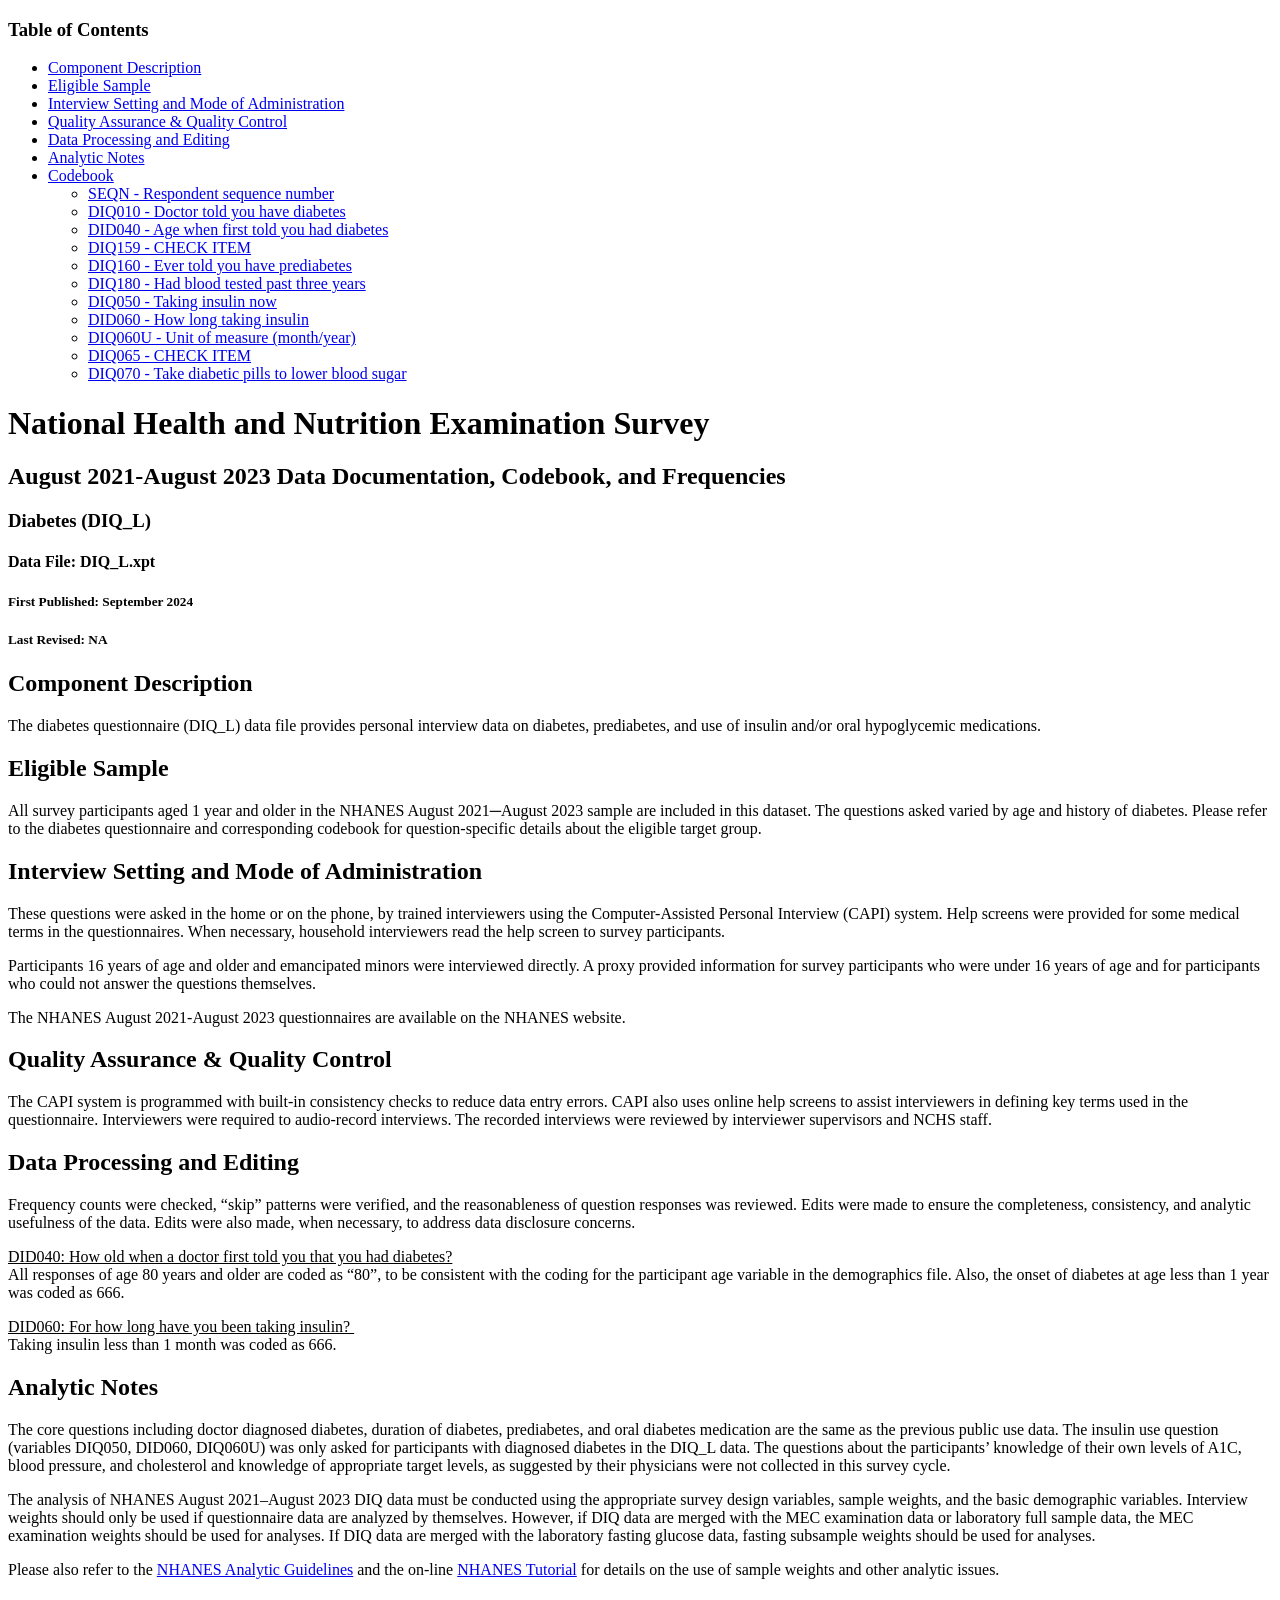
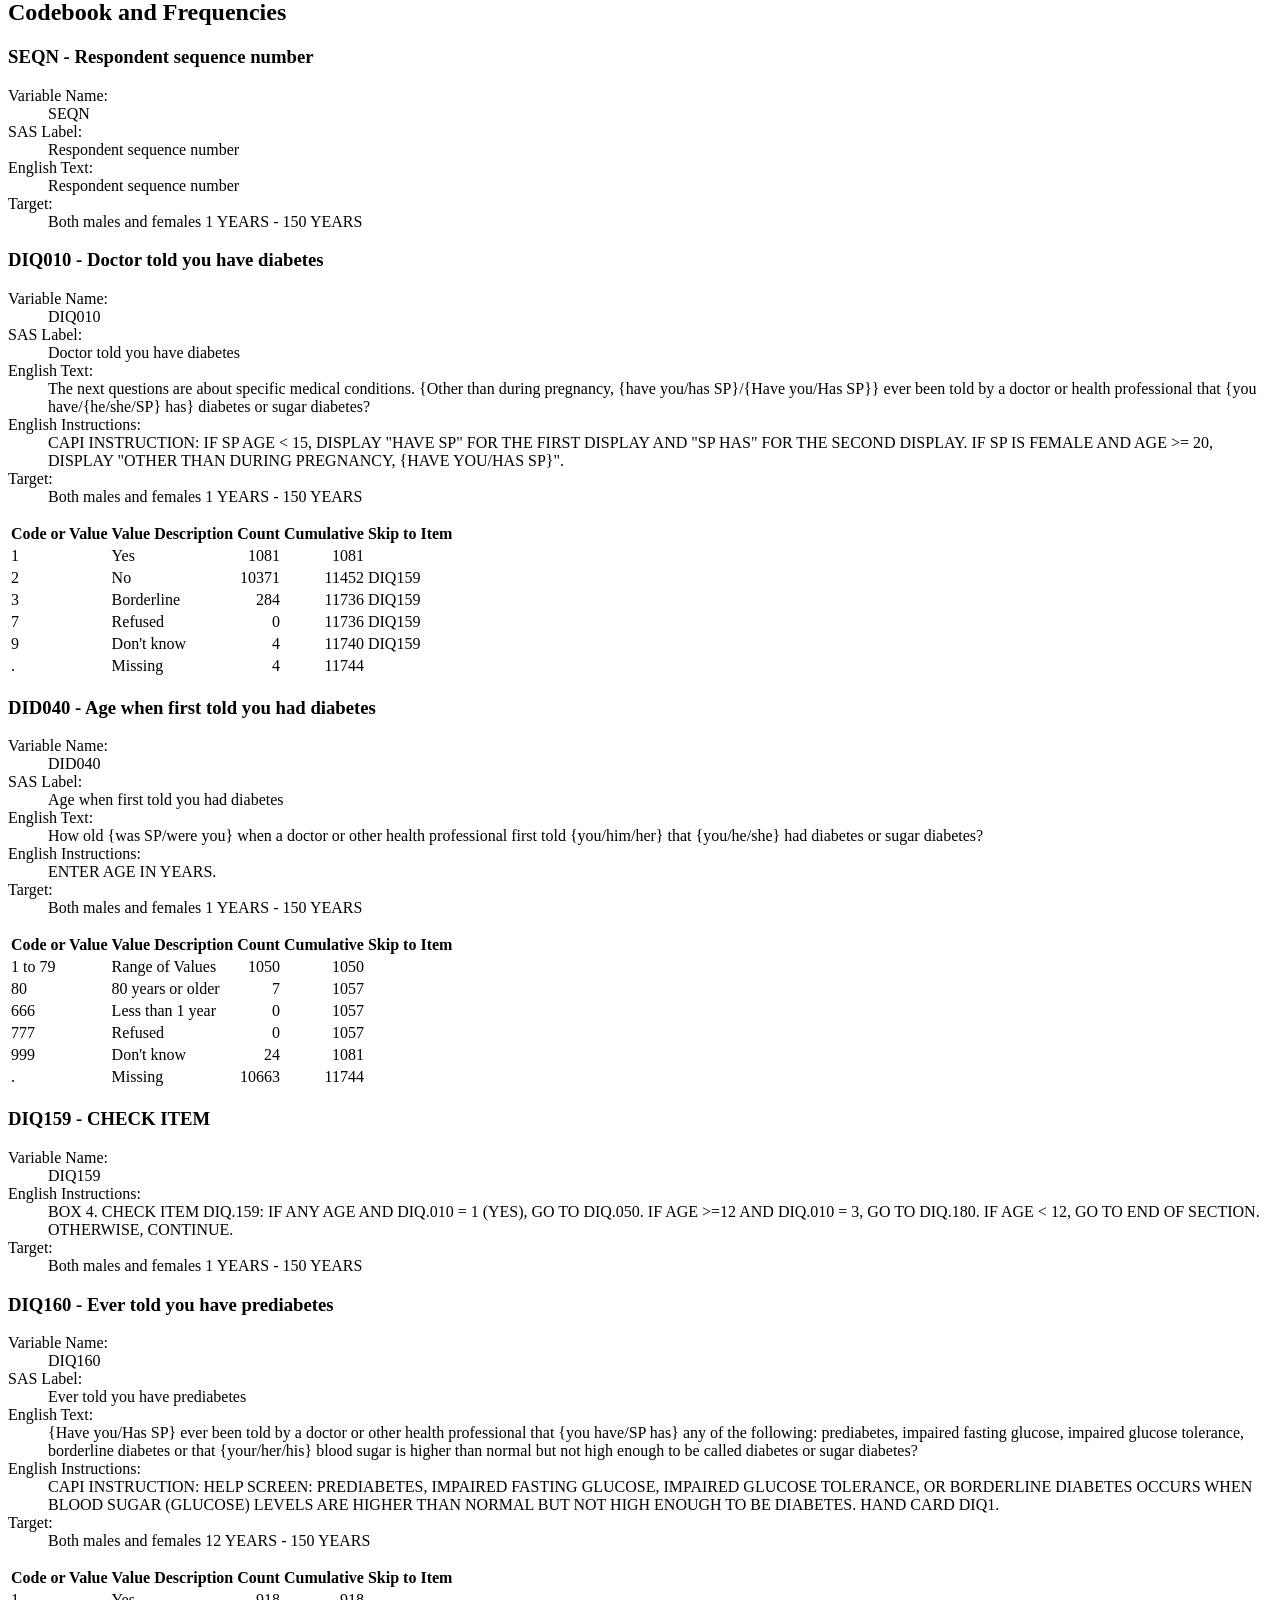
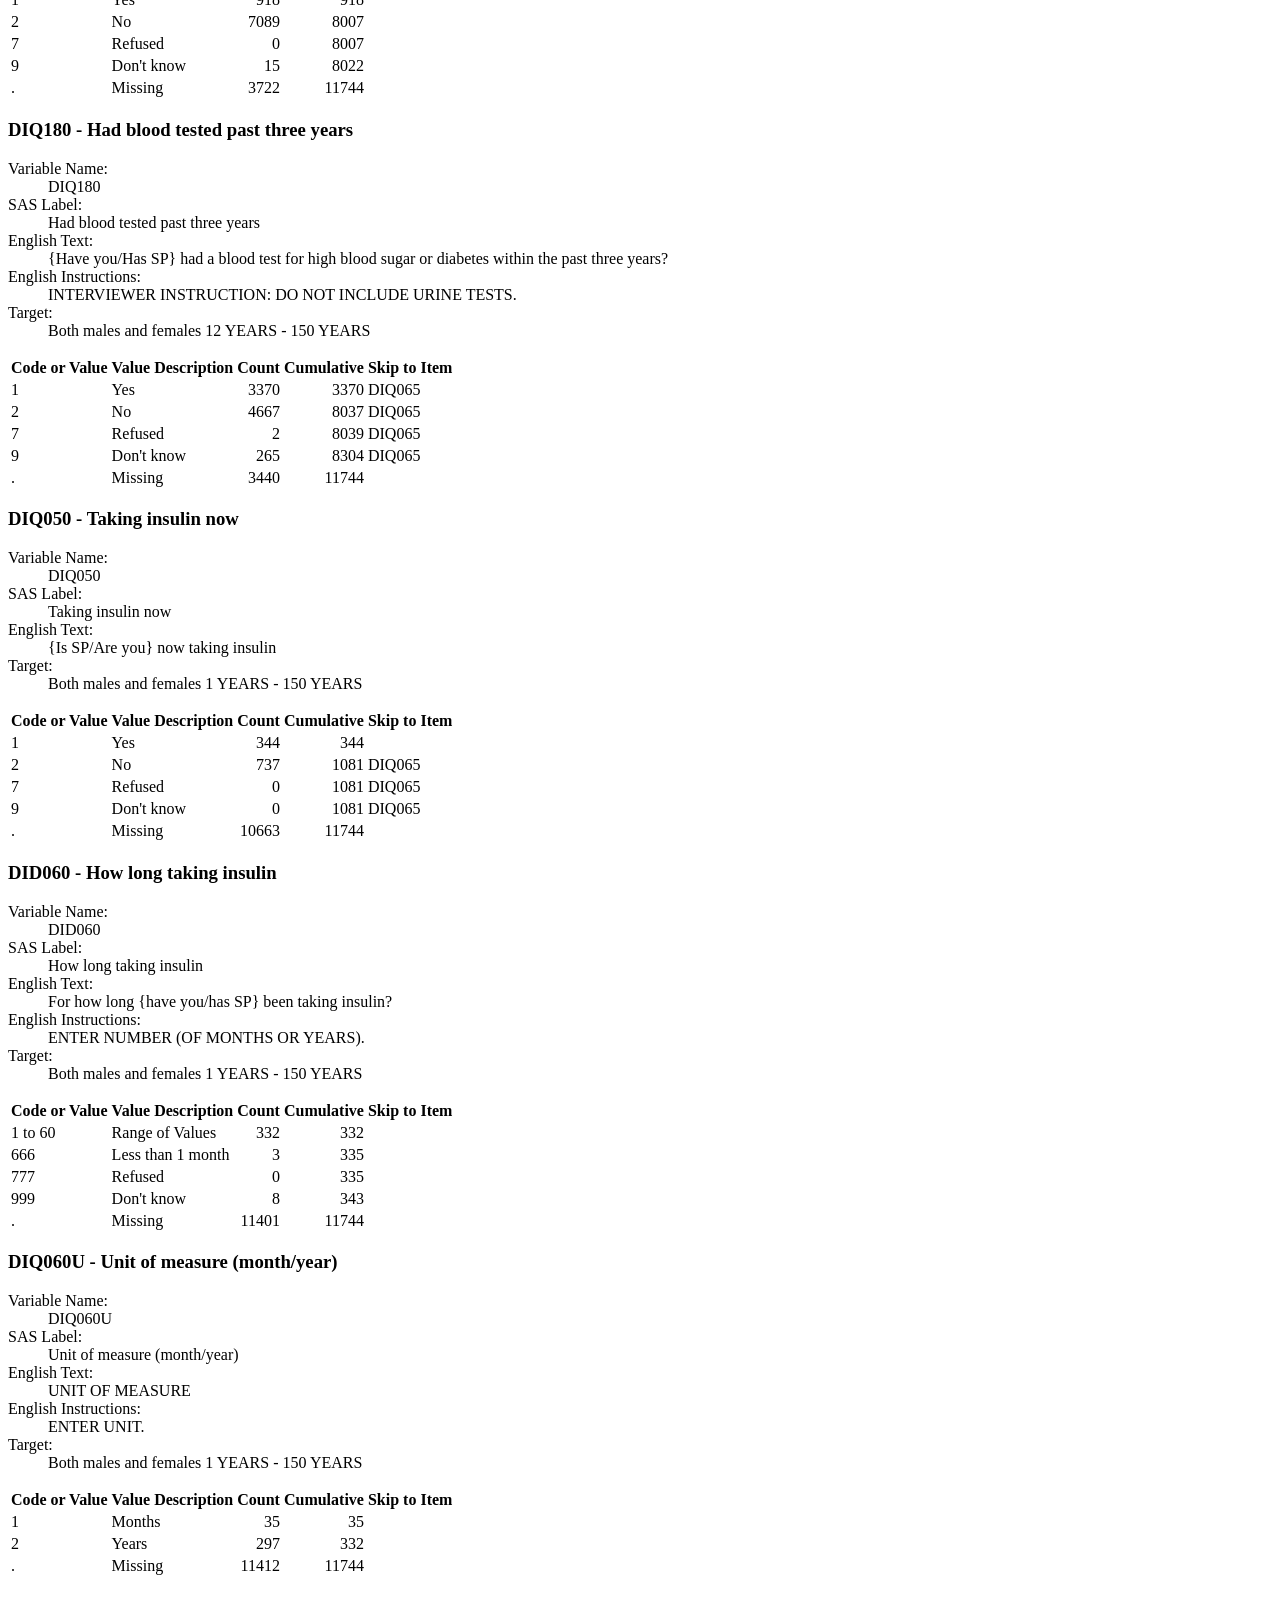
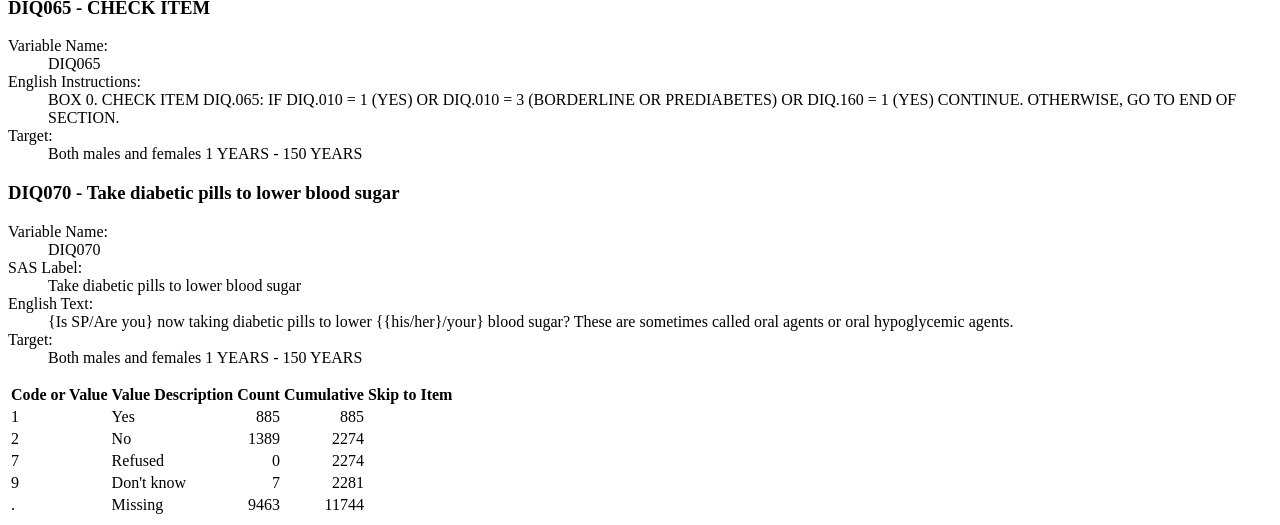
<file: codebooks/DIQ_L.htm>
<!DOCTYPE html><html xml:lang="en" lang="en" xmlns="http://www.w3c.org/1999/xhtml">
  <head>
    <meta http-equiv="content-type" content="text/html; charset=utf-8" />
    <title>DIQ_L</title>
    <meta name="title" content="NHANES August 2021-August 2023: Diabetes  Data Documentation, Codebook, and Frequencies" />
    <link rel="stylesheet" href="https://wwwn.cdc.gov/nchs/nhanes/css/documentation.css" />
  </head>
  <body class="nhanes-doc">
    <div id="toc">
      <h3>Table of Contents</h3>
      <div id="toc-scroll">
        <ul>
          <li>
            <a href="#Component_Description">Component Description</a>
          </li>
          <li>
            <a href="#Eligible_Sample">Eligible Sample</a>
          </li>
          <li>
            <a href="#Interview_Setting_and_Mode_of_Administration">Interview Setting and Mode of Administration</a>
          </li>
          <li>
            <a href="#Quality_Assurance_&amp;_Quality_Control">Quality Assurance &amp; Quality Control</a>
          </li>
          <li>
            <a href="#Data_Processing_and_Editing">Data Processing and Editing</a>
          </li>
          <li>
            <a href="#Analytic_Notes">Analytic Notes</a>
          </li>
          <li>
            <a href="#Codebook">Codebook</a>
            <ul id="CodebookLinks">
              <li>
                <a href="#SEQN">SEQN - Respondent sequence number</a>
              </li>
              <li>
                <a href="#DIQ010">DIQ010 - Doctor told you have diabetes</a>
              </li>
              <li>
                <a href="#DID040">DID040 - Age when first told you had diabetes</a>
              </li>
              <li>
                <a href="#DIQ159">DIQ159 - CHECK ITEM</a>
              </li>
              <li>
                <a href="#DIQ160">DIQ160 - Ever told you have prediabetes</a>
              </li>
              <li>
                <a href="#DIQ180">DIQ180 - Had blood tested past three years</a>
              </li>
              <li>
                <a href="#DIQ050">DIQ050 - Taking insulin now</a>
              </li>
              <li>
                <a href="#DID060">DID060 - How long taking insulin</a>
              </li>
              <li>
                <a href="#DIQ060U">DIQ060U - Unit of measure (month/year)</a>
              </li>
              <li>
                <a href="#DIQ065">DIQ065 - CHECK ITEM</a>
              </li>
              <li>
                <a href="#DIQ070">DIQ070 - Take diabetic pills to lower blood sugar</a>
              </li>
            </ul>
          </li>
        </ul>
      </div>
    </div>
    <div id="wrapper">
      <div id="PageHeader">
        <h1>National Health and Nutrition Examination Survey</h1>
        <h2>August 2021-August 2023 Data Documentation, Codebook, and Frequencies</h2>
        <h3>Diabetes  (DIQ_L)</h3>
        <h4> Data File: DIQ_L.xpt</h4>
        <h5 class="left">First Published: September 2024</h5>
        <h5 class="right">Last Revised: NA</h5>
      </div>
      <div id="Sections">
        <h2 id="Component_Description">Component Description</h2><p>The diabetes questionnaire (DIQ_L) data file provides personal interview data on diabetes, prediabetes, and use of insulin and/or oral hypoglycemic medications.</p><h2 id="Eligible_Sample">Eligible Sample</h2><p>All survey participants aged 1 year and older in the NHANES August 2021─August 2023 sample are included in this dataset. The questions asked varied by age and history of diabetes. Please refer to the diabetes questionnaire and corresponding codebook for question-specific details about the eligible target group.</p><h2 id="Interview_Setting_and_Mode_of_Administration">Interview Setting and Mode of Administration</h2><p>These questions were asked in the home or on the phone, by trained interviewers using the Computer-Assisted Personal Interview (CAPI) system. Help screens were provided for some medical terms in the questionnaires. When necessary, household interviewers read the help screen to survey participants.</p>
<p>Participants 16 years of age and older and emancipated minors were interviewed directly. A proxy provided information for survey participants who were under 16 years of age and for participants who could not answer the questions themselves.</p>
<p>The NHANES August 2021-August 2023 questionnaires are available on the NHANES website.</p><h2 id="Quality_Assurance_&amp;_Quality_Control">Quality Assurance &amp; Quality Control</h2><p>The CAPI system is programmed with built-in consistency checks to reduce data entry errors. CAPI also uses online help screens to assist interviewers in defining key terms used in the questionnaire. Interviewers were required to audio-record interviews. The recorded interviews were reviewed by interviewer supervisors and NCHS staff.</p><h2 id="Data_Processing_and_Editing">Data Processing and Editing</h2><p>Frequency counts were checked, &ldquo;skip&rdquo; patterns were verified, and the reasonableness of question responses was reviewed. Edits were made to ensure the completeness, consistency, and analytic usefulness of the data. Edits were also made, when necessary, to address data disclosure concerns.</p>
<p><span style="text-decoration: underline;">DID040: How old when a doctor first told you that you had diabetes?</span><br />
All responses of age 80 years and older are coded as &ldquo;80&rdquo;, to be consistent with the coding for the participant age variable in the demographics file. Also, the onset of diabetes at age less than 1 year was coded as 666.</p>
<p><span style="text-decoration: underline;">DID060: For how long have you been taking insulin?&nbsp;</span><br />
Taking insulin less than 1 month was coded as 666.</p><h2 id="Analytic_Notes">Analytic Notes</h2><p>The core questions including doctor diagnosed diabetes, duration of diabetes, prediabetes, and oral diabetes medication are the same as the previous public use data. The insulin use question (variables DIQ050, DID060, DIQ060U) was only asked for participants with diagnosed diabetes in the DIQ_L data. The questions about the participants&rsquo; knowledge of their own levels of A1C, blood pressure, and cholesterol and knowledge of appropriate target levels, as suggested by their physicians were not collected in this survey cycle.</p>
<p>The analysis of NHANES August 2021&ndash;August 2023 DIQ data must be conducted using the appropriate survey design variables, sample weights, and the basic demographic variables. Interview weights should only be used if questionnaire data are analyzed by themselves. However, if DIQ data are merged with the MEC examination data or laboratory full sample data, the MEC examination weights should be used for analyses. If DIQ data are merged with the laboratory fasting glucose data, fasting subsample weights should be used for analyses.</p>
<p>Please also refer to the <a href="https://wwwn.cdc.gov/nchs/nhanes/analyticguidelines.aspx" target="_blank">NHANES Analytic Guidelines</a> and the on-line <a href="https://wwwn.cdc.gov/nchs/nhanes/tutorials/" target="_blank">NHANES Tutorial</a> for details on the use of sample weights and other analytic issues.</p></div>
      <div id="Codebook">
        <h2>Codebook and Frequencies</h2>
        <div class="pagebreak">
          <h3 class="vartitle" id="SEQN">SEQN - Respondent sequence number</h3>
          <dl>
            <dt>Variable Name: </dt>
            <dd class="info">SEQN</dd>
            <dt>SAS Label: </dt>
            <dd>Respondent sequence number</dd>
            <dt>English Text: </dt>
            <dd class="info">Respondent sequence number</dd>
            <dt>Target: </dt>
            <dd> Both males and females 1 YEARS -
			150 YEARS</dd>
          </dl>
        </div>
        <div class="pagebreak">
          <h3 class="vartitle" id="DIQ010">DIQ010 - Doctor told you have diabetes</h3>
          <dl>
            <dt>Variable Name: </dt>
            <dd class="info">DIQ010</dd>
            <dt>SAS Label: </dt>
            <dd>Doctor told you have diabetes</dd>
            <dt>English Text: </dt>
            <dd class="info">The next questions are about specific medical conditions. {Other than during pregnancy, {have you/has SP}/{Have you/Has SP}} ever been told by a doctor or health professional that {you have/{he/she/SP} has} diabetes or sugar diabetes?</dd>
            <dt class="info">English Instructions: </dt>
            <dd class="info">CAPI INSTRUCTION:  IF SP AGE &lt; 15, DISPLAY "HAVE SP" FOR THE FIRST DISPLAY AND "SP HAS" FOR THE SECOND DISPLAY.   IF SP IS FEMALE AND AGE &gt;= 20, DISPLAY "OTHER THAN DURING PREGNANCY, {HAVE YOU/HAS SP}".</dd>
            <dt>Target: </dt>
            <dd> Both males and females 1 YEARS -
			150 YEARS</dd>
          </dl>
          <table class="values">
            <thead>
              <tr>
                <th scope="column" class="values">Code or Value</th>
                <th scope="column" class="values">Value Description</th>
                <th scope="column" class="values">Count</th>
                <th scope="column" class="values">Cumulative</th>
                <th scope="column" class="values">Skip to Item</th>
              </tr>
            </thead>
            <tbody>
              <tr>
                <td scope="row" class="values">1</td>
                <td class="values">Yes</td>
                <td class="values" align="right">1081</td>
                <td class="values" align="right">1081</td>
                <td class="values">
                </td>
              </tr>
              <tr>
                <td scope="row" class="values">2</td>
                <td class="values">No</td>
                <td class="values" align="right">10371</td>
                <td class="values" align="right">11452</td>
                <td class="values">DIQ159</td>
              </tr>
              <tr>
                <td scope="row" class="values">3</td>
                <td class="values">Borderline</td>
                <td class="values" align="right">284</td>
                <td class="values" align="right">11736</td>
                <td class="values">DIQ159</td>
              </tr>
              <tr>
                <td scope="row" class="values">7</td>
                <td class="values">Refused</td>
                <td class="values" align="right">0</td>
                <td class="values" align="right">11736</td>
                <td class="values">DIQ159</td>
              </tr>
              <tr>
                <td scope="row" class="values">9</td>
                <td class="values">Don't know</td>
                <td class="values" align="right">4</td>
                <td class="values" align="right">11740</td>
                <td class="values">DIQ159</td>
              </tr>
              <tr>
                <td scope="row" class="values">.</td>
                <td class="values">Missing</td>
                <td class="values" align="right">4</td>
                <td class="values" align="right">11744</td>
                <td class="values">
                </td>
              </tr>
            </tbody>
          </table>
        </div>
        <div class="pagebreak">
          <h3 class="vartitle" id="DID040">DID040 - Age when first told you had diabetes</h3>
          <dl>
            <dt>Variable Name: </dt>
            <dd class="info">DID040</dd>
            <dt>SAS Label: </dt>
            <dd>Age when first told you had diabetes</dd>
            <dt>English Text: </dt>
            <dd class="info">How old {was SP/were you} when a doctor or other health professional first told {you/him/her} that {you/he/she} had diabetes or sugar diabetes?</dd>
            <dt class="info">English Instructions: </dt>
            <dd class="info">ENTER AGE IN YEARS.</dd>
            <dt>Target: </dt>
            <dd> Both males and females 1 YEARS -
			150 YEARS</dd>
          </dl>
          <table class="values">
            <thead>
              <tr>
                <th scope="column" class="values">Code or Value</th>
                <th scope="column" class="values">Value Description</th>
                <th scope="column" class="values">Count</th>
                <th scope="column" class="values">Cumulative</th>
                <th scope="column" class="values">Skip to Item</th>
              </tr>
            </thead>
            <tbody>
              <tr>
                <td scope="row" class="values">1 to 79</td>
                <td class="values">Range of Values</td>
                <td class="values" align="right">1050</td>
                <td class="values" align="right">1050</td>
                <td class="values">
                </td>
              </tr>
              <tr>
                <td scope="row" class="values">80</td>
                <td class="values">80 years or older</td>
                <td class="values" align="right">7</td>
                <td class="values" align="right">1057</td>
                <td class="values">
                </td>
              </tr>
              <tr>
                <td scope="row" class="values">666</td>
                <td class="values">Less than 1 year</td>
                <td class="values" align="right">0</td>
                <td class="values" align="right">1057</td>
                <td class="values">
                </td>
              </tr>
              <tr>
                <td scope="row" class="values">777</td>
                <td class="values">Refused</td>
                <td class="values" align="right">0</td>
                <td class="values" align="right">1057</td>
                <td class="values">
                </td>
              </tr>
              <tr>
                <td scope="row" class="values">999</td>
                <td class="values">Don't know</td>
                <td class="values" align="right">24</td>
                <td class="values" align="right">1081</td>
                <td class="values">
                </td>
              </tr>
              <tr>
                <td scope="row" class="values">.</td>
                <td class="values">Missing</td>
                <td class="values" align="right">10663</td>
                <td class="values" align="right">11744</td>
                <td class="values">
                </td>
              </tr>
            </tbody>
          </table>
        </div>
        <div class="pagebreak">
          <h3 class="vartitle" id="DIQ159">DIQ159 - CHECK ITEM</h3>
          <dl>
            <dt>Variable Name: </dt>
            <dd class="info">DIQ159</dd>
            <dt class="info">English Instructions: </dt>
            <dd class="info">BOX 4. CHECK ITEM DIQ.159: IF ANY AGE AND DIQ.010 = 1 (YES), GO TO DIQ.050. IF AGE &gt;=12 AND DIQ.010 = 3, GO TO DIQ.180. IF AGE &lt; 12, GO TO END OF SECTION. OTHERWISE, CONTINUE.</dd>
            <dt>Target: </dt>
            <dd> Both males and females 1 YEARS -
			150 YEARS</dd>
          </dl>
        </div>
        <div class="pagebreak">
          <h3 class="vartitle" id="DIQ160">DIQ160 - Ever told you have prediabetes</h3>
          <dl>
            <dt>Variable Name: </dt>
            <dd class="info">DIQ160</dd>
            <dt>SAS Label: </dt>
            <dd>Ever told you have prediabetes</dd>
            <dt>English Text: </dt>
            <dd class="info">{Have you/Has SP} ever been told by a doctor or other health professional that {you have/SP has} any of the following:  prediabetes, impaired fasting glucose, impaired glucose tolerance, borderline diabetes or that {your/her/his} blood sugar is higher than normal but not high enough to be called diabetes or sugar diabetes?</dd>
            <dt class="info">English Instructions: </dt>
            <dd class="info">CAPI INSTRUCTION:  HELP SCREEN:  PREDIABETES, IMPAIRED FASTING GLUCOSE, IMPAIRED GLUCOSE TOLERANCE, OR BORDERLINE DIABETES OCCURS WHEN BLOOD SUGAR (GLUCOSE) LEVELS ARE HIGHER THAN NORMAL BUT NOT HIGH ENOUGH TO BE DIABETES.  HAND CARD DIQ1.</dd>
            <dt>Target: </dt>
            <dd> Both males and females 12 YEARS -
			150 YEARS</dd>
          </dl>
          <table class="values">
            <thead>
              <tr>
                <th scope="column" class="values">Code or Value</th>
                <th scope="column" class="values">Value Description</th>
                <th scope="column" class="values">Count</th>
                <th scope="column" class="values">Cumulative</th>
                <th scope="column" class="values">Skip to Item</th>
              </tr>
            </thead>
            <tbody>
              <tr>
                <td scope="row" class="values">1</td>
                <td class="values">Yes</td>
                <td class="values" align="right">918</td>
                <td class="values" align="right">918</td>
                <td class="values">
                </td>
              </tr>
              <tr>
                <td scope="row" class="values">2</td>
                <td class="values">No</td>
                <td class="values" align="right">7089</td>
                <td class="values" align="right">8007</td>
                <td class="values">
                </td>
              </tr>
              <tr>
                <td scope="row" class="values">7</td>
                <td class="values">Refused</td>
                <td class="values" align="right">0</td>
                <td class="values" align="right">8007</td>
                <td class="values">
                </td>
              </tr>
              <tr>
                <td scope="row" class="values">9</td>
                <td class="values">Don't know</td>
                <td class="values" align="right">15</td>
                <td class="values" align="right">8022</td>
                <td class="values">
                </td>
              </tr>
              <tr>
                <td scope="row" class="values">.</td>
                <td class="values">Missing</td>
                <td class="values" align="right">3722</td>
                <td class="values" align="right">11744</td>
                <td class="values">
                </td>
              </tr>
            </tbody>
          </table>
        </div>
        <div class="pagebreak">
          <h3 class="vartitle" id="DIQ180">DIQ180 - Had blood tested past three years</h3>
          <dl>
            <dt>Variable Name: </dt>
            <dd class="info">DIQ180</dd>
            <dt>SAS Label: </dt>
            <dd>Had blood tested past three years</dd>
            <dt>English Text: </dt>
            <dd class="info">{Have you/Has SP} had a blood test for high blood sugar or diabetes within the past three years?</dd>
            <dt class="info">English Instructions: </dt>
            <dd class="info">INTERVIEWER INSTRUCTION:  DO NOT INCLUDE URINE TESTS.</dd>
            <dt>Target: </dt>
            <dd> Both males and females 12 YEARS -
			150 YEARS</dd>
          </dl>
          <table class="values">
            <thead>
              <tr>
                <th scope="column" class="values">Code or Value</th>
                <th scope="column" class="values">Value Description</th>
                <th scope="column" class="values">Count</th>
                <th scope="column" class="values">Cumulative</th>
                <th scope="column" class="values">Skip to Item</th>
              </tr>
            </thead>
            <tbody>
              <tr>
                <td scope="row" class="values">1</td>
                <td class="values">Yes</td>
                <td class="values" align="right">3370</td>
                <td class="values" align="right">3370</td>
                <td class="values">DIQ065</td>
              </tr>
              <tr>
                <td scope="row" class="values">2</td>
                <td class="values">No</td>
                <td class="values" align="right">4667</td>
                <td class="values" align="right">8037</td>
                <td class="values">DIQ065</td>
              </tr>
              <tr>
                <td scope="row" class="values">7</td>
                <td class="values">Refused</td>
                <td class="values" align="right">2</td>
                <td class="values" align="right">8039</td>
                <td class="values">DIQ065</td>
              </tr>
              <tr>
                <td scope="row" class="values">9</td>
                <td class="values">Don't know</td>
                <td class="values" align="right">265</td>
                <td class="values" align="right">8304</td>
                <td class="values">DIQ065</td>
              </tr>
              <tr>
                <td scope="row" class="values">.</td>
                <td class="values">Missing</td>
                <td class="values" align="right">3440</td>
                <td class="values" align="right">11744</td>
                <td class="values">
                </td>
              </tr>
            </tbody>
          </table>
        </div>
        <div class="pagebreak">
          <h3 class="vartitle" id="DIQ050">DIQ050 - Taking insulin now</h3>
          <dl>
            <dt>Variable Name: </dt>
            <dd class="info">DIQ050</dd>
            <dt>SAS Label: </dt>
            <dd>Taking insulin now</dd>
            <dt>English Text: </dt>
            <dd class="info">{Is SP/Are you} now taking insulin</dd>
            <dt>Target: </dt>
            <dd> Both males and females 1 YEARS -
			150 YEARS</dd>
          </dl>
          <table class="values">
            <thead>
              <tr>
                <th scope="column" class="values">Code or Value</th>
                <th scope="column" class="values">Value Description</th>
                <th scope="column" class="values">Count</th>
                <th scope="column" class="values">Cumulative</th>
                <th scope="column" class="values">Skip to Item</th>
              </tr>
            </thead>
            <tbody>
              <tr>
                <td scope="row" class="values">1</td>
                <td class="values">Yes</td>
                <td class="values" align="right">344</td>
                <td class="values" align="right">344</td>
                <td class="values">
                </td>
              </tr>
              <tr>
                <td scope="row" class="values">2</td>
                <td class="values">No</td>
                <td class="values" align="right">737</td>
                <td class="values" align="right">1081</td>
                <td class="values">DIQ065</td>
              </tr>
              <tr>
                <td scope="row" class="values">7</td>
                <td class="values">Refused</td>
                <td class="values" align="right">0</td>
                <td class="values" align="right">1081</td>
                <td class="values">DIQ065</td>
              </tr>
              <tr>
                <td scope="row" class="values">9</td>
                <td class="values">Don't know</td>
                <td class="values" align="right">0</td>
                <td class="values" align="right">1081</td>
                <td class="values">DIQ065</td>
              </tr>
              <tr>
                <td scope="row" class="values">.</td>
                <td class="values">Missing</td>
                <td class="values" align="right">10663</td>
                <td class="values" align="right">11744</td>
                <td class="values">
                </td>
              </tr>
            </tbody>
          </table>
        </div>
        <div class="pagebreak">
          <h3 class="vartitle" id="DID060">DID060 - How long taking insulin</h3>
          <dl>
            <dt>Variable Name: </dt>
            <dd class="info">DID060</dd>
            <dt>SAS Label: </dt>
            <dd>How long taking insulin</dd>
            <dt>English Text: </dt>
            <dd class="info">For how long {have you/has SP} been taking insulin?</dd>
            <dt class="info">English Instructions: </dt>
            <dd class="info">ENTER NUMBER (OF MONTHS OR YEARS).</dd>
            <dt>Target: </dt>
            <dd> Both males and females 1 YEARS -
			150 YEARS</dd>
          </dl>
          <table class="values">
            <thead>
              <tr>
                <th scope="column" class="values">Code or Value</th>
                <th scope="column" class="values">Value Description</th>
                <th scope="column" class="values">Count</th>
                <th scope="column" class="values">Cumulative</th>
                <th scope="column" class="values">Skip to Item</th>
              </tr>
            </thead>
            <tbody>
              <tr>
                <td scope="row" class="values">1 to 60</td>
                <td class="values">Range of Values</td>
                <td class="values" align="right">332</td>
                <td class="values" align="right">332</td>
                <td class="values">
                </td>
              </tr>
              <tr>
                <td scope="row" class="values">666</td>
                <td class="values">Less than 1 month</td>
                <td class="values" align="right">3</td>
                <td class="values" align="right">335</td>
                <td class="values">
                </td>
              </tr>
              <tr>
                <td scope="row" class="values">777</td>
                <td class="values">Refused</td>
                <td class="values" align="right">0</td>
                <td class="values" align="right">335</td>
                <td class="values">
                </td>
              </tr>
              <tr>
                <td scope="row" class="values">999</td>
                <td class="values">Don't know</td>
                <td class="values" align="right">8</td>
                <td class="values" align="right">343</td>
                <td class="values">
                </td>
              </tr>
              <tr>
                <td scope="row" class="values">.</td>
                <td class="values">Missing</td>
                <td class="values" align="right">11401</td>
                <td class="values" align="right">11744</td>
                <td class="values">
                </td>
              </tr>
            </tbody>
          </table>
        </div>
        <div class="pagebreak">
          <h3 class="vartitle" id="DIQ060U">DIQ060U - Unit of measure (month/year)</h3>
          <dl>
            <dt>Variable Name: </dt>
            <dd class="info">DIQ060U</dd>
            <dt>SAS Label: </dt>
            <dd>Unit of measure (month/year)</dd>
            <dt>English Text: </dt>
            <dd class="info">UNIT OF MEASURE</dd>
            <dt class="info">English Instructions: </dt>
            <dd class="info">ENTER UNIT.</dd>
            <dt>Target: </dt>
            <dd> Both males and females 1 YEARS -
			150 YEARS</dd>
          </dl>
          <table class="values">
            <thead>
              <tr>
                <th scope="column" class="values">Code or Value</th>
                <th scope="column" class="values">Value Description</th>
                <th scope="column" class="values">Count</th>
                <th scope="column" class="values">Cumulative</th>
                <th scope="column" class="values">Skip to Item</th>
              </tr>
            </thead>
            <tbody>
              <tr>
                <td scope="row" class="values">1</td>
                <td class="values">Months</td>
                <td class="values" align="right">35</td>
                <td class="values" align="right">35</td>
                <td class="values">
                </td>
              </tr>
              <tr>
                <td scope="row" class="values">2</td>
                <td class="values">Years</td>
                <td class="values" align="right">297</td>
                <td class="values" align="right">332</td>
                <td class="values">
                </td>
              </tr>
              <tr>
                <td scope="row" class="values">.</td>
                <td class="values">Missing</td>
                <td class="values" align="right">11412</td>
                <td class="values" align="right">11744</td>
                <td class="values">
                </td>
              </tr>
            </tbody>
          </table>
        </div>
        <div class="pagebreak">
          <h3 class="vartitle" id="DIQ065">DIQ065 - CHECK ITEM</h3>
          <dl>
            <dt>Variable Name: </dt>
            <dd class="info">DIQ065</dd>
            <dt class="info">English Instructions: </dt>
            <dd class="info">BOX 0.  CHECK ITEM DIQ.065:  IF DIQ.010 = 1 (YES) OR DIQ.010 = 3 (BORDERLINE OR PREDIABETES) OR DIQ.160 = 1 (YES) CONTINUE.
OTHERWISE, GO TO END OF SECTION.  
</dd>
            <dt>Target: </dt>
            <dd> Both males and females 1 YEARS -
			150 YEARS</dd>
          </dl>
        </div>
        <div class="pagebreak">
          <h3 class="vartitle" id="DIQ070">DIQ070 - Take diabetic pills to lower blood sugar</h3>
          <dl>
            <dt>Variable Name: </dt>
            <dd class="info">DIQ070</dd>
            <dt>SAS Label: </dt>
            <dd>Take diabetic pills to lower blood sugar</dd>
            <dt>English Text: </dt>
            <dd class="info">{Is SP/Are you} now taking diabetic pills to lower {{his/her}/your} blood sugar?  These are sometimes called oral agents or oral hypoglycemic agents.</dd>
            <dt>Target: </dt>
            <dd> Both males and females 1 YEARS -
			150 YEARS</dd>
          </dl>
          <table class="values">
            <thead>
              <tr>
                <th scope="column" class="values">Code or Value</th>
                <th scope="column" class="values">Value Description</th>
                <th scope="column" class="values">Count</th>
                <th scope="column" class="values">Cumulative</th>
                <th scope="column" class="values">Skip to Item</th>
              </tr>
            </thead>
            <tbody>
              <tr>
                <td scope="row" class="values">1</td>
                <td class="values">Yes</td>
                <td class="values" align="right">885</td>
                <td class="values" align="right">885</td>
                <td class="values">
                </td>
              </tr>
              <tr>
                <td scope="row" class="values">2</td>
                <td class="values">No</td>
                <td class="values" align="right">1389</td>
                <td class="values" align="right">2274</td>
                <td class="values">
                </td>
              </tr>
              <tr>
                <td scope="row" class="values">7</td>
                <td class="values">Refused</td>
                <td class="values" align="right">0</td>
                <td class="values" align="right">2274</td>
                <td class="values">
                </td>
              </tr>
              <tr>
                <td scope="row" class="values">9</td>
                <td class="values">Don't know</td>
                <td class="values" align="right">7</td>
                <td class="values" align="right">2281</td>
                <td class="values">
                </td>
              </tr>
              <tr>
                <td scope="row" class="values">.</td>
                <td class="values">Missing</td>
                <td class="values" align="right">9463</td>
                <td class="values" align="right">11744</td>
                <td class="values">
                </td>
              </tr>
            </tbody>
          </table>
        </div>
      </div>
    </div>
  </body>
</html>
</file>
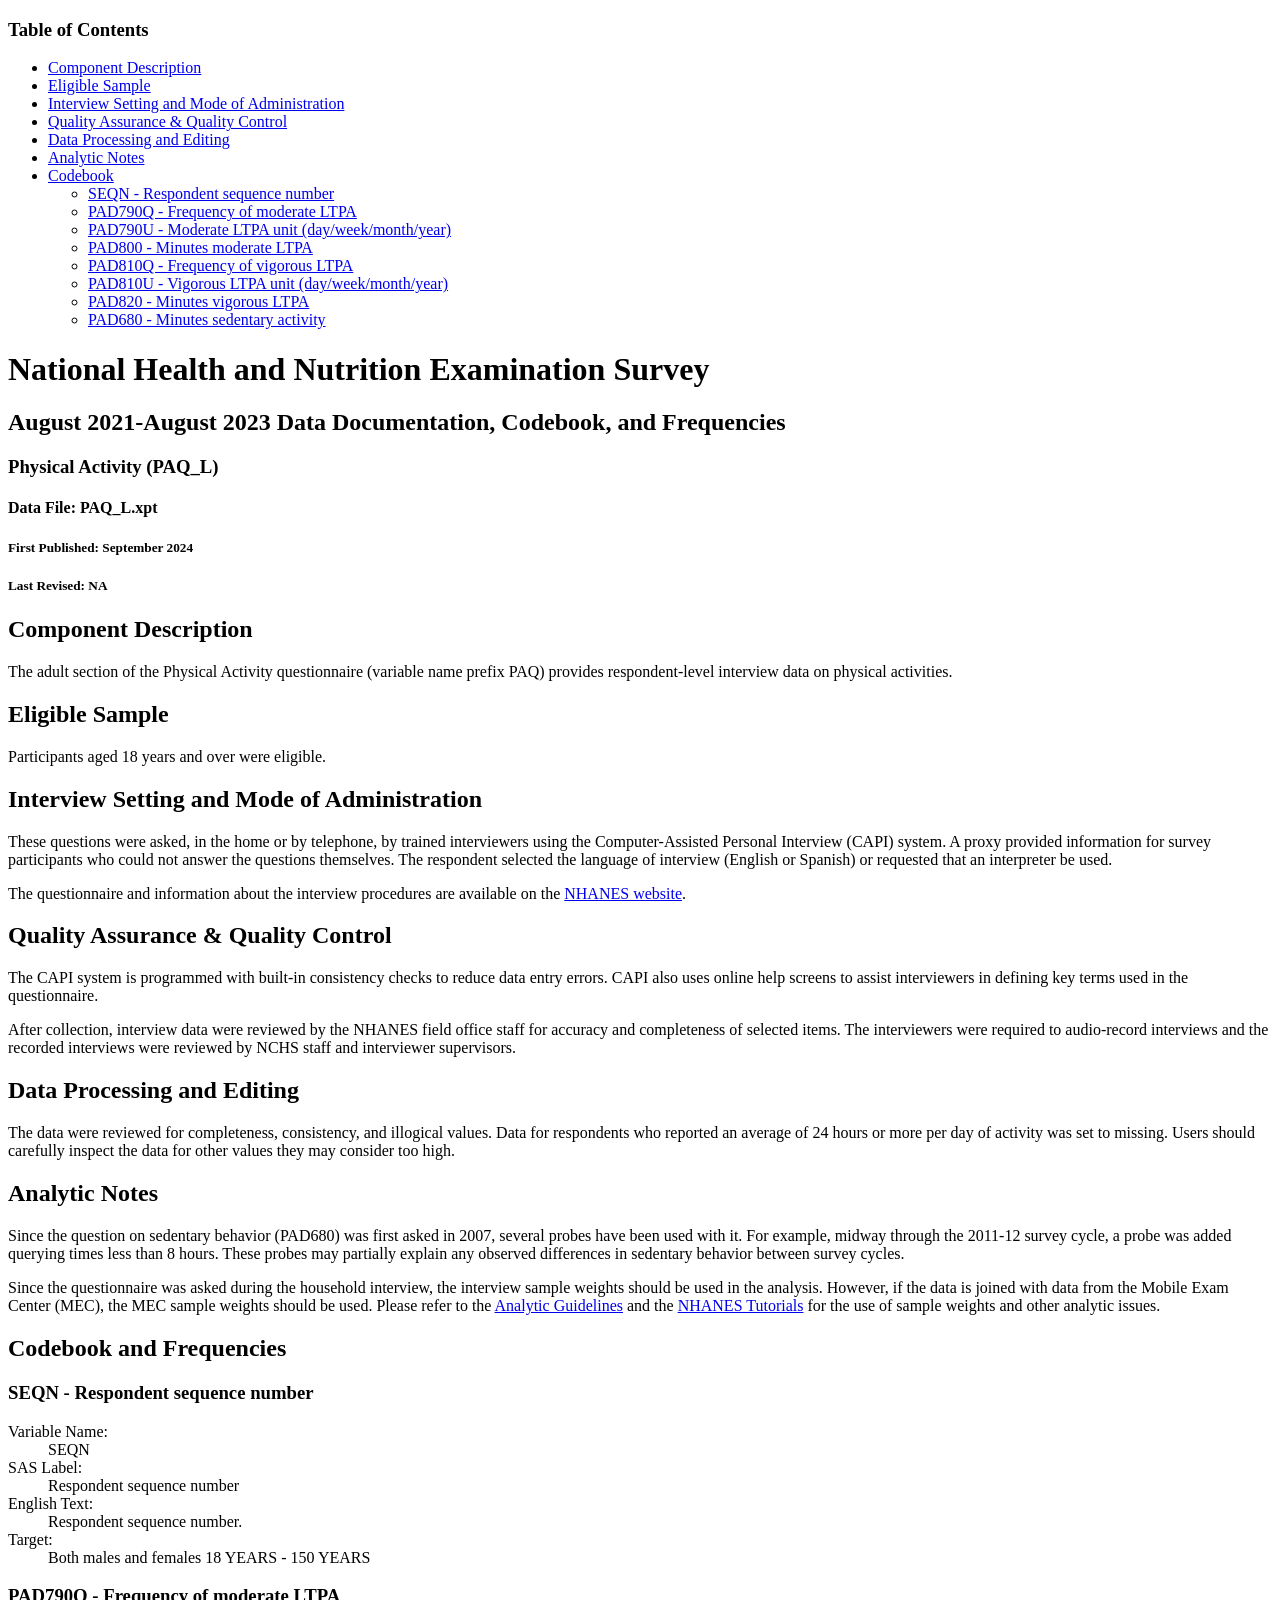
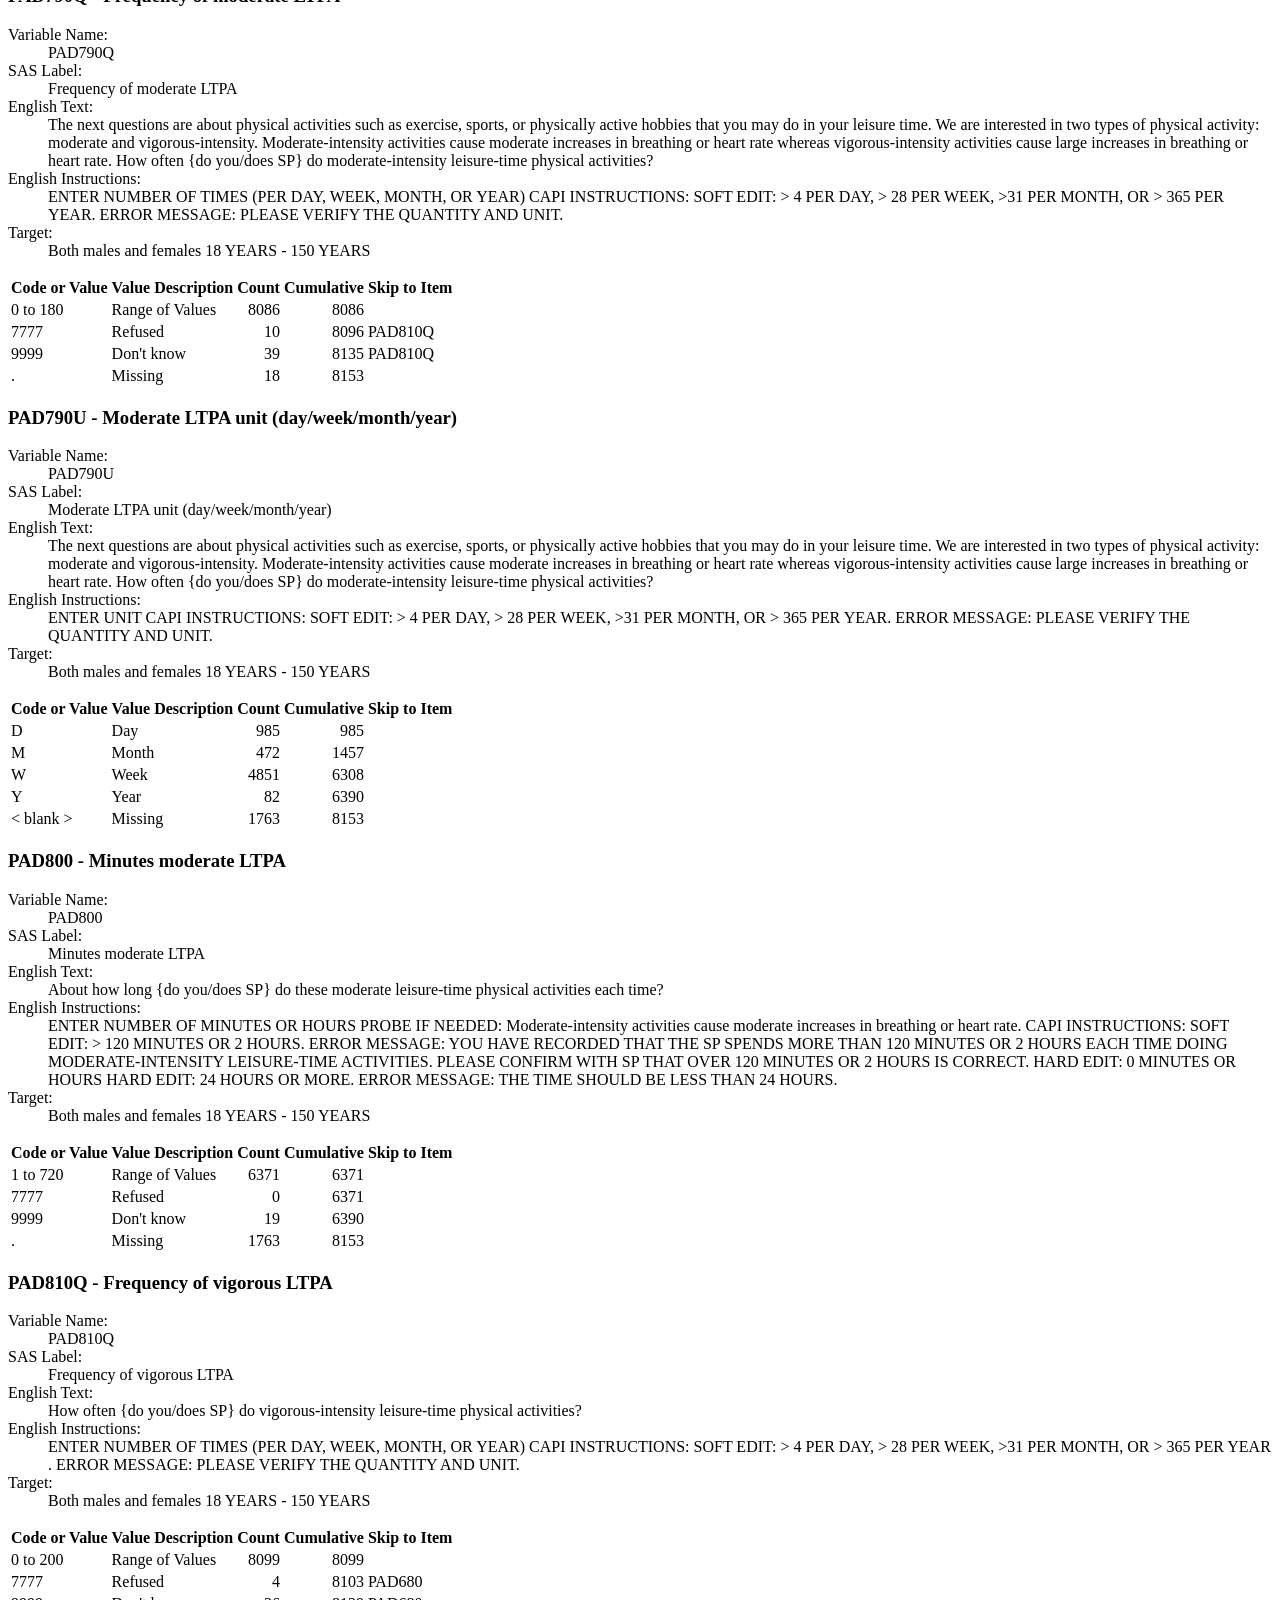
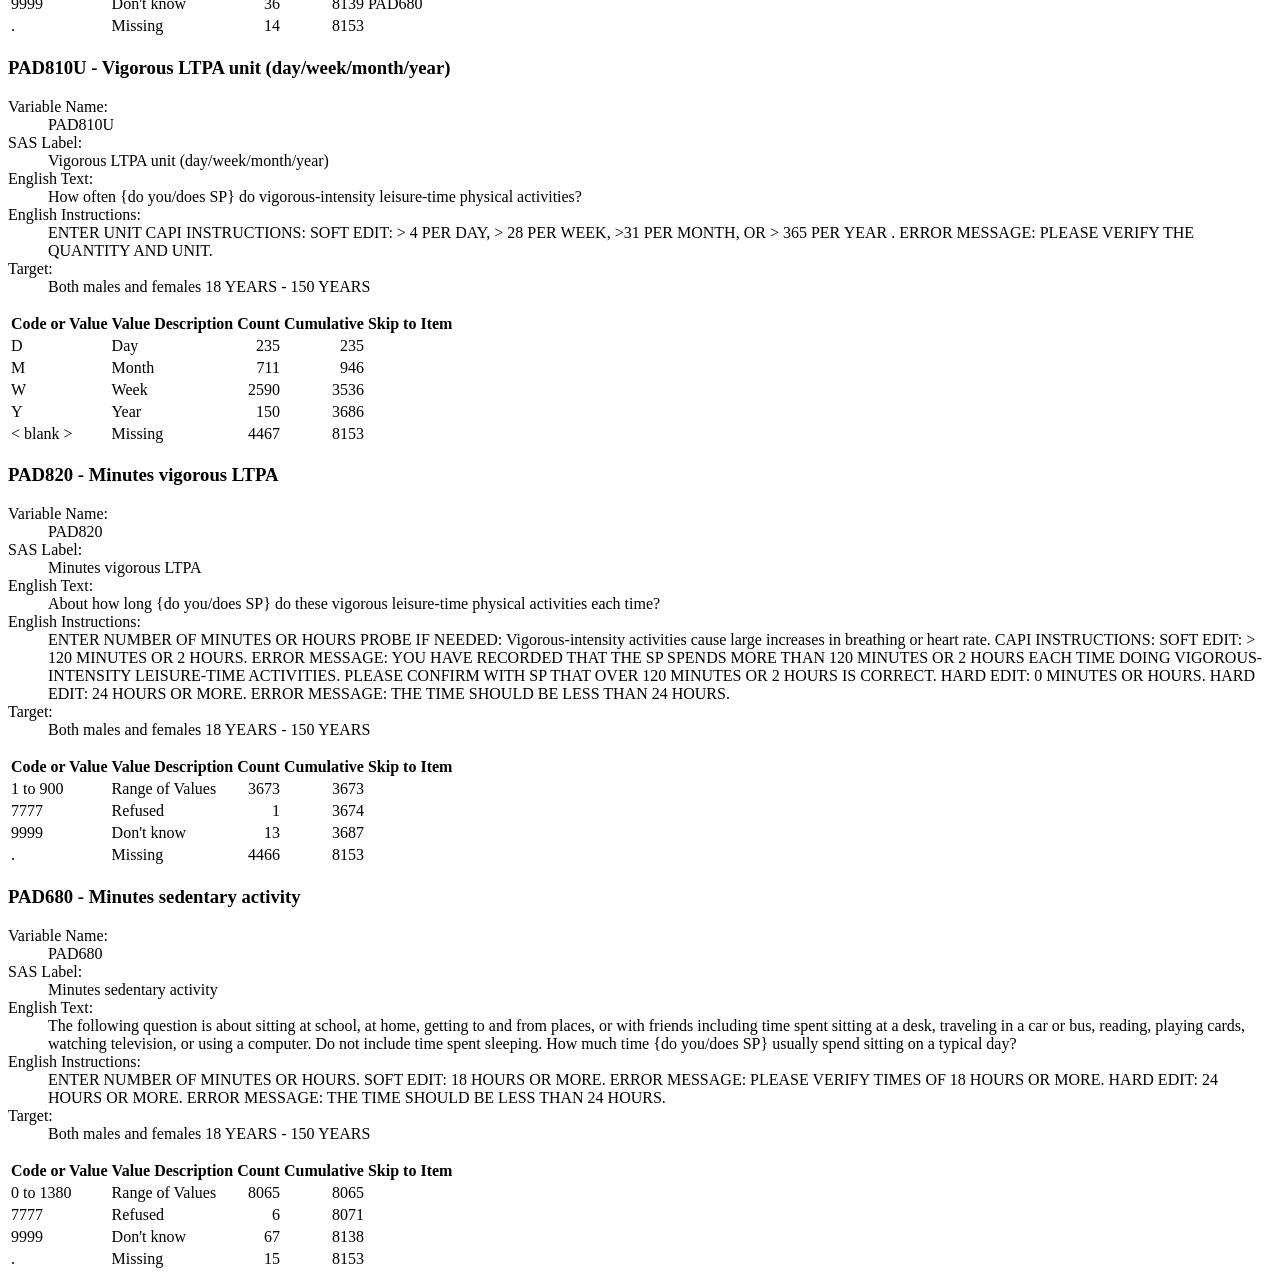
<file: codebooks/PAQ_L.htm>
<!DOCTYPE html><html xml:lang="en" lang="en" xmlns="http://www.w3c.org/1999/xhtml">
  <head>
    <meta http-equiv="content-type" content="text/html; charset=utf-8" />
    <title>PAQ_L</title>
    <meta name="title" content="NHANES August 2021-August 2023: Physical Activity Data Documentation, Codebook, and Frequencies" />
    <link rel="stylesheet" href="https://wwwn.cdc.gov/nchs/nhanes/css/documentation.css" />
  </head>
  <body class="nhanes-doc">
    <div id="toc">
      <h3>Table of Contents</h3>
      <div id="toc-scroll">
        <ul>
          <li>
            <a href="#Component_Description">Component Description</a>
          </li>
          <li>
            <a href="#Eligible_Sample">Eligible Sample</a>
          </li>
          <li>
            <a href="#Interview_Setting_and_Mode_of_Administration">Interview Setting and Mode of Administration</a>
          </li>
          <li>
            <a href="#Quality_Assurance_&amp;_Quality_Control">Quality Assurance &amp; Quality Control</a>
          </li>
          <li>
            <a href="#Data_Processing_and_Editing">Data Processing and Editing</a>
          </li>
          <li>
            <a href="#Analytic_Notes">Analytic Notes</a>
          </li>
          <li>
            <a href="#Codebook">Codebook</a>
            <ul id="CodebookLinks">
              <li>
                <a href="#SEQN">SEQN - Respondent sequence number</a>
              </li>
              <li>
                <a href="#PAD790Q">PAD790Q - Frequency of moderate LTPA</a>
              </li>
              <li>
                <a href="#PAD790U">PAD790U - Moderate LTPA unit (day/week/month/year)</a>
              </li>
              <li>
                <a href="#PAD800">PAD800 - Minutes moderate LTPA</a>
              </li>
              <li>
                <a href="#PAD810Q">PAD810Q - Frequency of vigorous LTPA</a>
              </li>
              <li>
                <a href="#PAD810U">PAD810U - Vigorous LTPA unit (day/week/month/year)</a>
              </li>
              <li>
                <a href="#PAD820">PAD820 - Minutes vigorous LTPA</a>
              </li>
              <li>
                <a href="#PAD680">PAD680 - Minutes sedentary activity</a>
              </li>
            </ul>
          </li>
        </ul>
      </div>
    </div>
    <div id="wrapper">
      <div id="PageHeader">
        <h1>National Health and Nutrition Examination Survey</h1>
        <h2>August 2021-August 2023 Data Documentation, Codebook, and Frequencies</h2>
        <h3>Physical Activity (PAQ_L)</h3>
        <h4> Data File: PAQ_L.xpt</h4>
        <h5 class="left">First Published: September 2024</h5>
        <h5 class="right">Last Revised: NA</h5>
      </div>
      <div id="Sections">
        <h2 id="Component_Description">Component Description</h2><p>The adult section of the Physical Activity questionnaire (variable name prefix PAQ) provides respondent-level interview data on physical activities.</p><h2 id="Eligible_Sample">Eligible Sample</h2><p>Participants aged 18 years and over were eligible.</p><h2 id="Interview_Setting_and_Mode_of_Administration">Interview Setting and Mode of Administration</h2><p>These questions were asked, in the home or by telephone, by trained interviewers using the Computer-Assisted Personal Interview (CAPI) system. A proxy provided information for survey participants who could not answer the questions themselves. The respondent selected the language of interview (English or Spanish) or requested that an interpreter be used.</p>
<p>The questionnaire and information about the interview procedures are available on the <a href="https://wwwn.cdc.gov/nchs/nhanes/continuousnhanes/questionnaires.aspx?Cycle=2021-2023" target="_self">NHANES website</a>.<br />
</p><h2 id="Quality_Assurance_&amp;_Quality_Control">Quality Assurance &amp; Quality Control</h2><p>The CAPI system is programmed with built-in consistency checks to reduce data entry errors. CAPI also uses online help screens to assist interviewers in defining key terms used in the questionnaire.</p>
<p>After collection, interview data were reviewed by the NHANES field office staff for accuracy and completeness of selected items. The interviewers were required to audio-record interviews and the recorded interviews were reviewed by NCHS staff and interviewer supervisors.</p><h2 id="Data_Processing_and_Editing">Data Processing and Editing</h2><p>The data were reviewed for completeness, consistency, and illogical values. Data for respondents who reported an average of 24 hours or more per day of activity was set to missing. Users should carefully inspect the data for other values they may consider too high.</p><h2 id="Analytic_Notes">Analytic Notes</h2><p>Since the question on sedentary behavior (PAD680) was first asked in 2007, several probes have been used with it. For example, midway through the 2011-12 survey cycle, a probe was added querying times less than 8 hours. These probes may partially explain any observed differences in sedentary behavior between survey cycles.</p>
<p>Since the questionnaire was asked during the household interview, the interview sample weights should be used in the analysis. However, if the data is joined with data from the Mobile Exam Center (MEC), the MEC sample weights should be used. Please refer to the <a href="https://wwwn.cdc.gov/nchs/nhanes/analyticguidelines.aspx" target="_blank">Analytic Guidelines</a> and the <a href="https://wwwn.cdc.gov/nchs/nhanes/tutorials/" target="_blank">NHANES Tutorials</a> for the use of sample weights and other analytic issues.</p></div>
      <div id="Codebook">
        <h2>Codebook and Frequencies</h2>
        <div class="pagebreak">
          <h3 class="vartitle" id="SEQN">SEQN - Respondent sequence number</h3>
          <dl>
            <dt>Variable Name: </dt>
            <dd class="info">SEQN</dd>
            <dt>SAS Label: </dt>
            <dd>Respondent sequence number</dd>
            <dt>English Text: </dt>
            <dd class="info">Respondent sequence number.</dd>
            <dt>Target: </dt>
            <dd> Both males and females 18 YEARS -
			150 YEARS</dd>
          </dl>
        </div>
        <div class="pagebreak">
          <h3 class="vartitle" id="PAD790Q">PAD790Q - Frequency of moderate LTPA</h3>
          <dl>
            <dt>Variable Name: </dt>
            <dd class="info">PAD790Q</dd>
            <dt>SAS Label: </dt>
            <dd>Frequency of moderate LTPA</dd>
            <dt>English Text: </dt>
            <dd class="info">The next questions are about physical activities such as exercise, sports, or physically active hobbies that you may do in your leisure time. We are interested in two types of physical activity: moderate and vigorous-intensity. Moderate-intensity activities cause moderate increases in breathing or heart rate whereas vigorous-intensity activities cause large increases in breathing or heart rate.  How often {do you/does SP} do moderate-intensity leisure-time physical activities?</dd>
            <dt class="info">English Instructions: </dt>
            <dd class="info">ENTER NUMBER OF TIMES (PER DAY, WEEK, MONTH, OR YEAR)
CAPI INSTRUCTIONS:
SOFT EDIT:  &gt; 4 PER DAY, &gt; 28 PER WEEK, &gt;31 PER MONTH, OR &gt; 365 PER YEAR.  
ERROR MESSAGE:  PLEASE VERIFY THE QUANTITY AND UNIT.</dd>
            <dt>Target: </dt>
            <dd> Both males and females 18 YEARS -
			150 YEARS</dd>
          </dl>
          <table class="values">
            <thead>
              <tr>
                <th scope="column" class="values">Code or Value</th>
                <th scope="column" class="values">Value Description</th>
                <th scope="column" class="values">Count</th>
                <th scope="column" class="values">Cumulative</th>
                <th scope="column" class="values">Skip to Item</th>
              </tr>
            </thead>
            <tbody>
              <tr>
                <td scope="row" class="values">0 to 180</td>
                <td class="values">Range of Values</td>
                <td class="values" align="right">8086</td>
                <td class="values" align="right">8086</td>
                <td class="values">
                </td>
              </tr>
              <tr>
                <td scope="row" class="values">7777</td>
                <td class="values">Refused</td>
                <td class="values" align="right">10</td>
                <td class="values" align="right">8096</td>
                <td class="values">PAD810Q</td>
              </tr>
              <tr>
                <td scope="row" class="values">9999</td>
                <td class="values">Don't know</td>
                <td class="values" align="right">39</td>
                <td class="values" align="right">8135</td>
                <td class="values">PAD810Q</td>
              </tr>
              <tr>
                <td scope="row" class="values">.</td>
                <td class="values">Missing</td>
                <td class="values" align="right">18</td>
                <td class="values" align="right">8153</td>
                <td class="values">
                </td>
              </tr>
            </tbody>
          </table>
        </div>
        <div class="pagebreak">
          <h3 class="vartitle" id="PAD790U">PAD790U - Moderate LTPA unit (day/week/month/year)</h3>
          <dl>
            <dt>Variable Name: </dt>
            <dd class="info">PAD790U</dd>
            <dt>SAS Label: </dt>
            <dd>Moderate LTPA unit (day/week/month/year)</dd>
            <dt>English Text: </dt>
            <dd class="info">The next questions are about physical activities such as exercise, sports, or physically active hobbies that you may do in your leisure time. We are interested in two types of physical activity: moderate and vigorous-intensity. Moderate-intensity activities cause moderate increases in breathing or heart rate whereas vigorous-intensity activities cause large increases in breathing or heart rate.  How often {do you/does SP} do moderate-intensity leisure-time physical activities?</dd>
            <dt class="info">English Instructions: </dt>
            <dd class="info">ENTER UNIT
CAPI INSTRUCTIONS:
SOFT EDIT:  &gt; 4 PER DAY, &gt; 28 PER WEEK, &gt;31 PER MONTH, OR &gt; 365 PER YEAR.  
ERROR MESSAGE:  PLEASE VERIFY THE QUANTITY AND UNIT.</dd>
            <dt>Target: </dt>
            <dd> Both males and females 18 YEARS -
			150 YEARS</dd>
          </dl>
          <table class="values">
            <thead>
              <tr>
                <th scope="column" class="values">Code or Value</th>
                <th scope="column" class="values">Value Description</th>
                <th scope="column" class="values">Count</th>
                <th scope="column" class="values">Cumulative</th>
                <th scope="column" class="values">Skip to Item</th>
              </tr>
            </thead>
            <tbody>
              <tr>
                <td scope="row" class="values">D</td>
                <td class="values">Day</td>
                <td class="values" align="right">985</td>
                <td class="values" align="right">985</td>
                <td class="values">
                </td>
              </tr>
              <tr>
                <td scope="row" class="values">M</td>
                <td class="values">Month</td>
                <td class="values" align="right">472</td>
                <td class="values" align="right">1457</td>
                <td class="values">
                </td>
              </tr>
              <tr>
                <td scope="row" class="values">W</td>
                <td class="values">Week</td>
                <td class="values" align="right">4851</td>
                <td class="values" align="right">6308</td>
                <td class="values">
                </td>
              </tr>
              <tr>
                <td scope="row" class="values">Y</td>
                <td class="values">Year</td>
                <td class="values" align="right">82</td>
                <td class="values" align="right">6390</td>
                <td class="values">
                </td>
              </tr>
              <tr>
                <td scope="row" class="values">&lt; blank &gt;</td>
                <td class="values">Missing</td>
                <td class="values" align="right">1763</td>
                <td class="values" align="right">8153</td>
                <td class="values">
                </td>
              </tr>
            </tbody>
          </table>
        </div>
        <div class="pagebreak">
          <h3 class="vartitle" id="PAD800">PAD800 - Minutes moderate LTPA</h3>
          <dl>
            <dt>Variable Name: </dt>
            <dd class="info">PAD800</dd>
            <dt>SAS Label: </dt>
            <dd>Minutes moderate LTPA</dd>
            <dt>English Text: </dt>
            <dd class="info">About how long {do you/does SP} do these moderate leisure-time physical activities each time?</dd>
            <dt class="info">English Instructions: </dt>
            <dd class="info">ENTER NUMBER OF MINUTES OR HOURS
PROBE IF NEEDED: Moderate-intensity activities cause moderate increases in breathing or heart rate.
CAPI INSTRUCTIONS:
SOFT EDIT:  &gt; 120 MINUTES OR 2 HOURS.  
ERROR MESSAGE:  YOU HAVE RECORDED THAT THE SP SPENDS MORE THAN 120 MINUTES OR 2 HOURS EACH TIME DOING MODERATE-INTENSITY LEISURE-TIME ACTIVITIES.  PLEASE CONFIRM WITH SP THAT OVER 120 MINUTES OR 2 HOURS IS CORRECT.
HARD EDIT: 0 MINUTES OR HOURS
HARD EDIT:  24 HOURS OR MORE.
ERROR MESSAGE: THE TIME SHOULD BE LESS THAN 24 HOURS.</dd>
            <dt>Target: </dt>
            <dd> Both males and females 18 YEARS -
			150 YEARS</dd>
          </dl>
          <table class="values">
            <thead>
              <tr>
                <th scope="column" class="values">Code or Value</th>
                <th scope="column" class="values">Value Description</th>
                <th scope="column" class="values">Count</th>
                <th scope="column" class="values">Cumulative</th>
                <th scope="column" class="values">Skip to Item</th>
              </tr>
            </thead>
            <tbody>
              <tr>
                <td scope="row" class="values">1 to 720</td>
                <td class="values">Range of Values</td>
                <td class="values" align="right">6371</td>
                <td class="values" align="right">6371</td>
                <td class="values">
                </td>
              </tr>
              <tr>
                <td scope="row" class="values">7777</td>
                <td class="values">Refused</td>
                <td class="values" align="right">0</td>
                <td class="values" align="right">6371</td>
                <td class="values">
                </td>
              </tr>
              <tr>
                <td scope="row" class="values">9999</td>
                <td class="values">Don't know</td>
                <td class="values" align="right">19</td>
                <td class="values" align="right">6390</td>
                <td class="values">
                </td>
              </tr>
              <tr>
                <td scope="row" class="values">.</td>
                <td class="values">Missing</td>
                <td class="values" align="right">1763</td>
                <td class="values" align="right">8153</td>
                <td class="values">
                </td>
              </tr>
            </tbody>
          </table>
        </div>
        <div class="pagebreak">
          <h3 class="vartitle" id="PAD810Q">PAD810Q - Frequency of vigorous LTPA</h3>
          <dl>
            <dt>Variable Name: </dt>
            <dd class="info">PAD810Q</dd>
            <dt>SAS Label: </dt>
            <dd>Frequency of vigorous LTPA</dd>
            <dt>English Text: </dt>
            <dd class="info">How often {do you/does SP} do vigorous-intensity leisure-time physical activities?</dd>
            <dt class="info">English Instructions: </dt>
            <dd class="info">ENTER NUMBER OF TIMES (PER DAY, WEEK, MONTH, OR YEAR)
CAPI INSTRUCTIONS:
SOFT EDIT:  &gt; 4 PER DAY, &gt; 28 PER WEEK, &gt;31 PER MONTH, OR &gt; 365 PER YEAR  .  
ERROR MESSAGE:  PLEASE VERIFY THE QUANTITY AND UNIT.</dd>
            <dt>Target: </dt>
            <dd> Both males and females 18 YEARS -
			150 YEARS</dd>
          </dl>
          <table class="values">
            <thead>
              <tr>
                <th scope="column" class="values">Code or Value</th>
                <th scope="column" class="values">Value Description</th>
                <th scope="column" class="values">Count</th>
                <th scope="column" class="values">Cumulative</th>
                <th scope="column" class="values">Skip to Item</th>
              </tr>
            </thead>
            <tbody>
              <tr>
                <td scope="row" class="values">0 to 200</td>
                <td class="values">Range of Values</td>
                <td class="values" align="right">8099</td>
                <td class="values" align="right">8099</td>
                <td class="values">
                </td>
              </tr>
              <tr>
                <td scope="row" class="values">7777</td>
                <td class="values">Refused</td>
                <td class="values" align="right">4</td>
                <td class="values" align="right">8103</td>
                <td class="values">PAD680</td>
              </tr>
              <tr>
                <td scope="row" class="values">9999</td>
                <td class="values">Don't know</td>
                <td class="values" align="right">36</td>
                <td class="values" align="right">8139</td>
                <td class="values">PAD680</td>
              </tr>
              <tr>
                <td scope="row" class="values">.</td>
                <td class="values">Missing</td>
                <td class="values" align="right">14</td>
                <td class="values" align="right">8153</td>
                <td class="values">
                </td>
              </tr>
            </tbody>
          </table>
        </div>
        <div class="pagebreak">
          <h3 class="vartitle" id="PAD810U">PAD810U - Vigorous LTPA unit (day/week/month/year)</h3>
          <dl>
            <dt>Variable Name: </dt>
            <dd class="info">PAD810U</dd>
            <dt>SAS Label: </dt>
            <dd>Vigorous LTPA unit (day/week/month/year)</dd>
            <dt>English Text: </dt>
            <dd class="info">How often {do you/does SP} do vigorous-intensity leisure-time physical activities?</dd>
            <dt class="info">English Instructions: </dt>
            <dd class="info">ENTER UNIT
CAPI INSTRUCTIONS:
SOFT EDIT:  &gt; 4 PER DAY, &gt; 28 PER WEEK, &gt;31 PER MONTH, OR &gt; 365 PER YEAR  .  
ERROR MESSAGE:  PLEASE VERIFY THE QUANTITY AND UNIT.</dd>
            <dt>Target: </dt>
            <dd> Both males and females 18 YEARS -
			150 YEARS</dd>
          </dl>
          <table class="values">
            <thead>
              <tr>
                <th scope="column" class="values">Code or Value</th>
                <th scope="column" class="values">Value Description</th>
                <th scope="column" class="values">Count</th>
                <th scope="column" class="values">Cumulative</th>
                <th scope="column" class="values">Skip to Item</th>
              </tr>
            </thead>
            <tbody>
              <tr>
                <td scope="row" class="values">D</td>
                <td class="values">Day</td>
                <td class="values" align="right">235</td>
                <td class="values" align="right">235</td>
                <td class="values">
                </td>
              </tr>
              <tr>
                <td scope="row" class="values">M</td>
                <td class="values">Month</td>
                <td class="values" align="right">711</td>
                <td class="values" align="right">946</td>
                <td class="values">
                </td>
              </tr>
              <tr>
                <td scope="row" class="values">W</td>
                <td class="values">Week</td>
                <td class="values" align="right">2590</td>
                <td class="values" align="right">3536</td>
                <td class="values">
                </td>
              </tr>
              <tr>
                <td scope="row" class="values">Y</td>
                <td class="values">Year</td>
                <td class="values" align="right">150</td>
                <td class="values" align="right">3686</td>
                <td class="values">
                </td>
              </tr>
              <tr>
                <td scope="row" class="values">&lt; blank &gt;</td>
                <td class="values">Missing</td>
                <td class="values" align="right">4467</td>
                <td class="values" align="right">8153</td>
                <td class="values">
                </td>
              </tr>
            </tbody>
          </table>
        </div>
        <div class="pagebreak">
          <h3 class="vartitle" id="PAD820">PAD820 - Minutes vigorous LTPA</h3>
          <dl>
            <dt>Variable Name: </dt>
            <dd class="info">PAD820</dd>
            <dt>SAS Label: </dt>
            <dd>Minutes vigorous LTPA</dd>
            <dt>English Text: </dt>
            <dd class="info">About how long {do you/does SP} do these vigorous leisure-time physical activities each time?</dd>
            <dt class="info">English Instructions: </dt>
            <dd class="info">ENTER NUMBER OF MINUTES OR HOURS
PROBE IF NEEDED: Vigorous-intensity activities cause large increases in breathing or heart rate.
CAPI INSTRUCTIONS:
SOFT EDIT:  &gt; 120 MINUTES OR 2 HOURS.
ERROR MESSAGE:  YOU HAVE RECORDED THAT THE SP SPENDS MORE THAN 120 MINUTES OR 2 HOURS EACH TIME DOING VIGOROUS-INTENSITY LEISURE-TIME ACTIVITIES.  PLEASE CONFIRM WITH SP THAT OVER 120 MINUTES OR 2 HOURS IS CORRECT.
HARD EDIT: 0 MINUTES OR HOURS.
HARD EDIT:  24 HOURS OR MORE.
ERROR MESSAGE: THE TIME SHOULD BE LESS THAN 24 HOURS.</dd>
            <dt>Target: </dt>
            <dd> Both males and females 18 YEARS -
			150 YEARS</dd>
          </dl>
          <table class="values">
            <thead>
              <tr>
                <th scope="column" class="values">Code or Value</th>
                <th scope="column" class="values">Value Description</th>
                <th scope="column" class="values">Count</th>
                <th scope="column" class="values">Cumulative</th>
                <th scope="column" class="values">Skip to Item</th>
              </tr>
            </thead>
            <tbody>
              <tr>
                <td scope="row" class="values">1 to 900</td>
                <td class="values">Range of Values</td>
                <td class="values" align="right">3673</td>
                <td class="values" align="right">3673</td>
                <td class="values">
                </td>
              </tr>
              <tr>
                <td scope="row" class="values">7777</td>
                <td class="values">Refused</td>
                <td class="values" align="right">1</td>
                <td class="values" align="right">3674</td>
                <td class="values">
                </td>
              </tr>
              <tr>
                <td scope="row" class="values">9999</td>
                <td class="values">Don't know</td>
                <td class="values" align="right">13</td>
                <td class="values" align="right">3687</td>
                <td class="values">
                </td>
              </tr>
              <tr>
                <td scope="row" class="values">.</td>
                <td class="values">Missing</td>
                <td class="values" align="right">4466</td>
                <td class="values" align="right">8153</td>
                <td class="values">
                </td>
              </tr>
            </tbody>
          </table>
        </div>
        <div class="pagebreak">
          <h3 class="vartitle" id="PAD680">PAD680 - Minutes sedentary activity</h3>
          <dl>
            <dt>Variable Name: </dt>
            <dd class="info">PAD680</dd>
            <dt>SAS Label: </dt>
            <dd>Minutes sedentary activity</dd>
            <dt>English Text: </dt>
            <dd class="info">The following question is about sitting at school, at home, getting to and from places, or with friends including time spent sitting at a desk, traveling in a car or bus, reading, playing cards, watching television, or using a computer. Do not include time spent sleeping. How much time {do you/does SP} usually spend sitting on a typical day?</dd>
            <dt class="info">English Instructions: </dt>
            <dd class="info">ENTER NUMBER OF MINUTES OR HOURS.
SOFT EDIT: 18 HOURS OR MORE. ERROR MESSAGE: PLEASE VERIFY TIMES OF 18 HOURS OR MORE.
HARD EDIT: 24 HOURS OR MORE. ERROR MESSAGE: THE TIME SHOULD BE LESS THAN 24 HOURS.</dd>
            <dt>Target: </dt>
            <dd> Both males and females 18 YEARS -
			150 YEARS</dd>
          </dl>
          <table class="values">
            <thead>
              <tr>
                <th scope="column" class="values">Code or Value</th>
                <th scope="column" class="values">Value Description</th>
                <th scope="column" class="values">Count</th>
                <th scope="column" class="values">Cumulative</th>
                <th scope="column" class="values">Skip to Item</th>
              </tr>
            </thead>
            <tbody>
              <tr>
                <td scope="row" class="values">0 to 1380</td>
                <td class="values">Range of Values</td>
                <td class="values" align="right">8065</td>
                <td class="values" align="right">8065</td>
                <td class="values">
                </td>
              </tr>
              <tr>
                <td scope="row" class="values">7777</td>
                <td class="values">Refused</td>
                <td class="values" align="right">6</td>
                <td class="values" align="right">8071</td>
                <td class="values">
                </td>
              </tr>
              <tr>
                <td scope="row" class="values">9999</td>
                <td class="values">Don't know</td>
                <td class="values" align="right">67</td>
                <td class="values" align="right">8138</td>
                <td class="values">
                </td>
              </tr>
              <tr>
                <td scope="row" class="values">.</td>
                <td class="values">Missing</td>
                <td class="values" align="right">15</td>
                <td class="values" align="right">8153</td>
                <td class="values">
                </td>
              </tr>
            </tbody>
          </table>
        </div>
      </div>
    </div>
  </body>
</html>
</file>
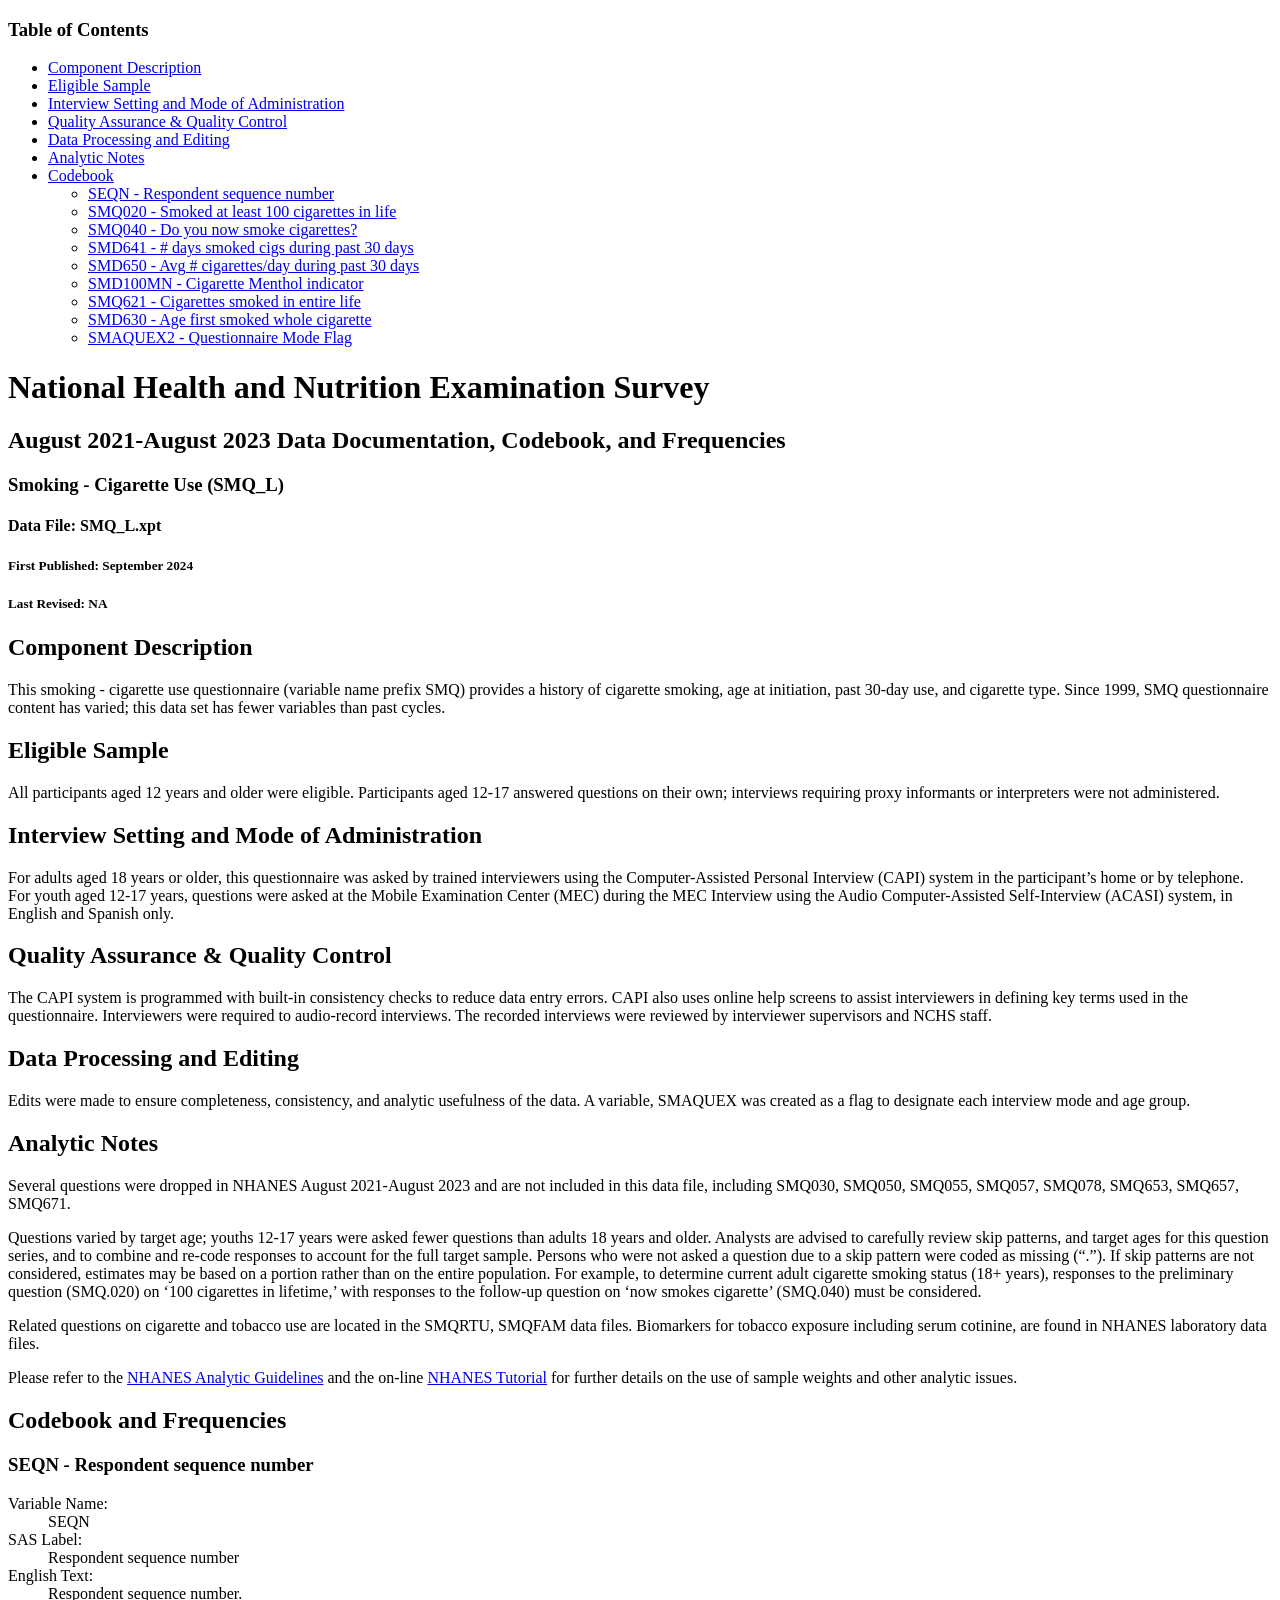
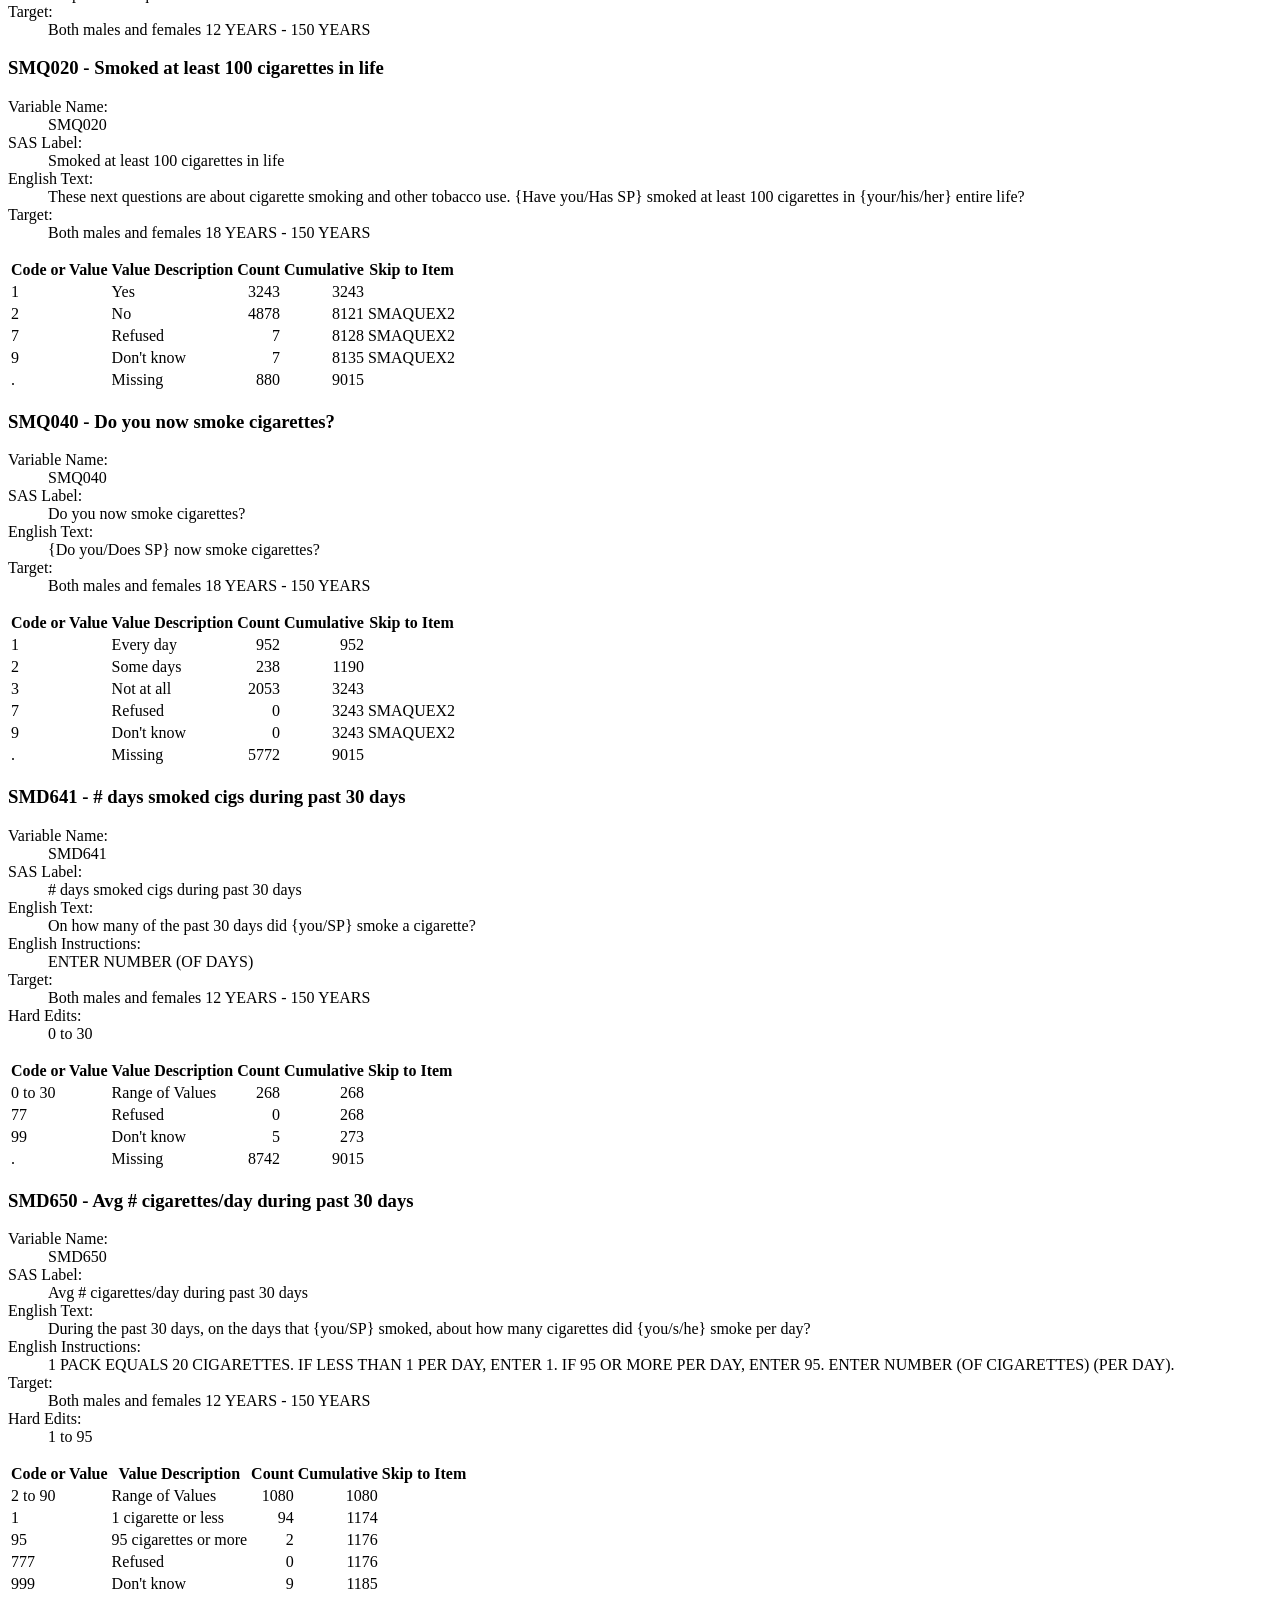
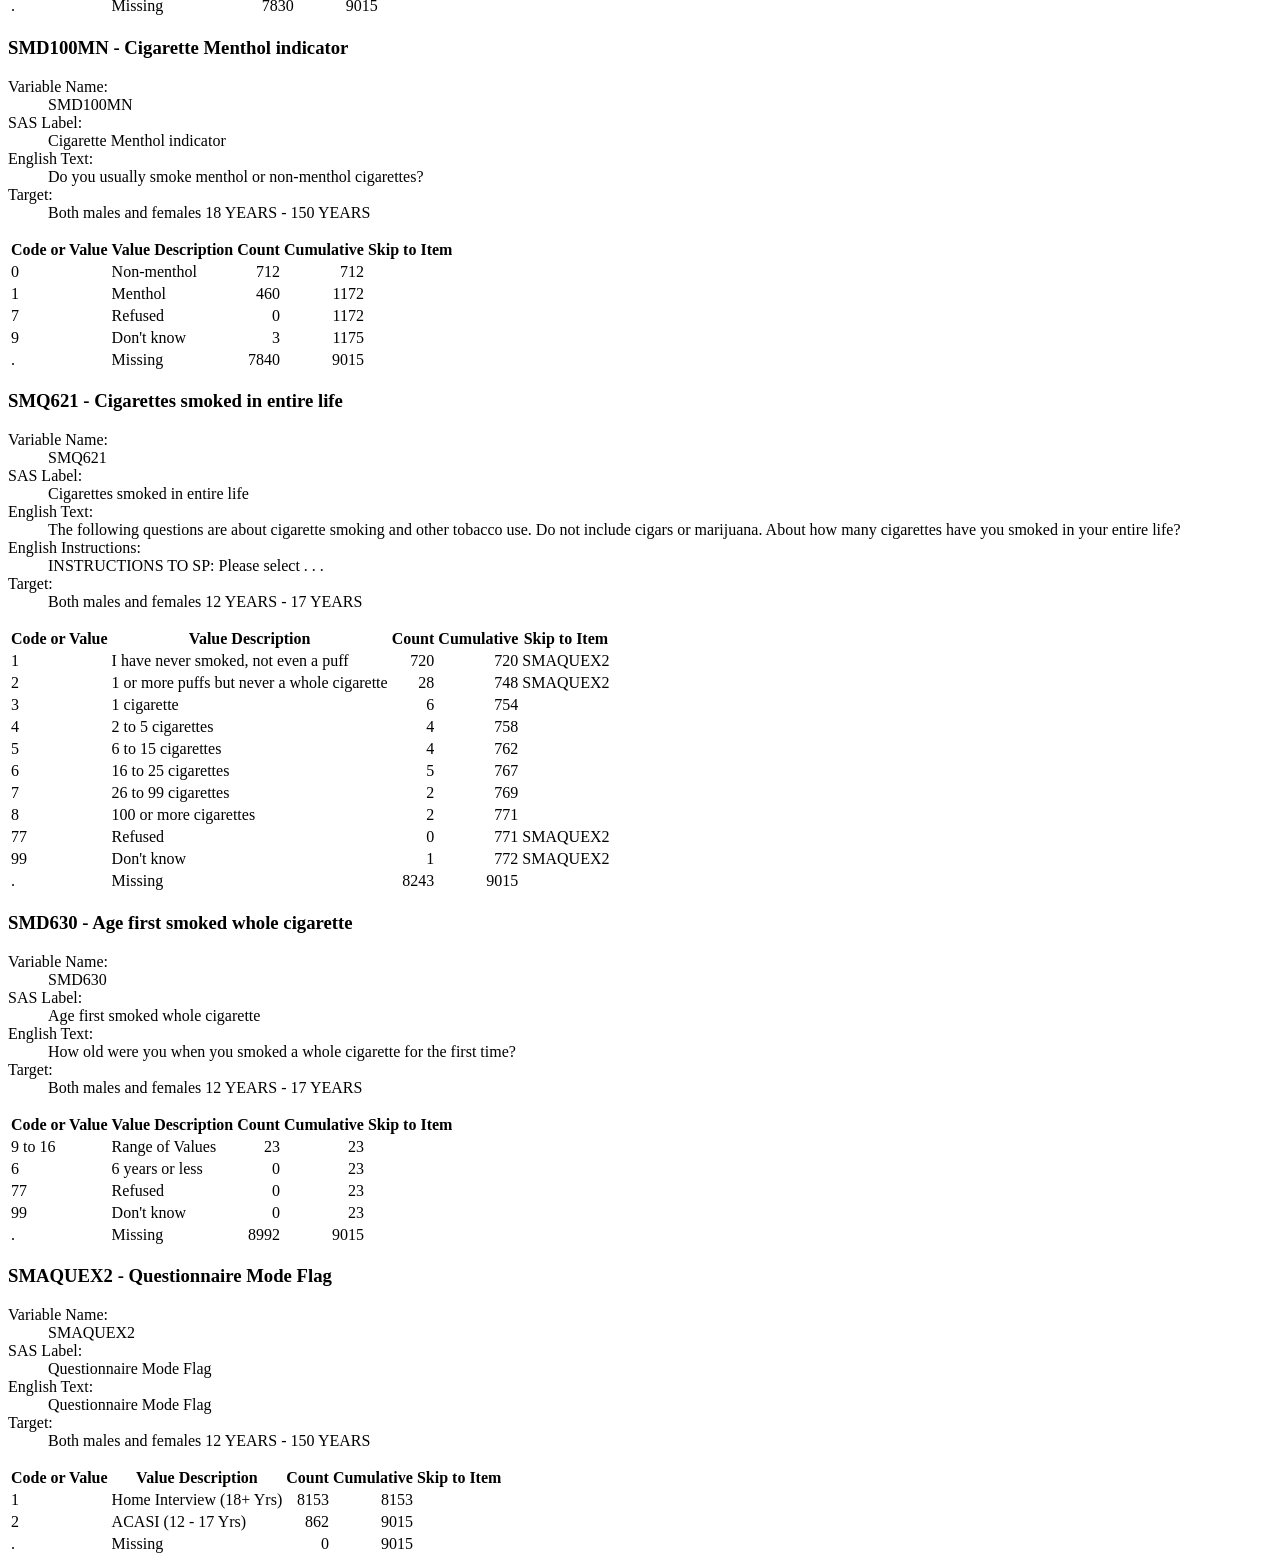
<file: codebooks/SMQ_L.htm>
<!DOCTYPE html><html xml:lang="en" lang="en" xmlns="http://www.w3c.org/1999/xhtml">
  <head>
    <meta http-equiv="content-type" content="text/html; charset=utf-8" />
    <title>SMQ_L</title>
    <meta name="title" content="NHANES August 2021-August 2023: Smoking - Cigarette Use Data Documentation, Codebook, and Frequencies" />
    <link rel="stylesheet" href="https://wwwn.cdc.gov/nchs/nhanes/css/documentation.css" />
  </head>
  <body class="nhanes-doc">
    <div id="toc">
      <h3>Table of Contents</h3>
      <div id="toc-scroll">
        <ul>
          <li>
            <a href="#Component_Description">Component Description</a>
          </li>
          <li>
            <a href="#Eligible_Sample">Eligible Sample</a>
          </li>
          <li>
            <a href="#Interview_Setting_and_Mode_of_Administration">Interview Setting and Mode of Administration</a>
          </li>
          <li>
            <a href="#Quality_Assurance_&amp;_Quality_Control">Quality Assurance &amp; Quality Control</a>
          </li>
          <li>
            <a href="#Data_Processing_and_Editing">Data Processing and Editing</a>
          </li>
          <li>
            <a href="#Analytic_Notes">Analytic Notes</a>
          </li>
          <li>
            <a href="#Codebook">Codebook</a>
            <ul id="CodebookLinks">
              <li>
                <a href="#SEQN">SEQN - Respondent sequence number</a>
              </li>
              <li>
                <a href="#SMQ020">SMQ020 - Smoked at least 100 cigarettes in life</a>
              </li>
              <li>
                <a href="#SMQ040">SMQ040 - Do you now smoke cigarettes?</a>
              </li>
              <li>
                <a href="#SMD641">SMD641 - # days smoked cigs during past 30 days</a>
              </li>
              <li>
                <a href="#SMD650">SMD650 - Avg # cigarettes/day during past 30 days</a>
              </li>
              <li>
                <a href="#SMD100MN">SMD100MN - Cigarette Menthol indicator</a>
              </li>
              <li>
                <a href="#SMQ621">SMQ621 - Cigarettes smoked in entire life</a>
              </li>
              <li>
                <a href="#SMD630">SMD630 - Age first smoked whole cigarette</a>
              </li>
              <li>
                <a href="#SMAQUEX2">SMAQUEX2 - Questionnaire Mode Flag</a>
              </li>
            </ul>
          </li>
        </ul>
      </div>
    </div>
    <div id="wrapper">
      <div id="PageHeader">
        <h1>National Health and Nutrition Examination Survey</h1>
        <h2>August 2021-August 2023 Data Documentation, Codebook, and Frequencies</h2>
        <h3>Smoking - Cigarette Use (SMQ_L)</h3>
        <h4> Data File: SMQ_L.xpt</h4>
        <h5 class="left">First Published: September 2024</h5>
        <h5 class="right">Last Revised: NA</h5>
      </div>
      <div id="Sections">
        <h2 id="Component_Description">Component Description</h2><p>This smoking - cigarette use questionnaire (variable name prefix SMQ) provides a history of cigarette smoking, age at initiation, past 30-day use, and cigarette type. Since 1999, SMQ questionnaire content has varied; this data set has fewer variables than past cycles.&nbsp;</p><h2 id="Eligible_Sample">Eligible Sample</h2><p>All participants aged 12 years and older were eligible. Participants aged 12-17 answered questions on their own; interviews requiring proxy informants or interpreters were not administered.</p><h2 id="Interview_Setting_and_Mode_of_Administration">Interview Setting and Mode of Administration</h2><p>For adults aged 18 years or older, this questionnaire was asked by trained interviewers using the Computer-Assisted Personal Interview (CAPI) system in the participant&rsquo;s home or by telephone.&nbsp; For youth aged 12-17 years, questions were asked at the Mobile Examination Center (MEC) during the MEC Interview using the Audio Computer-Assisted Self-Interview (ACASI) system, in English and Spanish only.</p><h2 id="Quality_Assurance_&amp;_Quality_Control">Quality Assurance &amp; Quality Control</h2><p>The CAPI system is programmed with built-in consistency checks to reduce data entry errors. CAPI also uses online help screens to assist interviewers in defining key terms used in the questionnaire. Interviewers were required to audio-record interviews. The recorded interviews were reviewed by interviewer supervisors and NCHS staff.</p><h2 id="Data_Processing_and_Editing">Data Processing and Editing</h2><p>Edits were made to ensure completeness, consistency, and analytic usefulness of the data. A variable, SMAQUEX was created as a flag to designate each interview mode and age group.</p><h2 id="Analytic_Notes">Analytic Notes</h2><p>Several questions were dropped in NHANES August 2021-August 2023 and are not included in this data file, including SMQ030, SMQ050, SMQ055, SMQ057, SMQ078, SMQ653, SMQ657, SMQ671.&nbsp;</p>
<p>Questions varied by target age; youths 12-17 years were asked fewer questions than adults 18 years and older. Analysts are advised to carefully review skip patterns, and target ages for this question series, and to combine and re-code responses to account for the full target sample. Persons who were not asked a question due to a skip pattern were coded as missing (&ldquo;.&rdquo;). If skip patterns are not considered, estimates may be based on a portion rather than on the entire population. For example, to determine current adult cigarette smoking status (18+ years), responses to the preliminary question (SMQ.020) on &lsquo;100 cigarettes in lifetime,&rsquo; with responses to the follow-up question on &lsquo;now smokes cigarette&rsquo; (SMQ.040) must be considered.&nbsp;</p>
<p>Related questions on cigarette and tobacco use are located in the SMQRTU, SMQFAM data files. Biomarkers for tobacco exposure including serum cotinine, are found in NHANES laboratory data files.</p>
<p>Please refer to the&nbsp;<a href="https://wwwn.cdc.gov/nchs/nhanes/analyticguidelines.aspx" target="_blank">NHANES Analytic Guidelines</a> and the on-line&nbsp;<a href="https://wwwn.cdc.gov/nchs/nhanes/tutorials/" target="_blank">NHANES Tutorial</a> for further details on the use of sample weights and other analytic issues.</p></div>
      <div id="Codebook">
        <h2>Codebook and Frequencies</h2>
        <div class="pagebreak">
          <h3 class="vartitle" id="SEQN">SEQN - Respondent sequence number</h3>
          <dl>
            <dt>Variable Name: </dt>
            <dd class="info">SEQN</dd>
            <dt>SAS Label: </dt>
            <dd>Respondent sequence number</dd>
            <dt>English Text: </dt>
            <dd class="info">Respondent sequence number.</dd>
            <dt>Target: </dt>
            <dd> Both males and females 12 YEARS -
			150 YEARS</dd>
          </dl>
        </div>
        <div class="pagebreak">
          <h3 class="vartitle" id="SMQ020">SMQ020 - Smoked at least 100 cigarettes in life</h3>
          <dl>
            <dt>Variable Name: </dt>
            <dd class="info">SMQ020</dd>
            <dt>SAS Label: </dt>
            <dd>Smoked at least 100 cigarettes in life</dd>
            <dt>English Text: </dt>
            <dd class="info">These next questions are about cigarette smoking and other tobacco use. {Have you/Has SP} smoked at least 100 cigarettes in {your/his/her} entire life?</dd>
            <dt>Target: </dt>
            <dd> Both males and females 18 YEARS -
			150 YEARS</dd>
          </dl>
          <table class="values">
            <thead>
              <tr>
                <th scope="column" class="values">Code or Value</th>
                <th scope="column" class="values">Value Description</th>
                <th scope="column" class="values">Count</th>
                <th scope="column" class="values">Cumulative</th>
                <th scope="column" class="values">Skip to Item</th>
              </tr>
            </thead>
            <tbody>
              <tr>
                <td scope="row" class="values">1</td>
                <td class="values">Yes</td>
                <td class="values" align="right">3243</td>
                <td class="values" align="right">3243</td>
                <td class="values">
                </td>
              </tr>
              <tr>
                <td scope="row" class="values">2</td>
                <td class="values">No</td>
                <td class="values" align="right">4878</td>
                <td class="values" align="right">8121</td>
                <td class="values">SMAQUEX2</td>
              </tr>
              <tr>
                <td scope="row" class="values">7</td>
                <td class="values">Refused</td>
                <td class="values" align="right">7</td>
                <td class="values" align="right">8128</td>
                <td class="values">SMAQUEX2</td>
              </tr>
              <tr>
                <td scope="row" class="values">9</td>
                <td class="values">Don't know</td>
                <td class="values" align="right">7</td>
                <td class="values" align="right">8135</td>
                <td class="values">SMAQUEX2</td>
              </tr>
              <tr>
                <td scope="row" class="values">.</td>
                <td class="values">Missing</td>
                <td class="values" align="right">880</td>
                <td class="values" align="right">9015</td>
                <td class="values">
                </td>
              </tr>
            </tbody>
          </table>
        </div>
        <div class="pagebreak">
          <h3 class="vartitle" id="SMQ040">SMQ040 - Do you now smoke cigarettes?</h3>
          <dl>
            <dt>Variable Name: </dt>
            <dd class="info">SMQ040</dd>
            <dt>SAS Label: </dt>
            <dd>Do you now smoke cigarettes?</dd>
            <dt>English Text: </dt>
            <dd class="info">{Do you/Does SP} now smoke cigarettes?</dd>
            <dt>Target: </dt>
            <dd> Both males and females 18 YEARS -
			150 YEARS</dd>
          </dl>
          <table class="values">
            <thead>
              <tr>
                <th scope="column" class="values">Code or Value</th>
                <th scope="column" class="values">Value Description</th>
                <th scope="column" class="values">Count</th>
                <th scope="column" class="values">Cumulative</th>
                <th scope="column" class="values">Skip to Item</th>
              </tr>
            </thead>
            <tbody>
              <tr>
                <td scope="row" class="values">1</td>
                <td class="values">Every day</td>
                <td class="values" align="right">952</td>
                <td class="values" align="right">952</td>
                <td class="values">
                </td>
              </tr>
              <tr>
                <td scope="row" class="values">2</td>
                <td class="values">Some days</td>
                <td class="values" align="right">238</td>
                <td class="values" align="right">1190</td>
                <td class="values">
                </td>
              </tr>
              <tr>
                <td scope="row" class="values">3</td>
                <td class="values">Not at all</td>
                <td class="values" align="right">2053</td>
                <td class="values" align="right">3243</td>
                <td class="values">
                </td>
              </tr>
              <tr>
                <td scope="row" class="values">7</td>
                <td class="values">Refused</td>
                <td class="values" align="right">0</td>
                <td class="values" align="right">3243</td>
                <td class="values">SMAQUEX2</td>
              </tr>
              <tr>
                <td scope="row" class="values">9</td>
                <td class="values">Don't know</td>
                <td class="values" align="right">0</td>
                <td class="values" align="right">3243</td>
                <td class="values">SMAQUEX2</td>
              </tr>
              <tr>
                <td scope="row" class="values">.</td>
                <td class="values">Missing</td>
                <td class="values" align="right">5772</td>
                <td class="values" align="right">9015</td>
                <td class="values">
                </td>
              </tr>
            </tbody>
          </table>
        </div>
        <div class="pagebreak">
          <h3 class="vartitle" id="SMD641">SMD641 - # days smoked cigs during past 30 days</h3>
          <dl>
            <dt>Variable Name: </dt>
            <dd class="info">SMD641</dd>
            <dt>SAS Label: </dt>
            <dd># days smoked cigs during past 30 days</dd>
            <dt>English Text: </dt>
            <dd class="info">On how many of the past 30 days did {you/SP} smoke a cigarette?</dd>
            <dt class="info">English Instructions: </dt>
            <dd class="info">ENTER NUMBER (OF DAYS)</dd>
            <dt>Target: </dt>
            <dd> Both males and females 12 YEARS -
			150 YEARS</dd>
            <dt>Hard Edits: </dt>
            <dd class="info">0 to 30</dd>
          </dl>
          <table class="values">
            <thead>
              <tr>
                <th scope="column" class="values">Code or Value</th>
                <th scope="column" class="values">Value Description</th>
                <th scope="column" class="values">Count</th>
                <th scope="column" class="values">Cumulative</th>
                <th scope="column" class="values">Skip to Item</th>
              </tr>
            </thead>
            <tbody>
              <tr>
                <td scope="row" class="values">0 to 30</td>
                <td class="values">Range of Values</td>
                <td class="values" align="right">268</td>
                <td class="values" align="right">268</td>
                <td class="values">
                </td>
              </tr>
              <tr>
                <td scope="row" class="values">77</td>
                <td class="values">Refused</td>
                <td class="values" align="right">0</td>
                <td class="values" align="right">268</td>
                <td class="values">
                </td>
              </tr>
              <tr>
                <td scope="row" class="values">99</td>
                <td class="values">Don't know</td>
                <td class="values" align="right">5</td>
                <td class="values" align="right">273</td>
                <td class="values">
                </td>
              </tr>
              <tr>
                <td scope="row" class="values">.</td>
                <td class="values">Missing</td>
                <td class="values" align="right">8742</td>
                <td class="values" align="right">9015</td>
                <td class="values">
                </td>
              </tr>
            </tbody>
          </table>
        </div>
        <div class="pagebreak">
          <h3 class="vartitle" id="SMD650">SMD650 - Avg # cigarettes/day during past 30 days</h3>
          <dl>
            <dt>Variable Name: </dt>
            <dd class="info">SMD650</dd>
            <dt>SAS Label: </dt>
            <dd>Avg # cigarettes/day during past 30 days</dd>
            <dt>English Text: </dt>
            <dd class="info">During the past 30 days, on the days that {you/SP} smoked, about how many cigarettes did {you/s/he} smoke per day?</dd>
            <dt class="info">English Instructions: </dt>
            <dd class="info">1 PACK EQUALS 20 CIGARETTES.  IF LESS THAN 1 PER DAY, ENTER 1.  IF 95 OR MORE PER DAY, ENTER 95.  ENTER NUMBER (OF CIGARETTES) (PER DAY).</dd>
            <dt>Target: </dt>
            <dd> Both males and females 12 YEARS -
			150 YEARS</dd>
            <dt>Hard Edits: </dt>
            <dd class="info">1 to 95</dd>
          </dl>
          <table class="values">
            <thead>
              <tr>
                <th scope="column" class="values">Code or Value</th>
                <th scope="column" class="values">Value Description</th>
                <th scope="column" class="values">Count</th>
                <th scope="column" class="values">Cumulative</th>
                <th scope="column" class="values">Skip to Item</th>
              </tr>
            </thead>
            <tbody>
              <tr>
                <td scope="row" class="values">2 to 90</td>
                <td class="values">Range of Values</td>
                <td class="values" align="right">1080</td>
                <td class="values" align="right">1080</td>
                <td class="values">
                </td>
              </tr>
              <tr>
                <td scope="row" class="values">1</td>
                <td class="values">1 cigarette or less</td>
                <td class="values" align="right">94</td>
                <td class="values" align="right">1174</td>
                <td class="values">
                </td>
              </tr>
              <tr>
                <td scope="row" class="values">95</td>
                <td class="values">95 cigarettes or more</td>
                <td class="values" align="right">2</td>
                <td class="values" align="right">1176</td>
                <td class="values">
                </td>
              </tr>
              <tr>
                <td scope="row" class="values">777</td>
                <td class="values">Refused</td>
                <td class="values" align="right">0</td>
                <td class="values" align="right">1176</td>
                <td class="values">
                </td>
              </tr>
              <tr>
                <td scope="row" class="values">999</td>
                <td class="values">Don't know</td>
                <td class="values" align="right">9</td>
                <td class="values" align="right">1185</td>
                <td class="values">
                </td>
              </tr>
              <tr>
                <td scope="row" class="values">.</td>
                <td class="values">Missing</td>
                <td class="values" align="right">7830</td>
                <td class="values" align="right">9015</td>
                <td class="values">
                </td>
              </tr>
            </tbody>
          </table>
        </div>
        <div class="pagebreak">
          <h3 class="vartitle" id="SMD100MN">SMD100MN - Cigarette Menthol indicator</h3>
          <dl>
            <dt>Variable Name: </dt>
            <dd class="info">SMD100MN</dd>
            <dt>SAS Label: </dt>
            <dd>Cigarette Menthol indicator</dd>
            <dt>English Text: </dt>
            <dd class="info">Do you usually smoke menthol or non-menthol cigarettes?</dd>
            <dt>Target: </dt>
            <dd> Both males and females 18 YEARS -
			150 YEARS</dd>
          </dl>
          <table class="values">
            <thead>
              <tr>
                <th scope="column" class="values">Code or Value</th>
                <th scope="column" class="values">Value Description</th>
                <th scope="column" class="values">Count</th>
                <th scope="column" class="values">Cumulative</th>
                <th scope="column" class="values">Skip to Item</th>
              </tr>
            </thead>
            <tbody>
              <tr>
                <td scope="row" class="values">0</td>
                <td class="values">Non-menthol</td>
                <td class="values" align="right">712</td>
                <td class="values" align="right">712</td>
                <td class="values">
                </td>
              </tr>
              <tr>
                <td scope="row" class="values">1</td>
                <td class="values">Menthol</td>
                <td class="values" align="right">460</td>
                <td class="values" align="right">1172</td>
                <td class="values">
                </td>
              </tr>
              <tr>
                <td scope="row" class="values">7</td>
                <td class="values">Refused</td>
                <td class="values" align="right">0</td>
                <td class="values" align="right">1172</td>
                <td class="values">
                </td>
              </tr>
              <tr>
                <td scope="row" class="values">9</td>
                <td class="values">Don't know</td>
                <td class="values" align="right">3</td>
                <td class="values" align="right">1175</td>
                <td class="values">
                </td>
              </tr>
              <tr>
                <td scope="row" class="values">.</td>
                <td class="values">Missing</td>
                <td class="values" align="right">7840</td>
                <td class="values" align="right">9015</td>
                <td class="values">
                </td>
              </tr>
            </tbody>
          </table>
        </div>
        <div class="pagebreak">
          <h3 class="vartitle" id="SMQ621">SMQ621 - Cigarettes smoked in entire life</h3>
          <dl>
            <dt>Variable Name: </dt>
            <dd class="info">SMQ621</dd>
            <dt>SAS Label: </dt>
            <dd>Cigarettes smoked in entire life</dd>
            <dt>English Text: </dt>
            <dd class="info">The following questions are about cigarette smoking and other tobacco use.  Do not include cigars or marijuana.  About how many cigarettes have you smoked in your entire life?</dd>
            <dt class="info">English Instructions: </dt>
            <dd class="info">INSTRUCTIONS TO SP: Please select . . .</dd>
            <dt>Target: </dt>
            <dd> Both males and females 12 YEARS -
			17 YEARS</dd>
          </dl>
          <table class="values">
            <thead>
              <tr>
                <th scope="column" class="values">Code or Value</th>
                <th scope="column" class="values">Value Description</th>
                <th scope="column" class="values">Count</th>
                <th scope="column" class="values">Cumulative</th>
                <th scope="column" class="values">Skip to Item</th>
              </tr>
            </thead>
            <tbody>
              <tr>
                <td scope="row" class="values">1</td>
                <td class="values">I have never smoked, not even a puff</td>
                <td class="values" align="right">720</td>
                <td class="values" align="right">720</td>
                <td class="values">SMAQUEX2</td>
              </tr>
              <tr>
                <td scope="row" class="values">2</td>
                <td class="values">1 or more puffs but never a whole cigarette</td>
                <td class="values" align="right">28</td>
                <td class="values" align="right">748</td>
                <td class="values">SMAQUEX2</td>
              </tr>
              <tr>
                <td scope="row" class="values">3</td>
                <td class="values">1 cigarette</td>
                <td class="values" align="right">6</td>
                <td class="values" align="right">754</td>
                <td class="values">
                </td>
              </tr>
              <tr>
                <td scope="row" class="values">4</td>
                <td class="values">2 to 5 cigarettes</td>
                <td class="values" align="right">4</td>
                <td class="values" align="right">758</td>
                <td class="values">
                </td>
              </tr>
              <tr>
                <td scope="row" class="values">5</td>
                <td class="values">6 to 15 cigarettes</td>
                <td class="values" align="right">4</td>
                <td class="values" align="right">762</td>
                <td class="values">
                </td>
              </tr>
              <tr>
                <td scope="row" class="values">6</td>
                <td class="values">16 to 25 cigarettes</td>
                <td class="values" align="right">5</td>
                <td class="values" align="right">767</td>
                <td class="values">
                </td>
              </tr>
              <tr>
                <td scope="row" class="values">7</td>
                <td class="values">26 to 99 cigarettes</td>
                <td class="values" align="right">2</td>
                <td class="values" align="right">769</td>
                <td class="values">
                </td>
              </tr>
              <tr>
                <td scope="row" class="values">8</td>
                <td class="values">100 or more cigarettes</td>
                <td class="values" align="right">2</td>
                <td class="values" align="right">771</td>
                <td class="values">
                </td>
              </tr>
              <tr>
                <td scope="row" class="values">77</td>
                <td class="values">Refused</td>
                <td class="values" align="right">0</td>
                <td class="values" align="right">771</td>
                <td class="values">SMAQUEX2</td>
              </tr>
              <tr>
                <td scope="row" class="values">99</td>
                <td class="values">Don't know</td>
                <td class="values" align="right">1</td>
                <td class="values" align="right">772</td>
                <td class="values">SMAQUEX2</td>
              </tr>
              <tr>
                <td scope="row" class="values">.</td>
                <td class="values">Missing</td>
                <td class="values" align="right">8243</td>
                <td class="values" align="right">9015</td>
                <td class="values">
                </td>
              </tr>
            </tbody>
          </table>
        </div>
        <div class="pagebreak">
          <h3 class="vartitle" id="SMD630">SMD630 - Age first smoked whole cigarette</h3>
          <dl>
            <dt>Variable Name: </dt>
            <dd class="info">SMD630</dd>
            <dt>SAS Label: </dt>
            <dd>Age first smoked whole cigarette</dd>
            <dt>English Text: </dt>
            <dd class="info">How old were you when you smoked a whole cigarette for the first time?</dd>
            <dt>Target: </dt>
            <dd> Both males and females 12 YEARS -
			17 YEARS</dd>
          </dl>
          <table class="values">
            <thead>
              <tr>
                <th scope="column" class="values">Code or Value</th>
                <th scope="column" class="values">Value Description</th>
                <th scope="column" class="values">Count</th>
                <th scope="column" class="values">Cumulative</th>
                <th scope="column" class="values">Skip to Item</th>
              </tr>
            </thead>
            <tbody>
              <tr>
                <td scope="row" class="values">9 to 16</td>
                <td class="values">Range of Values</td>
                <td class="values" align="right">23</td>
                <td class="values" align="right">23</td>
                <td class="values">
                </td>
              </tr>
              <tr>
                <td scope="row" class="values">6</td>
                <td class="values">6 years or less</td>
                <td class="values" align="right">0</td>
                <td class="values" align="right">23</td>
                <td class="values">
                </td>
              </tr>
              <tr>
                <td scope="row" class="values">77</td>
                <td class="values">Refused</td>
                <td class="values" align="right">0</td>
                <td class="values" align="right">23</td>
                <td class="values">
                </td>
              </tr>
              <tr>
                <td scope="row" class="values">99</td>
                <td class="values">Don't know</td>
                <td class="values" align="right">0</td>
                <td class="values" align="right">23</td>
                <td class="values">
                </td>
              </tr>
              <tr>
                <td scope="row" class="values">.</td>
                <td class="values">Missing</td>
                <td class="values" align="right">8992</td>
                <td class="values" align="right">9015</td>
                <td class="values">
                </td>
              </tr>
            </tbody>
          </table>
        </div>
        <div class="pagebreak">
          <h3 class="vartitle" id="SMAQUEX2">SMAQUEX2 - Questionnaire Mode Flag</h3>
          <dl>
            <dt>Variable Name: </dt>
            <dd class="info">SMAQUEX2</dd>
            <dt>SAS Label: </dt>
            <dd>Questionnaire Mode Flag</dd>
            <dt>English Text: </dt>
            <dd class="info">Questionnaire Mode Flag</dd>
            <dt>Target: </dt>
            <dd> Both males and females 12 YEARS -
			150 YEARS</dd>
          </dl>
          <table class="values">
            <thead>
              <tr>
                <th scope="column" class="values">Code or Value</th>
                <th scope="column" class="values">Value Description</th>
                <th scope="column" class="values">Count</th>
                <th scope="column" class="values">Cumulative</th>
                <th scope="column" class="values">Skip to Item</th>
              </tr>
            </thead>
            <tbody>
              <tr>
                <td scope="row" class="values">1</td>
                <td class="values">Home Interview (18+ Yrs)</td>
                <td class="values" align="right">8153</td>
                <td class="values" align="right">8153</td>
                <td class="values">
                </td>
              </tr>
              <tr>
                <td scope="row" class="values">2</td>
                <td class="values">ACASI (12 - 17 Yrs)</td>
                <td class="values" align="right">862</td>
                <td class="values" align="right">9015</td>
                <td class="values">
                </td>
              </tr>
              <tr>
                <td scope="row" class="values">.</td>
                <td class="values">Missing</td>
                <td class="values" align="right">0</td>
                <td class="values" align="right">9015</td>
                <td class="values">
                </td>
              </tr>
            </tbody>
          </table>
        </div>
      </div>
    </div>
  </body>
</html>
</file>
